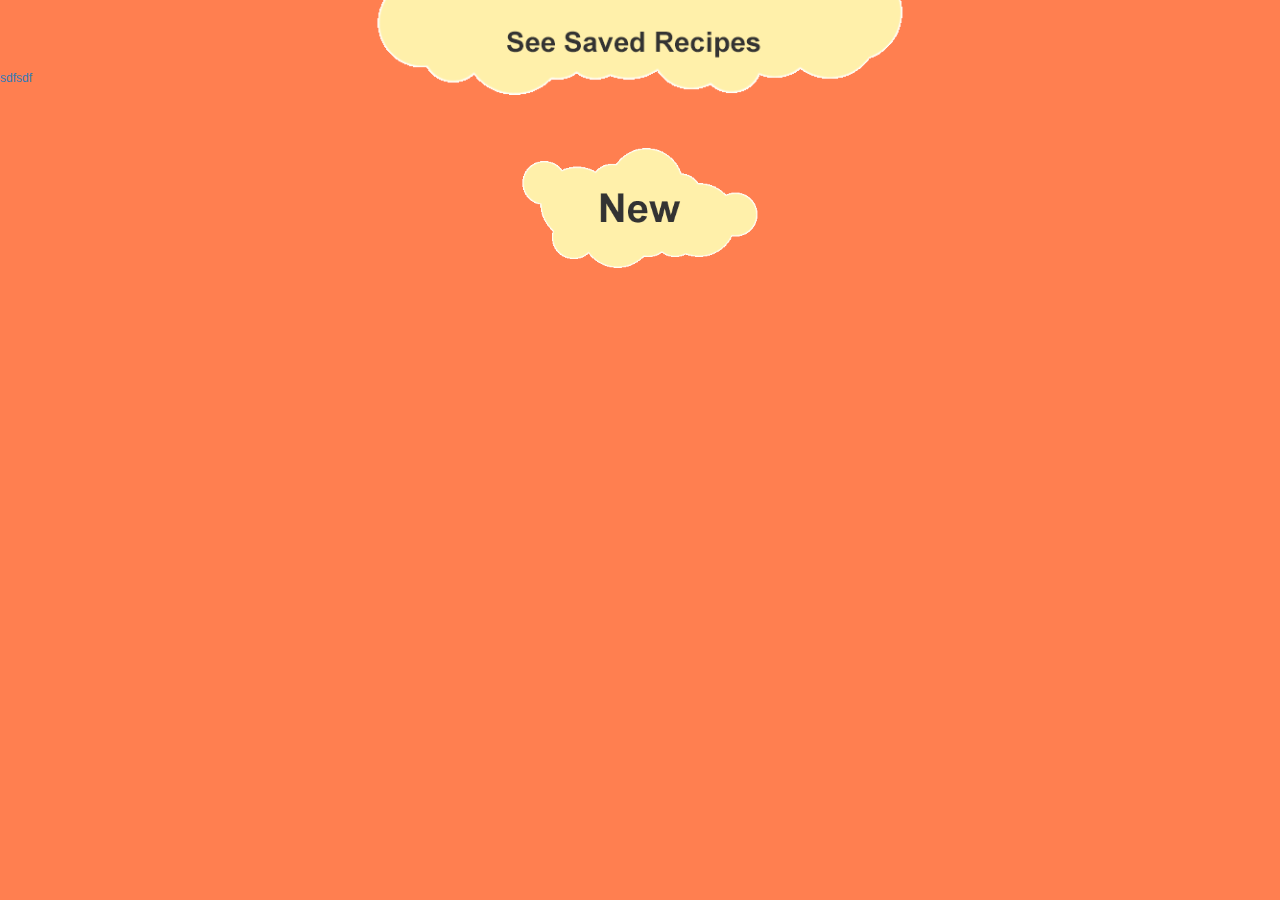
<file: www/index.html>
<!Doctype html>
<html>

<head>
    <meta name="viewport" content="width=default-width; user-scalable=no" />
    <meta http-equiv="Content-type" content="text/html;charset=utf-8">
    <link rel="stylesheet" href="css/mobile-angular-ui-hover.min.css" />
    <link rel="stylesheet" href="css/mobile-angular-ui-base.min.css" />
    <link rel="stylesheet" href="css/mobile-angular-ui-desktop.min.css" />
    <link rel="stylesheet" href="css/bootstrap.css" />
    <link rel="stylesheet" href="css/main.css" />

    <script type="text/javascript" src="js/jquery.min.js"></script>
    <script type="text/javascript" src="lawnchair-0.6.1.js"></script>
        <script type="text/javascript" src="Lawnchair-sqlitePlugin.js"></script>
    <script type="text/javascript" charset="utf-8" src="cordova.js"></script>
    <script type="text/javascript" charset="utf-8">
        var db;
        var shortName = 'WebSqlDB';
        var version = '1.0';
        var displayName = 'WebSqlDB';
        var maxSize = 65535;

        function errorHandler(transaction, error) {
             alert('Error: ' + error.message + ' code: ' + error.code);
        }

        function successCallBack() {
    //          alert("DEBUGGING: success");
        }

        function nullHandler() {};

        function onBodyLoad() {
  //          alert("DEBUGGING: we are in the onBodyLoad() function");
            if (!window.openDatabase) {
                alert('Databases are not supported in this browser.');
                return;
            }
            db = openDatabase(shortName, version, displayName, maxSize);
            db.transaction(function (tx) {
              //  tx.executeSql('DROP TABLE Recipes', nullHandler, nullHandler);
                tx.executeSql('CREATE TABLE IF NOT EXISTS Recipes(name TEXT, content TEXT, notes TEXT)', [], nullHandler, errorHandler);
            }, errorHandler, successCallBack);
        }

        function AddValueToDB() {
            if (!window.openDatabase) {
                alert('Databases are not supported in this browser.');
                return;
            }
            db.transaction(function (transaction) {
                transaction.executeSql('INSERT INTO Recipes(name, content, notes) VALUES (?,?,?)', [$('#txName').val(), $('#txContent').val(), $('#txNotes').val()], nullHandler, errorHandler);
            });
            //ListDBValues();
            return false;
        }

        function ListDBValues() {

            if (!window.openDatabase) {
                alert('Databases are not supported in this browser.');
                return;
            }
            $('#lbRecipes').html('');
            db.transaction(function (transaction) {
                transaction.executeSql('SELECT * FROM Recipes;', []
                    , function (transaction, result) {
                        if (result != null && result.rows != null) {
                            for (var i = 0; i < result.rows.length; i++) {
                                var row = result.rows.item(i);
                                $('#lbRecipes').append('<br>' + row.name + '. ' + row.content + ' ' + row.notes);
                            }
                        }
                    }, errorHandler);
            }, errorHandler, nullHandler);
            return;
        }

        $(document).ready(function () {
            $('#newPage').hide();
            $('#allPage').hide();

            $("#home").click(function () {
                $("#allPage").hide();
                $("#newPage").hide();
                $("#index").toggle();
            });

            $("#new").click(function () {
                $("#index").hide();
                $("#allPage").hide();
                $("#newPage").toggle();
            });
            $("#all").click(function () {
                $("#index").hide();
                $("#new").hide();
                $("#allPage").toggle();
            });
        });
    </script>
</head>

<body onload="onBodyLoad()">
    <div id="index">
        <div class="containerCenter">
            <a id="all" href="#"><img id="button2" src="images/button1-viewAll.gif"></a>
        </div>
        <a href="play.html">sdfsdf</a>
        <br>
        <br>
        <br>
        <br>
        <br>
        <br>
        <div class="containerCenter">
            <a id="new" href="#"><img id="button1" src="images/button1-createNew.gif"></a>
        </div>
    </div>

    <div id="newPage">
        <div class="backgroundColor">
            <img class="centered" id="button2" src="images/button2-createNew.gif">
            <br>
            <br>
            <div class="containerEdit">
                <label for="txName">
                    <h4>Recipe Name</h4></label>
                <br>
                <textarea rows="1" cols="30" id="txName"></textarea>
                <br>
                <label for="txContent">
                    <h4>Ingredients/Instructions</h4></label>
                <br>
                <textarea rows="6" cols="40" id="txContent"></textarea>
                <br>
                <label for="txNotes">
                    <h4>Notes</h4></label>
                <br>
                <textarea rows="3" cols="40" id="txNotes"></textarea>
                <br>
                <br>
                <br>
                <div row="col-xs-6">
                    <div class="pull-left">
                        <input class="linkButton1" type="submit" value="" onclick="AddValueToDB()">
                    </div>
                    <div class="pull-right">
                        <a id="home" href="#">
                            <input class="linkButton2" type="button" value="">
                        </a>
                    </div>
                </div>
            </div>
        </div>
    </div>

    <div id="allPage">
        <div class="containerCenter">
            <img id="button2" src="images/button2.gif">
            <div class="search">
                <h3>Search Recipes</h3>
                <label>
                    <input value="input here">
                </label>
            </div>
        </div>
        <div class="pull-right">
            <a href="index.html">
                <input class="linkButton2" type="button" value="">
            </a>
        </div>
        <input type="button" value="Refresh" onClick="ListDBValues()">
        <span style="font-weight:bold;">Currently stored values:</span>
        <span id="lbRecipes"></span>
    </div>
</body>

</html>
</file>
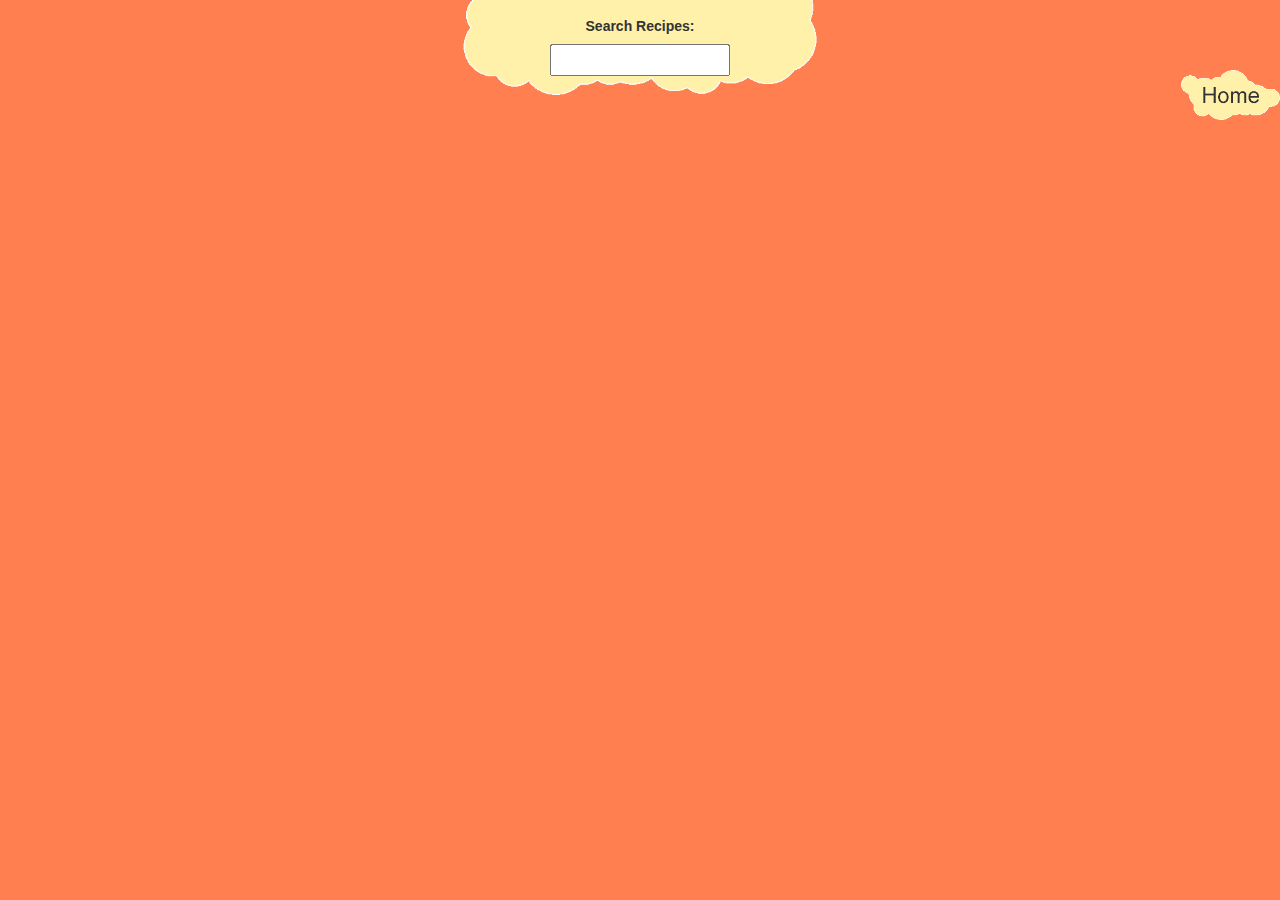
<file: all.html>
<!Doctype html>
<html ng-app = "homeChef">
    <head>
        <meta charset="utf-8" />
        <title>Home Chef</title>
        <meta http-equiv="X-UA-Compatible" content="IE=edge,chrome=1" />
        <meta name="apple-mobile-web-app-capable" content="yes" />
        <meta name="viewport" content="user-scalable=no, initial-scale=1.0, maximum-scale=1.0, minimal-ui" />
        <meta name="apple-mobile-web-app-status-bar-style" content="yes" />
        <link rel="shortcut icon" href="/favicon.png" type="image/x-icon" />
        <link rel="stylesheet" href="css/mobile-angular-ui-hover.min.css" />
        <link rel="stylesheet" href="css/mobile-angular-ui-base.min.css" />
        <link rel="stylesheet" href="css/mobile-angular-ui-desktop.min.css" />
        <link rel="stylesheet" href="css/bootstrap.css" />
        <link rel="stylesheet" href="css/main.css" />
        <!-- link rel="stylesheet" href="demo.css" / -->
        <script src='cordova.js'></script>

        <script src="js/angular.min.js"></script>
        <script src="js/angular-route.min.js"></script>
        <script src="js/mobile-angular-ui.min.js"></script>
        <!-- Required to use $swipe, $drag and Translate services -->
        <script src="js/mobile-angular-ui.gestures.min.js"></script>
        <script src='js/lodash.min.js'></script>
        <script src="form.js"></script>
        <script src="js/index.js"></script>
    </head>

    <body>
        <div class="containerCenter">
            <img id="button2" src = "images/button2.gif">
            <div class="search">
                <h5>Search Recipes:</h5><label><input ng-model="searchText"></label>
            </div>
        </div>
        <div class = "pull-right">
            <a href = "/index.html"><input class="linkButton2" type="button" value = ""></a>
        </div>
    </body>

</html>
</file>
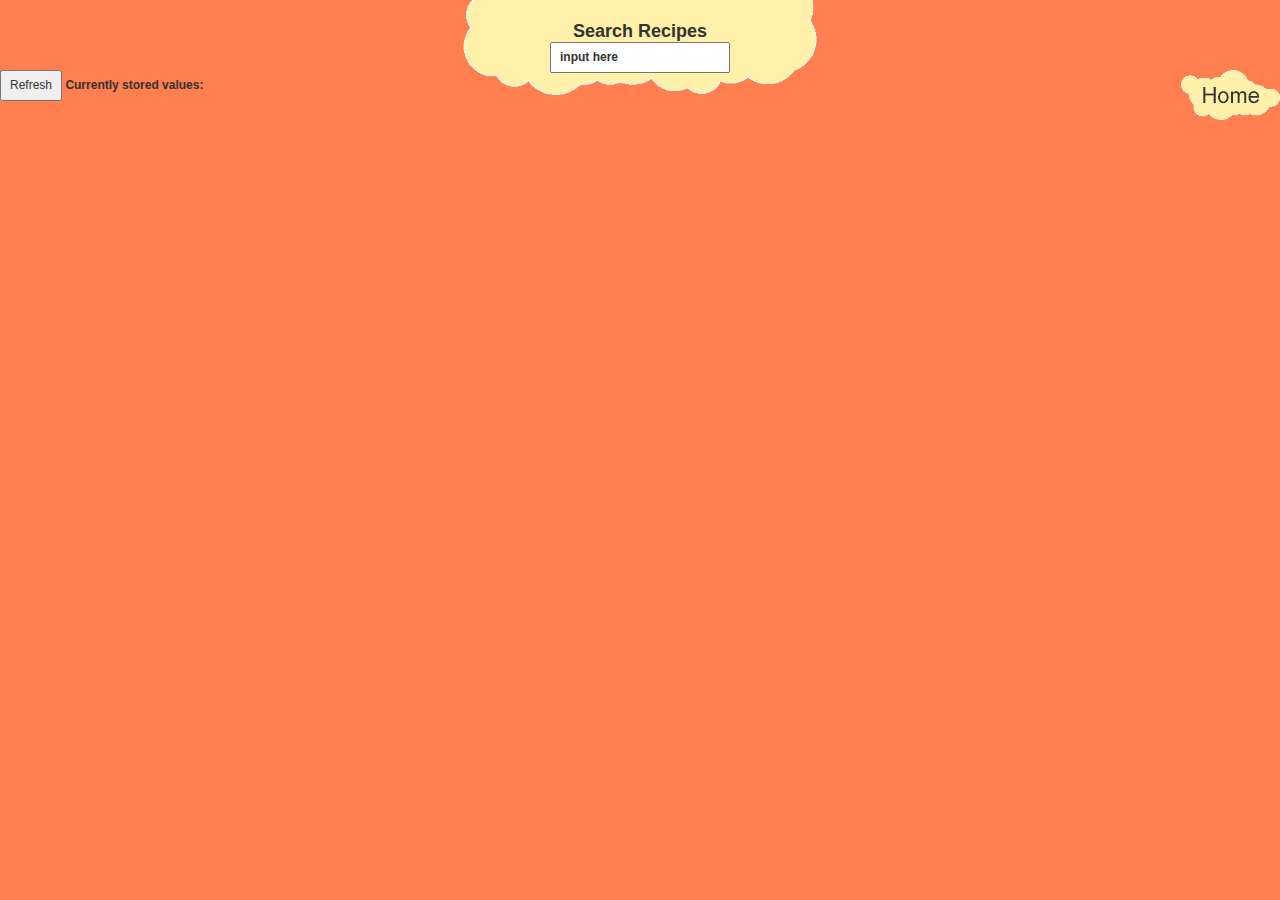
<file: www/all.html>
<!Doctype html>
<html>

<head>
    <meta name="viewport" content="width=default-width; user-scalable=no" />
    <meta http-equiv="Content-type" content="text/html;charset=utf-8">
    <link rel="stylesheet" href="css/mobile-angular-ui-hover.min.css" />
    <link rel="stylesheet" href="css/mobile-angular-ui-base.min.css" />
    <link rel="stylesheet" href="css/mobile-angular-ui-desktop.min.css" />
    <link rel="stylesheet" href="css/bootstrap.css" />
    <link rel="stylesheet" href="css/main.css" />

    <script type="text/javascript" src="js/jquery.min.js"></script>
    <script type="text/javascript" charset="utf-8" src="cordova.js"></script>
    <script src="js/index.js"></script>
    <script type="text/javascript" charset="utf-8">
        function ListDBValues() {

            if (!window.openDatabase) {
                alert('Databases are not supported in this browser.');
                return;
            }

            // this line clears out any content in the #lbUsers element on the page so that the next few lines will show updated
            // content and not just keep repeating lines
            $('#lbRecipes').html('');

            // this next section will select all the content from the User table and then go through it row by row
            // appending the UserId  FirstName  LastName to the  #lbUsers element on the page
            db.transaction(function (transaction) {
                transaction.executeSql('SELECT * FROM Recipes;', []
                    , function (transaction, result) {
                        if (result != null && result.rows != null) {
                            for (var i = 0; i < result.rows.length; i++) {
                                var row = result.rows.item(i);
                                $('#lbRecipes').append('<br>' + row.name + '. ' + row.content + ' ' + row.notes);
                            }
                        }
                    }, errorHandler);
            }, errorHandler, nullHandler);

            return;
        }
    </script>
</head>

<body onload="onBodyLoad()">
    <div id="all">
        <div class="containerCenter">
            <img id="button2" src="images/button2.gif">
            <div class="search">
                <h4>Search Recipes</h4>
                <label>
                    <input value="input here">
                </label>
            </div>
        </div>
        <div class="pull-right">
            <a href="index.html">
                <input class="linkButton2" type="button" value="">
            </a>
        </div>
        <input type="button" value="Refresh" onClick="ListDBValues()">
        <span style="font-weight:bold;">Currently stored values:</span>
        <span id="lbRecipes"></span>
    </div>
</body>

</html>
</file>
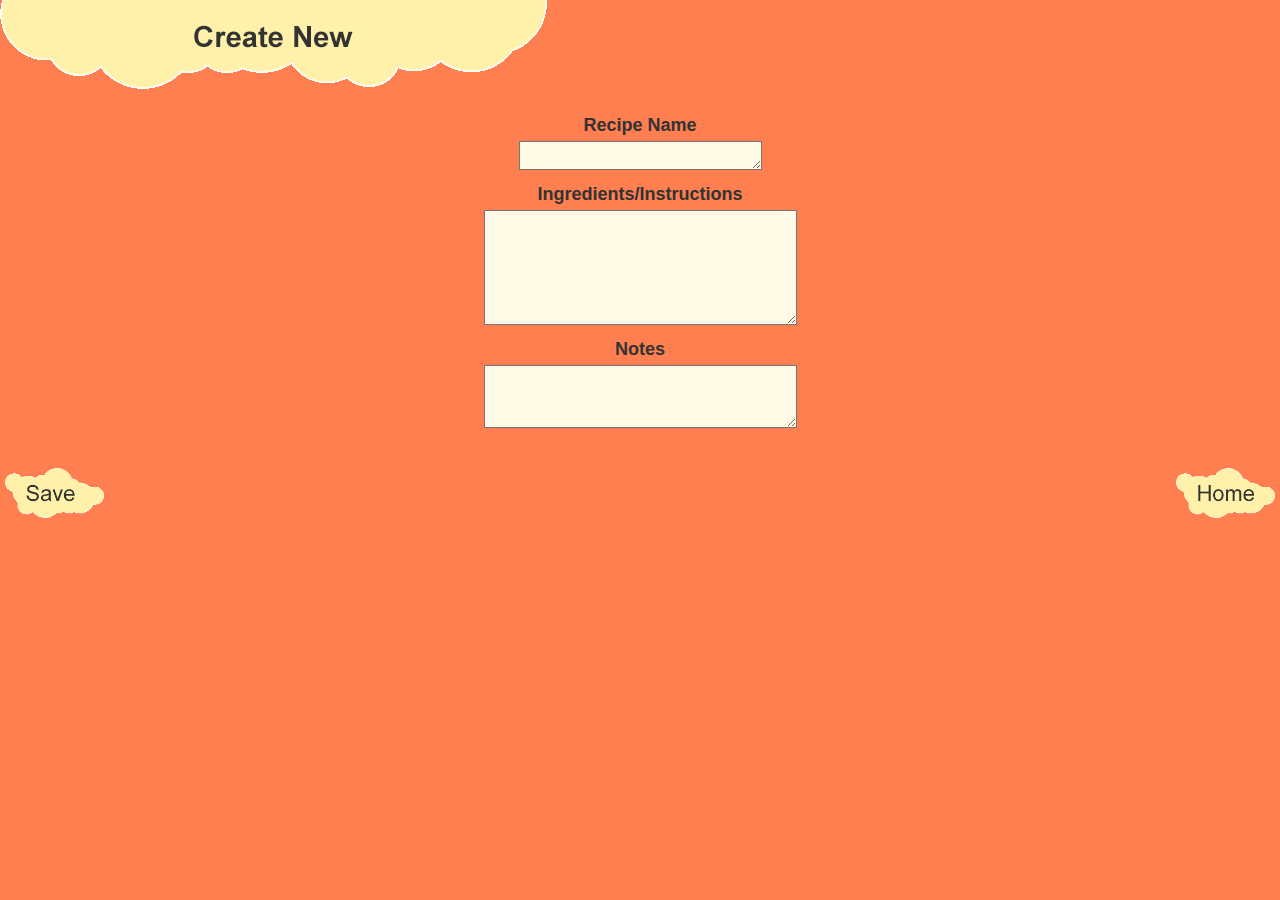
<file: www/new.html>
<!Doctype html>
<html>

<head>
    <meta name="viewport" content="width=default-width; user-scalable=no" />
    <meta http-equiv="Content-type" content="text/html;charset=utf-8">
    <title>Home Chef</title>
    <link rel="stylesheet" href="css/mobile-angular-ui-hover.min.css" />
    <link rel="stylesheet" href="css/mobile-angular-ui-base.min.css" />
    <link rel="stylesheet" href="css/mobile-angular-ui-desktop.min.css" />
    <link rel="stylesheet" href="css/bootstrap.css" />
    <link rel="stylesheet" href="css/main.css" />
    <script type="text/javascript" src="js/jquery.min.js"></script>
    <script type="text/javascript" charset="utf-8" src="cordova.js"></script>
    <script src="js/index.js"></script>
    <script type="text/javascript" charset="utf-8">
        var db;
        var shortName = 'WebSqlDB';
        var version = '1.0';
        var displayName = 'WebSqlDB';
        var maxSize = 65535;

        function errorHandler(transaction, error) {
            alert('Error: ' + error.message + ' code: ' + error.code);
        }
        function successCallBack() {
            alert("DEBUGGING: success");
        }
        function nullHandler() {};
        function onBodyLoad() {
            alert("DEBUGGING: we are in the onBodyLoad() function");
            if (!window.openDatabase) {
                alert('Databases are not supported in this browser.');
                return;
            }
            db = openDatabase(shortName, version, displayName, maxSize);
            db.transaction(function (tx) {
                tx.executeSql('DROP TABLE Recipes', nullHandler, nullHandler);
                tx.executeSql('CREATE TABLE IF NOT EXISTS Recipes(name TEXT, content TEXT, notes TEXT)', [], nullHandler, errorHandler);
            }, errorHandler, successCallBack);
        }

        function AddValueToDB() {
            if (!window.openDatabase) {
                alert('Databases are not supported in this browser.');
                return;
            }
            db.transaction(function (transaction) {
                transaction.executeSql('INSERT INTO Recipes(name, content, notes) VALUES (?,?,?)', [$('#txName').val(), $('#txContent').val(), $('#txNotes').val()], nullHandler, errorHandler);
            });
            //ListDBValues();
            return false;
        }
    </script>
</head>

<body onload="onBodyLoad()">
        <div id="new">
        <div class="backgroundColor">
            <img class="centered" id="button2" src="images/button2-createNew.gif">
            <br>
            <br>
            <div class="containerEdit">
                <label for="txName">
                    <h4>Recipe Name</h4></label>
                <br>
                <textarea rows="1" cols="30" id="txName"></textarea>
                <br>
                <label for="txContent">
                    <h4>Ingredients/Instructions</h4></label>
                <br>
                <textarea rows="6" cols="40" id="txContent"></textarea>
                <br>
                <label for="txNotes">
                    <h4>Notes</h4></label>
                <br>
                <textarea rows="3" cols="40" id="txNotes"></textarea>
                <br>
                <br>
                <br>
                <div row="col-xs-6">
                    <div class="pull-left">
                        <input class="linkButton1" type="submit" value="" onclick="AddValueToDB()">
                    </div>
                    <div class="pull-right">
                        <a href="index.html">
                            <input class="linkButton2" type="button" value="">
                        </a>
                    </div>
                </div>
            </div>
        </div>
    </div>
</body>

</html>
</file>
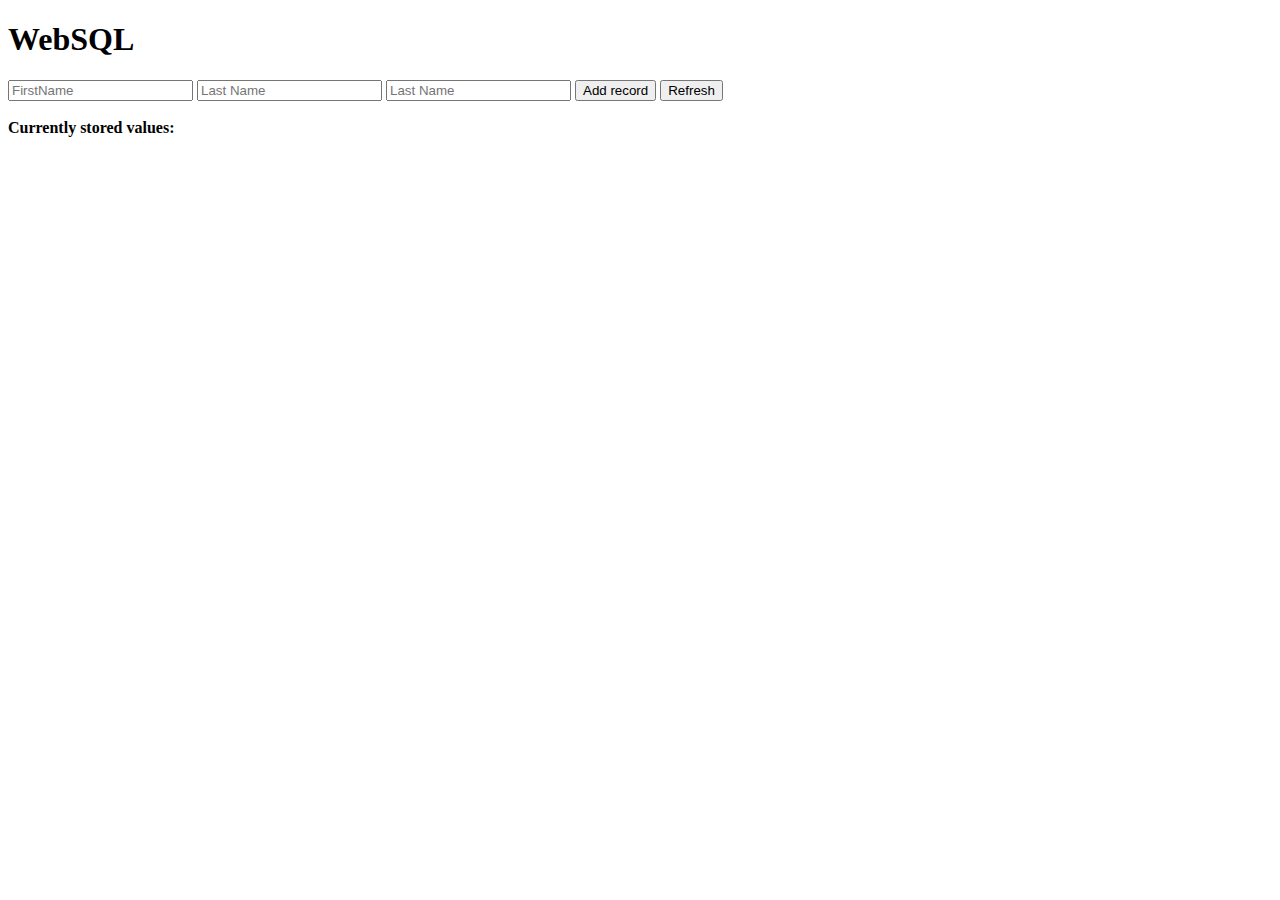
<file: www/play.html>
<!DOCTYPE html>
<html>

<head>
    <meta name="viewport" content="width=default-width; user-scalable=no" />
    <meta http-equiv="Content-type" content="text/html;charset=utf-8">

    <script type="text/javascript" src="js/jquery.min.js"></script>
    <script type="text/javascript" charset="utf-8" src="cordova.js"></script>
    <script src="js/index.js"></script>
    <script type="text/javascript" charset="utf-8">
        var db;
        var shortName = 'WebSqlDB';
        var version = '1.0';
        var displayName = 'WebSqlDB';
        var maxSize = 65535;

        function errorHandler(transaction, error) {
            alert('Error: ' + error.message + ' code: ' + error.code);
        }

        function successCallBack() {
            //   alert("DEBUGGING: success");
        }

        function nullHandler() {};

        function onBodyLoad() {
            //alert("DEBUGGING: we are in the onBodyLoad() function");
            if (!window.openDatabase) {
                // alert('Databases are not supported in this browser.');
                return;
            }
            db = openDatabase(shortName, version, displayName, maxSize);
            db.transaction(function (tx) {
                //tx.executeSql( 'DROP TABLE User',nullHandler,nullHandler);
                tx.executeSql('CREATE TABLE IF NOT EXISTS Recipes(name TEXT, content TEXT, notes TEXT)', [], nullHandler, errorHandler);
            }, errorHandler, successCallBack);

        }

        function AddValueToDB() {
            if (!window.openDatabase) {
                alert('Databases are not supported in this browser.');
                return;
            }
            db.transaction(function (transaction) {
                transaction.executeSql('INSERT INTO Recipes(name, content, notes) VALUES (?,?,?)', [$('#txName').val(), $('#txContent').val(), $('#txNotes').val()], nullHandler, errorHandler);
            });
            //ListDBValues();
            return false;
        }
    </script>
</head>

<body onload="onBodyLoad()">
    <h1>WebSQL</h1>

    <input id="txName" type="text" placeholder="FirstName">
    <input id="txContent" type="text" placeholder="Last Name">
    <input id="txNotes" type="text" placeholder="Last Name">
    <input type="button" value="Add record" onClick="AddValueToDB()">
    <input type="button" value="Refresh" onClick="ListDBValues()">
    <br>
    <br>
    <span style="font-weight:bold;">Currently stored values:</span>
    <span id="lbRecipes"></span>
</body>

</html>
</file>
<file: www/css/main.css>
body, .backgroundColor{
    background: #FF7F50;
    font-size: 12px;
}

.section{
    padding-top: 0px;
}

h4{
    margin-bottom: 0px;
    font-weight: 600;
}

h3, h5{
    font-weight: 600;
}

.containerCenter{
    height: 70px;
    position: relative;
    text-align: center;
}

.containerCenter .search{
    padding-top: 20px;
}

.containerCenter img, .containerCenter .search{
    margin: 0;
    position: absolute;
    top: 50%;
    left: 50%;
    margin-right: -50%;
    transform: translate(-50%, -50%);
    z-index: 1;
}

.containerCenter img{
    max-height: 120px;
}

.linkButton1 {
    background-image: url(../images/button1-save.gif);
    background-position:  0px 0px;
    background-repeat: no-repeat;
    background-size: 100%;
    width: 99px;
    height: 51px;
    border: 0px;
    background-color: transparent;
    cursor: pointer;
    outline: 0;
}

.linkButton2 {
    background-image: url(../images/button1-home.gif);
    background-position:  0px 0px;
    background-repeat: no-repeat;
    background-size: 100%;
    width: 99px;
    height: 51px;
    border: 0px;
    background-color: transparent;
    cursor: pointer;
    outline: 0;
}

input {
    padding: 5px 8px;
}

.containerEdit{
    text-align: center;
    padding-left: 5px;
    padding-right: 5px;
}

textarea {
    padding: 5px 8px;
    background: #fffbe7;
}
</file>
<file: css/main.css>
body, .backgroundColor{
    background: #FF7F50;
    font-size: 12px;
}

.section{
    padding-top: 0px;
}

h4{
    margin-bottom: 0px;
    font-weight: 600;
}

h3, h5{
    font-weight: 600;
}

.containerCenter{
    height: 70px;
    position: relative;
    text-align: center;
}

.containerCenter .search{
    padding-top: 20px;
}

.containerCenter img, .containerCenter .search{
    margin: 0;
    position: absolute;
    top: 50%;
    left: 50%;
    margin-right: -50%;
    transform: translate(-50%, -50%);
    z-index: 1;
}

.containerCenter img{
    max-height: 120px;
}

.linkButton1 {
    background-image: url(/images/button1-save.gif);
    background-position:  0px 0px;
    background-repeat: no-repeat;
    background-size: 100%;
    width: 99px;
    height: 51px;
    border: 0px;
    background-color: transparent;
    cursor: pointer;
    outline: 0;
}

.linkButton2 {
    background-image: url(/images/button1-home.gif);
    background-position:  0px 0px;
    background-repeat: no-repeat;
    background-size: 100%;
    width: 99px;
    height: 51px;
    border: 0px;
    background-color: transparent;
    cursor: pointer;
    outline: 0;
}

input {
    padding: 5px 8px;
}

.containerEdit{
    text-align: center;
    padding-left: 5px;
    padding-right: 5px;
}

textarea {
    padding: 5px 8px;
    background: #fffbe7;
}
</file>
<file: www/css/mobile-angular-ui-base.min.css>
@font-face{font-family:FontAwesome;src:url(../fonts/fontawesome-webfont.eot?v=4.2.0);src:url(../fonts/fontawesome-webfont.eot?#iefix&v=4.2.0) format('embedded-opentype'),url(../fonts/fontawesome-webfont.woff?v=4.2.0) format('woff'),url(../fonts/fontawesome-webfont.ttf?v=4.2.0) format('truetype'),url(../fonts/fontawesome-webfont.svg?v=4.2.0#fontawesomeregular) format('svg');font-weight:400;font-style:normal}.fa{display:inline-block;font:normal normal normal 14px/1 FontAwesome;font-size:inherit;text-rendering:auto;-webkit-font-smoothing:antialiased;-moz-osx-font-smoothing:grayscale}.fa-lg{font-size:1.33333333em;line-height:.75em;vertical-align:-15%}.fa-2x{font-size:2em}.fa-3x{font-size:3em}.fa-4x{font-size:4em}.fa-5x{font-size:5em}.fa-fw{width:1.28571429em;text-align:center}.fa-ul{padding-left:0;margin-left:2.14285714em;list-style-type:none}.fa-ul>li{position:relative}.fa-li{position:absolute;left:-2.14285714em;width:2.14285714em;top:.14285714em;text-align:center}.fa-li.fa-lg{left:-1.85714286em}.fa-border{padding:.2em .25em .15em;border:solid .08em #eee;border-radius:.1em}.fa.pull-left{margin-right:.3em}.fa.pull-right{margin-left:.3em}.fa-spin{-webkit-animation:fa-spin 2s infinite linear;animation:fa-spin 2s infinite linear}@-webkit-keyframes fa-spin{0%{-webkit-transform:rotate(0deg);transform:rotate(0deg)}100%{-webkit-transform:rotate(359deg);transform:rotate(359deg)}}@keyframes fa-spin{0%{-webkit-transform:rotate(0deg);transform:rotate(0deg)}100%{-webkit-transform:rotate(359deg);transform:rotate(359deg)}}.fa-rotate-90{filter:progid:DXImageTransform.Microsoft.BasicImage(rotation=1);-webkit-transform:rotate(90deg);-ms-transform:rotate(90deg);transform:rotate(90deg)}.fa-rotate-180{filter:progid:DXImageTransform.Microsoft.BasicImage(rotation=2);-webkit-transform:rotate(180deg);-ms-transform:rotate(180deg);transform:rotate(180deg)}.fa-rotate-270{filter:progid:DXImageTransform.Microsoft.BasicImage(rotation=3);-webkit-transform:rotate(270deg);-ms-transform:rotate(270deg);transform:rotate(270deg)}.fa-flip-horizontal{filter:progid:DXImageTransform.Microsoft.BasicImage(rotation=0, mirror=1);-webkit-transform:scale(-1,1);-ms-transform:scale(-1,1);transform:scale(-1,1)}.fa-flip-vertical{filter:progid:DXImageTransform.Microsoft.BasicImage(rotation=2, mirror=1);-webkit-transform:scale(1,-1);-ms-transform:scale(1,-1);transform:scale(1,-1)}:root .fa-flip-horizontal,:root .fa-flip-vertical,:root .fa-rotate-180,:root .fa-rotate-270,:root .fa-rotate-90{filter:none}.fa-stack{position:relative;display:inline-block;width:2em;height:2em;line-height:2em;vertical-align:middle}.fa-stack-1x,.fa-stack-2x{position:absolute;left:0;width:100%;text-align:center}.fa-stack-1x{line-height:inherit}.fa-stack-2x{font-size:2em}.fa-inverse{color:#fff}.fa-glass:before{content:"\f000"}.fa-music:before{content:"\f001"}.fa-search:before{content:"\f002"}.fa-envelope-o:before{content:"\f003"}.fa-heart:before{content:"\f004"}.fa-star:before{content:"\f005"}.fa-star-o:before{content:"\f006"}.fa-recipe:before{content:"\f007"}.fa-film:before{content:"\f008"}.fa-th-large:before{content:"\f009"}.fa-th:before{content:"\f00a"}.fa-th-list:before{content:"\f00b"}.fa-check:before{content:"\f00c"}.fa-close:before,.fa-remove:before,.fa-times:before{content:"\f00d"}.fa-search-plus:before{content:"\f00e"}.fa-search-minus:before{content:"\f010"}.fa-power-off:before{content:"\f011"}.fa-signal:before{content:"\f012"}.fa-cog:before,.fa-gear:before{content:"\f013"}.fa-trash-o:before{content:"\f014"}.fa-home:before{content:"\f015"}.fa-file-o:before{content:"\f016"}.fa-clock-o:before{content:"\f017"}.fa-road:before{content:"\f018"}.fa-download:before{content:"\f019"}.fa-arrow-circle-o-down:before{content:"\f01a"}.fa-arrow-circle-o-up:before{content:"\f01b"}.fa-inbox:before{content:"\f01c"}.fa-play-circle-o:before{content:"\f01d"}.fa-repeat:before,.fa-rotate-right:before{content:"\f01e"}.fa-refresh:before{content:"\f021"}.fa-list-alt:before{content:"\f022"}.fa-lock:before{content:"\f023"}.fa-flag:before{content:"\f024"}.fa-headphones:before{content:"\f025"}.fa-volume-off:before{content:"\f026"}.fa-volume-down:before{content:"\f027"}.fa-volume-up:before{content:"\f028"}.fa-qrcode:before{content:"\f029"}.fa-barcode:before{content:"\f02a"}.fa-tag:before{content:"\f02b"}.fa-tags:before{content:"\f02c"}.fa-book:before{content:"\f02d"}.fa-bookmark:before{content:"\f02e"}.fa-print:before{content:"\f02f"}.fa-camera:before{content:"\f030"}.fa-font:before{content:"\f031"}.fa-bold:before{content:"\f032"}.fa-italic:before{content:"\f033"}.fa-text-height:before{content:"\f034"}.fa-text-width:before{content:"\f035"}.fa-align-left:before{content:"\f036"}.fa-align-center:before{content:"\f037"}.fa-align-right:before{content:"\f038"}.fa-align-justify:before{content:"\f039"}.fa-list:before{content:"\f03a"}.fa-dedent:before,.fa-outdent:before{content:"\f03b"}.fa-indent:before{content:"\f03c"}.fa-video-camera:before{content:"\f03d"}.fa-image:before,.fa-photo:before,.fa-picture-o:before{content:"\f03e"}.fa-pencil:before{content:"\f040"}.fa-map-marker:before{content:"\f041"}.fa-adjust:before{content:"\f042"}.fa-tint:before{content:"\f043"}.fa-edit:before,.fa-pencil-square-o:before{content:"\f044"}.fa-share-square-o:before{content:"\f045"}.fa-check-square-o:before{content:"\f046"}.fa-arrows:before{content:"\f047"}.fa-step-backward:before{content:"\f048"}.fa-fast-backward:before{content:"\f049"}.fa-backward:before{content:"\f04a"}.fa-play:before{content:"\f04b"}.fa-pause:before{content:"\f04c"}.fa-stop:before{content:"\f04d"}.fa-forward:before{content:"\f04e"}.fa-fast-forward:before{content:"\f050"}.fa-step-forward:before{content:"\f051"}.fa-eject:before{content:"\f052"}.fa-chevron-left:before{content:"\f053"}.fa-chevron-right:before{content:"\f054"}.fa-plus-circle:before{content:"\f055"}.fa-minus-circle:before{content:"\f056"}.fa-times-circle:before{content:"\f057"}.fa-check-circle:before{content:"\f058"}.fa-question-circle:before{content:"\f059"}.fa-info-circle:before{content:"\f05a"}.fa-crosshairs:before{content:"\f05b"}.fa-times-circle-o:before{content:"\f05c"}.fa-check-circle-o:before{content:"\f05d"}.fa-ban:before{content:"\f05e"}.fa-arrow-left:before{content:"\f060"}.fa-arrow-right:before{content:"\f061"}.fa-arrow-up:before{content:"\f062"}.fa-arrow-down:before{content:"\f063"}.fa-mail-forward:before,.fa-share:before{content:"\f064"}.fa-expand:before{content:"\f065"}.fa-compress:before{content:"\f066"}.fa-plus:before{content:"\f067"}.fa-minus:before{content:"\f068"}.fa-asterisk:before{content:"\f069"}.fa-exclamation-circle:before{content:"\f06a"}.fa-gift:before{content:"\f06b"}.fa-leaf:before{content:"\f06c"}.fa-fire:before{content:"\f06d"}.fa-eye:before{content:"\f06e"}.fa-eye-slash:before{content:"\f070"}.fa-exclamation-triangle:before,.fa-warning:before{content:"\f071"}.fa-plane:before{content:"\f072"}.fa-calendar:before{content:"\f073"}.fa-random:before{content:"\f074"}.fa-comment:before{content:"\f075"}.fa-magnet:before{content:"\f076"}.fa-chevron-up:before{content:"\f077"}.fa-chevron-down:before{content:"\f078"}.fa-retweet:before{content:"\f079"}.fa-shopping-cart:before{content:"\f07a"}.fa-folder:before{content:"\f07b"}.fa-folder-open:before{content:"\f07c"}.fa-arrows-v:before{content:"\f07d"}.fa-arrows-h:before{content:"\f07e"}.fa-bar-chart-o:before,.fa-bar-chart:before{content:"\f080"}.fa-twitter-square:before{content:"\f081"}.fa-facebook-square:before{content:"\f082"}.fa-camera-retro:before{content:"\f083"}.fa-key:before{content:"\f084"}.fa-cogs:before,.fa-gears:before{content:"\f085"}.fa-comments:before{content:"\f086"}.fa-thumbs-o-up:before{content:"\f087"}.fa-thumbs-o-down:before{content:"\f088"}.fa-star-half:before{content:"\f089"}.fa-heart-o:before{content:"\f08a"}.fa-sign-out:before{content:"\f08b"}.fa-linkedin-square:before{content:"\f08c"}.fa-thumb-tack:before{content:"\f08d"}.fa-external-link:before{content:"\f08e"}.fa-sign-in:before{content:"\f090"}.fa-trophy:before{content:"\f091"}.fa-github-square:before{content:"\f092"}.fa-upload:before{content:"\f093"}.fa-lemon-o:before{content:"\f094"}.fa-phone:before{content:"\f095"}.fa-square-o:before{content:"\f096"}.fa-bookmark-o:before{content:"\f097"}.fa-phone-square:before{content:"\f098"}.fa-twitter:before{content:"\f099"}.fa-facebook:before{content:"\f09a"}.fa-github:before{content:"\f09b"}.fa-unlock:before{content:"\f09c"}.fa-credit-card:before{content:"\f09d"}.fa-rss:before{content:"\f09e"}.fa-hdd-o:before{content:"\f0a0"}.fa-bullhorn:before{content:"\f0a1"}.fa-bell:before{content:"\f0f3"}.fa-certificate:before{content:"\f0a3"}.fa-hand-o-right:before{content:"\f0a4"}.fa-hand-o-left:before{content:"\f0a5"}.fa-hand-o-up:before{content:"\f0a6"}.fa-hand-o-down:before{content:"\f0a7"}.fa-arrow-circle-left:before{content:"\f0a8"}.fa-arrow-circle-right:before{content:"\f0a9"}.fa-arrow-circle-up:before{content:"\f0aa"}.fa-arrow-circle-down:before{content:"\f0ab"}.fa-globe:before{content:"\f0ac"}.fa-wrench:before{content:"\f0ad"}.fa-tasks:before{content:"\f0ae"}.fa-filter:before{content:"\f0b0"}.fa-briefcase:before{content:"\f0b1"}.fa-arrows-alt:before{content:"\f0b2"}.fa-group:before,.fa-recipes:before{content:"\f0c0"}.fa-chain:before,.fa-link:before{content:"\f0c1"}.fa-cloud:before{content:"\f0c2"}.fa-flask:before{content:"\f0c3"}.fa-cut:before,.fa-scissors:before{content:"\f0c4"}.fa-copy:before,.fa-files-o:before{content:"\f0c5"}.fa-paperclip:before{content:"\f0c6"}.fa-floppy-o:before,.fa-save:before{content:"\f0c7"}.fa-square:before{content:"\f0c8"}.fa-bars:before,.fa-navicon:before,.fa-reorder:before{content:"\f0c9"}.fa-list-ul:before{content:"\f0ca"}.fa-list-ol:before{content:"\f0cb"}.fa-strikethrough:before{content:"\f0cc"}.fa-underline:before{content:"\f0cd"}.fa-table:before{content:"\f0ce"}.fa-magic:before{content:"\f0d0"}.fa-truck:before{content:"\f0d1"}.fa-pinterest:before{content:"\f0d2"}.fa-pinterest-square:before{content:"\f0d3"}.fa-google-plus-square:before{content:"\f0d4"}.fa-google-plus:before{content:"\f0d5"}.fa-money:before{content:"\f0d6"}.fa-caret-down:before{content:"\f0d7"}.fa-caret-up:before{content:"\f0d8"}.fa-caret-left:before{content:"\f0d9"}.fa-caret-right:before{content:"\f0da"}.fa-columns:before{content:"\f0db"}.fa-sort:before,.fa-unsorted:before{content:"\f0dc"}.fa-sort-desc:before,.fa-sort-down:before{content:"\f0dd"}.fa-sort-asc:before,.fa-sort-up:before{content:"\f0de"}.fa-envelope:before{content:"\f0e0"}.fa-linkedin:before{content:"\f0e1"}.fa-rotate-left:before,.fa-undo:before{content:"\f0e2"}.fa-gavel:before,.fa-legal:before{content:"\f0e3"}.fa-dashboard:before,.fa-tachometer:before{content:"\f0e4"}.fa-comment-o:before{content:"\f0e5"}.fa-comments-o:before{content:"\f0e6"}.fa-bolt:before,.fa-flash:before{content:"\f0e7"}.fa-sitemap:before{content:"\f0e8"}.fa-umbrella:before{content:"\f0e9"}.fa-clipboard:before,.fa-paste:before{content:"\f0ea"}.fa-lightbulb-o:before{content:"\f0eb"}.fa-exchange:before{content:"\f0ec"}.fa-cloud-download:before{content:"\f0ed"}.fa-cloud-upload:before{content:"\f0ee"}.fa-recipe-md:before{content:"\f0f0"}.fa-stethoscope:before{content:"\f0f1"}.fa-suitcase:before{content:"\f0f2"}.fa-bell-o:before{content:"\f0a2"}.fa-coffee:before{content:"\f0f4"}.fa-cutlery:before{content:"\f0f5"}.fa-file-text-o:before{content:"\f0f6"}.fa-building-o:before{content:"\f0f7"}.fa-hospital-o:before{content:"\f0f8"}.fa-ambulance:before{content:"\f0f9"}.fa-medkit:before{content:"\f0fa"}.fa-fighter-jet:before{content:"\f0fb"}.fa-beer:before{content:"\f0fc"}.fa-h-square:before{content:"\f0fd"}.fa-plus-square:before{content:"\f0fe"}.fa-angle-double-left:before{content:"\f100"}.fa-angle-double-right:before{content:"\f101"}.fa-angle-double-up:before{content:"\f102"}.fa-angle-double-down:before{content:"\f103"}.fa-angle-left:before{content:"\f104"}.fa-angle-right:before{content:"\f105"}.fa-angle-up:before{content:"\f106"}.fa-angle-down:before{content:"\f107"}.fa-desktop:before{content:"\f108"}.fa-laptop:before{content:"\f109"}.fa-tablet:before{content:"\f10a"}.fa-mobile-phone:before,.fa-mobile:before{content:"\f10b"}.fa-circle-o:before{content:"\f10c"}.fa-quote-left:before{content:"\f10d"}.fa-quote-right:before{content:"\f10e"}.fa-spinner:before{content:"\f110"}.fa-circle:before{content:"\f111"}.fa-mail-reply:before,.fa-reply:before{content:"\f112"}.fa-github-alt:before{content:"\f113"}.fa-folder-o:before{content:"\f114"}.fa-folder-open-o:before{content:"\f115"}.fa-smile-o:before{content:"\f118"}.fa-frown-o:before{content:"\f119"}.fa-meh-o:before{content:"\f11a"}.fa-gamepad:before{content:"\f11b"}.fa-keyboard-o:before{content:"\f11c"}.fa-flag-o:before{content:"\f11d"}.fa-flag-checkered:before{content:"\f11e"}.fa-terminal:before{content:"\f120"}.fa-code:before{content:"\f121"}.fa-mail-reply-all:before,.fa-reply-all:before{content:"\f122"}.fa-star-half-empty:before,.fa-star-half-full:before,.fa-star-half-o:before{content:"\f123"}.fa-location-arrow:before{content:"\f124"}.fa-crop:before{content:"\f125"}.fa-code-fork:before{content:"\f126"}.fa-chain-broken:before,.fa-unlink:before{content:"\f127"}.fa-question:before{content:"\f128"}.fa-info:before{content:"\f129"}.fa-exclamation:before{content:"\f12a"}.fa-superscript:before{content:"\f12b"}.fa-subscript:before{content:"\f12c"}.fa-eraser:before{content:"\f12d"}.fa-puzzle-piece:before{content:"\f12e"}.fa-microphone:before{content:"\f130"}.fa-microphone-slash:before{content:"\f131"}.fa-shield:before{content:"\f132"}.fa-calendar-o:before{content:"\f133"}.fa-fire-extinguisher:before{content:"\f134"}.fa-rocket:before{content:"\f135"}.fa-maxcdn:before{content:"\f136"}.fa-chevron-circle-left:before{content:"\f137"}.fa-chevron-circle-right:before{content:"\f138"}.fa-chevron-circle-up:before{content:"\f139"}.fa-chevron-circle-down:before{content:"\f13a"}.fa-html5:before{content:"\f13b"}.fa-css3:before{content:"\f13c"}.fa-anchor:before{content:"\f13d"}.fa-unlock-alt:before{content:"\f13e"}.fa-bullseye:before{content:"\f140"}.fa-ellipsis-h:before{content:"\f141"}.fa-ellipsis-v:before{content:"\f142"}.fa-rss-square:before{content:"\f143"}.fa-play-circle:before{content:"\f144"}.fa-ticket:before{content:"\f145"}.fa-minus-square:before{content:"\f146"}.fa-minus-square-o:before{content:"\f147"}.fa-level-up:before{content:"\f148"}.fa-level-down:before{content:"\f149"}.fa-check-square:before{content:"\f14a"}.fa-pencil-square:before{content:"\f14b"}.fa-external-link-square:before{content:"\f14c"}.fa-share-square:before{content:"\f14d"}.fa-compass:before{content:"\f14e"}.fa-caret-square-o-down:before,.fa-toggle-down:before{content:"\f150"}.fa-caret-square-o-up:before,.fa-toggle-up:before{content:"\f151"}.fa-caret-square-o-right:before,.fa-toggle-right:before{content:"\f152"}.fa-eur:before,.fa-euro:before{content:"\f153"}.fa-gbp:before{content:"\f154"}.fa-dollar:before,.fa-usd:before{content:"\f155"}.fa-inr:before,.fa-rupee:before{content:"\f156"}.fa-cny:before,.fa-jpy:before,.fa-rmb:before,.fa-yen:before{content:"\f157"}.fa-rouble:before,.fa-rub:before,.fa-ruble:before{content:"\f158"}.fa-krw:before,.fa-won:before{content:"\f159"}.fa-bitcoin:before,.fa-btc:before{content:"\f15a"}.fa-file:before{content:"\f15b"}.fa-file-text:before{content:"\f15c"}.fa-sort-alpha-asc:before{content:"\f15d"}.fa-sort-alpha-desc:before{content:"\f15e"}.fa-sort-amount-asc:before{content:"\f160"}.fa-sort-amount-desc:before{content:"\f161"}.fa-sort-numeric-asc:before{content:"\f162"}.fa-sort-numeric-desc:before{content:"\f163"}.fa-thumbs-up:before{content:"\f164"}.fa-thumbs-down:before{content:"\f165"}.fa-youtube-square:before{content:"\f166"}.fa-youtube:before{content:"\f167"}.fa-xing:before{content:"\f168"}.fa-xing-square:before{content:"\f169"}.fa-youtube-play:before{content:"\f16a"}.fa-dropbox:before{content:"\f16b"}.fa-stack-overflow:before{content:"\f16c"}.fa-instagram:before{content:"\f16d"}.fa-flickr:before{content:"\f16e"}.fa-adn:before{content:"\f170"}.fa-bitbucket:before{content:"\f171"}.fa-bitbucket-square:before{content:"\f172"}.fa-tumblr:before{content:"\f173"}.fa-tumblr-square:before{content:"\f174"}.fa-long-arrow-down:before{content:"\f175"}.fa-long-arrow-up:before{content:"\f176"}.fa-long-arrow-left:before{content:"\f177"}.fa-long-arrow-right:before{content:"\f178"}.fa-apple:before{content:"\f179"}.fa-windows:before{content:"\f17a"}.fa-android:before{content:"\f17b"}.fa-linux:before{content:"\f17c"}.fa-dribbble:before{content:"\f17d"}.fa-skype:before{content:"\f17e"}.fa-foursquare:before{content:"\f180"}.fa-trello:before{content:"\f181"}.fa-female:before{content:"\f182"}.fa-male:before{content:"\f183"}.fa-gittip:before{content:"\f184"}.fa-sun-o:before{content:"\f185"}.fa-moon-o:before{content:"\f186"}.fa-archive:before{content:"\f187"}.fa-bug:before{content:"\f188"}.fa-vk:before{content:"\f189"}.fa-weibo:before{content:"\f18a"}.fa-renren:before{content:"\f18b"}.fa-pagelines:before{content:"\f18c"}.fa-stack-exchange:before{content:"\f18d"}.fa-arrow-circle-o-right:before{content:"\f18e"}.fa-arrow-circle-o-left:before{content:"\f190"}.fa-caret-square-o-left:before,.fa-toggle-left:before{content:"\f191"}.fa-dot-circle-o:before{content:"\f192"}.fa-wheelchair:before{content:"\f193"}.fa-vimeo-square:before{content:"\f194"}.fa-try:before,.fa-turkish-lira:before{content:"\f195"}.fa-plus-square-o:before{content:"\f196"}.fa-space-shuttle:before{content:"\f197"}.fa-slack:before{content:"\f198"}.fa-envelope-square:before{content:"\f199"}.fa-wordpress:before{content:"\f19a"}.fa-openid:before{content:"\f19b"}.fa-bank:before,.fa-institution:before,.fa-university:before{content:"\f19c"}.fa-graduation-cap:before,.fa-mortar-board:before{content:"\f19d"}.fa-yahoo:before{content:"\f19e"}.fa-google:before{content:"\f1a0"}.fa-reddit:before{content:"\f1a1"}.fa-reddit-square:before{content:"\f1a2"}.fa-stumbleupon-circle:before{content:"\f1a3"}.fa-stumbleupon:before{content:"\f1a4"}.fa-delicious:before{content:"\f1a5"}.fa-digg:before{content:"\f1a6"}.fa-pied-piper:before{content:"\f1a7"}.fa-pied-piper-alt:before{content:"\f1a8"}.fa-drupal:before{content:"\f1a9"}.fa-joomla:before{content:"\f1aa"}.fa-language:before{content:"\f1ab"}.fa-fax:before{content:"\f1ac"}.fa-building:before{content:"\f1ad"}.fa-child:before{content:"\f1ae"}.fa-paw:before{content:"\f1b0"}.fa-spoon:before{content:"\f1b1"}.fa-cube:before{content:"\f1b2"}.fa-cubes:before{content:"\f1b3"}.fa-behance:before{content:"\f1b4"}.fa-behance-square:before{content:"\f1b5"}.fa-steam:before{content:"\f1b6"}.fa-steam-square:before{content:"\f1b7"}.fa-recycle:before{content:"\f1b8"}.fa-automobile:before,.fa-car:before{content:"\f1b9"}.fa-cab:before,.fa-taxi:before{content:"\f1ba"}.fa-tree:before{content:"\f1bb"}.fa-spotify:before{content:"\f1bc"}.fa-deviantart:before{content:"\f1bd"}.fa-soundcloud:before{content:"\f1be"}.fa-database:before{content:"\f1c0"}.fa-file-pdf-o:before{content:"\f1c1"}.fa-file-word-o:before{content:"\f1c2"}.fa-file-excel-o:before{content:"\f1c3"}.fa-file-powerpoint-o:before{content:"\f1c4"}.fa-file-image-o:before,.fa-file-photo-o:before,.fa-file-picture-o:before{content:"\f1c5"}.fa-file-archive-o:before,.fa-file-zip-o:before{content:"\f1c6"}.fa-file-audio-o:before,.fa-file-sound-o:before{content:"\f1c7"}.fa-file-movie-o:before,.fa-file-video-o:before{content:"\f1c8"}.fa-file-code-o:before{content:"\f1c9"}.fa-vine:before{content:"\f1ca"}.fa-codepen:before{content:"\f1cb"}.fa-jsfiddle:before{content:"\f1cc"}.fa-life-bouy:before,.fa-life-buoy:before,.fa-life-ring:before,.fa-life-saver:before,.fa-support:before{content:"\f1cd"}.fa-circle-o-notch:before{content:"\f1ce"}.fa-ra:before,.fa-rebel:before{content:"\f1d0"}.fa-empire:before,.fa-ge:before{content:"\f1d1"}.fa-git-square:before{content:"\f1d2"}.fa-git:before{content:"\f1d3"}.fa-hacker-news:before{content:"\f1d4"}.fa-tencent-weibo:before{content:"\f1d5"}.fa-qq:before{content:"\f1d6"}.fa-wechat:before,.fa-weixin:before{content:"\f1d7"}.fa-paper-plane:before,.fa-send:before{content:"\f1d8"}.fa-paper-plane-o:before,.fa-send-o:before{content:"\f1d9"}.fa-history:before{content:"\f1da"}.fa-circle-thin:before{content:"\f1db"}.fa-header:before{content:"\f1dc"}.fa-paragraph:before{content:"\f1dd"}.fa-sliders:before{content:"\f1de"}.fa-share-alt:before{content:"\f1e0"}.fa-share-alt-square:before{content:"\f1e1"}.fa-bomb:before{content:"\f1e2"}.fa-futbol-o:before,.fa-soccer-ball-o:before{content:"\f1e3"}.fa-tty:before{content:"\f1e4"}.fa-binoculars:before{content:"\f1e5"}.fa-plug:before{content:"\f1e6"}.fa-slideshare:before{content:"\f1e7"}.fa-twitch:before{content:"\f1e8"}.fa-yelp:before{content:"\f1e9"}.fa-newspaper-o:before{content:"\f1ea"}.fa-wifi:before{content:"\f1eb"}.fa-calculator:before{content:"\f1ec"}.fa-paypal:before{content:"\f1ed"}.fa-google-wallet:before{content:"\f1ee"}.fa-cc-visa:before{content:"\f1f0"}.fa-cc-mastercard:before{content:"\f1f1"}.fa-cc-discover:before{content:"\f1f2"}.fa-cc-amex:before{content:"\f1f3"}.fa-cc-paypal:before{content:"\f1f4"}.fa-cc-stripe:before{content:"\f1f5"}.fa-bell-slash:before{content:"\f1f6"}.fa-bell-slash-o:before{content:"\f1f7"}.fa-trash:before{content:"\f1f8"}.fa-copyright:before{content:"\f1f9"}.fa-at:before{content:"\f1fa"}.fa-eyedropper:before{content:"\f1fb"}.fa-paint-brush:before{content:"\f1fc"}.fa-birthday-cake:before{content:"\f1fd"}.fa-area-chart:before{content:"\f1fe"}.fa-pie-chart:before{content:"\f200"}.fa-line-chart:before{content:"\f201"}.fa-lastfm:before{content:"\f202"}.fa-lastfm-square:before{content:"\f203"}.fa-toggle-off:before{content:"\f204"}.fa-toggle-on:before{content:"\f205"}.fa-bicycle:before{content:"\f206"}.fa-bus:before{content:"\f207"}.fa-ioxhost:before{content:"\f208"}.fa-angellist:before{content:"\f209"}.fa-cc:before{content:"\f20a"}.fa-ils:before,.fa-shekel:before,.fa-sheqel:before{content:"\f20b"}.fa-meanpath:before{content:"\f20c"}/*! normalize.css v3.0.1 | MIT License | git.io/normalize */html{font-family:sans-serif;-ms-text-size-adjust:100%;-webkit-text-size-adjust:100%}body{margin:0}article,aside,details,figcaption,figure,footer,header,hgroup,main,nav,section,summary{display:block}audio,canvas,progress,video{display:inline-block;vertical-align:baseline}audio:not([controls]){display:none;height:0}[hidden],template{display:none}a{background:0 0}a:active{outline:0}b,strong{font-weight:700}dfn{font-style:italic}h1{margin:.67em 0}mark{background:#ff0;color:#000}sub,sup{font-size:75%;line-height:0;position:relative;vertical-align:baseline}sup{top:-.5em}sub{bottom:-.25em}img{border:0}svg:not(:root){overflow:hidden}hr{-moz-box-sizing:content-box;box-sizing:content-box;height:0}pre{overflow:auto}code,kbd,pre,samp{font-size:1em}button,input,optgroup,select,textarea{color:inherit;font:inherit;margin:0}button{overflow:visible}button,select{text-transform:none}button,html input[type=button],input[type=reset],input[type=submit]{-webkit-appearance:button;cursor:pointer}button[disabled],html input[disabled]{cursor:default}button::-moz-focus-inner,input::-moz-focus-inner{border:0;padding:0}input[type=checkbox],input[type=radio]{box-sizing:border-box;padding:0}input[type=number]::-webkit-inner-spin-button,input[type=number]::-webkit-outer-spin-button{height:auto}input[type=search]::-webkit-search-cancel-button,input[type=search]::-webkit-search-decoration{-webkit-appearance:none}textarea{overflow:auto}optgroup{font-weight:700}table{border-collapse:collapse;border-spacing:0}td,th{padding:0}*,:after,:before{-webkit-box-sizing:border-box;-moz-box-sizing:border-box;box-sizing:border-box}html{font-size:10px;-webkit-tap-highlight-color:rgba(0,0,0,0)}body{font-family:"Helvetica Neue",Helvetica,Arial,sans-serif;font-size:14px;line-height:1.42857143;color:#333;background-color:#fff}button,input,select,textarea{font-family:inherit;font-size:inherit;line-height:inherit}a:focus{color:#0055b3;text-decoration:underline;outline-offset:-2px}figure{margin:0}img{vertical-align:middle}.carousel-inner>.item>a>img,.carousel-inner>.item>img,.img-responsive,.thumbnail a>img,.thumbnail>img{display:block;width:100% \9;max-width:100%;height:auto}.img-rounded{border-radius:6px}.img-thumbnail{padding:4px;line-height:1.42857143;background-color:#fff;border:1px solid #ddd;border-radius:4px;-webkit-transition:all .2s ease-in-out;-o-transition:all .2s ease-in-out;transition:all .2s ease-in-out;display:inline-block;width:100% \9;max-width:100%;height:auto}.img-circle{border-radius:50%}hr{margin-top:20px;margin-bottom:20px;border:0;border-top:1px solid #eee}.sr-only{position:absolute;width:1px;height:1px;margin:-1px;padding:0;overflow:hidden;clip:rect(0,0,0,0);border:0}.sr-only-focusable:active,.sr-only-focusable:focus{position:static;width:auto;height:auto;margin:0;overflow:visible;clip:auto}.h1,.h2,.h3,.h4,.h5,.h6,h1,h2,h3,h4,h5,h6{font-family:"Helvetica Neue",Helvetica,Arial,sans-serif;font-weight:400;line-height:1.1;color:inherit}.h1 .small,.h1 small,.h2 .small,.h2 small,.h3 .small,.h3 small,.h4 .small,.h4 small,.h5 .small,.h5 small,.h6 .small,.h6 small,h1 .small,h1 small,h2 .small,h2 small,h3 .small,h3 small,h4 .small,h4 small,h5 .small,h5 small,h6 .small,h6 small{font-weight:400;line-height:1;color:#777}.h1,.h2,.h3,h1,h2,h3{margin-top:20px;margin-bottom:10px}.h1 .small,.h1 small,.h2 .small,.h2 small,.h3 .small,.h3 small,h1 .small,h1 small,h2 .small,h2 small,h3 .small,h3 small{font-size:65%}.h4,.h5,.h6,h4,h5,h6{margin-top:10px;margin-bottom:10px}.h4 .small,.h4 small,.h5 .small,.h5 small,.h6 .small,.h6 small,h4 .small,h4 small,h5 .small,h5 small,h6 .small,h6 small{font-size:75%}.h1,h1{font-size:36px}.h2,h2{font-size:30px}.h3,h3{font-size:24px}.h4,h4{font-size:18px}.h5,h5{font-size:14px}.h6,h6{font-size:12px}p{margin:0 0 10px}.lead{margin-bottom:20px;font-size:16px;font-weight:300;line-height:1.4}.small,small{font-size:85%}cite{font-style:normal}.mark,mark{background-color:#fcf8e3;padding:.2em}.text-left{text-align:left}.text-right{text-align:right}.text-center{text-align:center}.text-justify{text-align:justify}.text-nowrap{white-space:nowrap}.text-lowercase{text-transform:lowercase}.text-uppercase{text-transform:uppercase}.text-capitalize{text-transform:capitalize}.text-muted{color:#777}.text-primary{color:#007aff}.text-success{color:#3c763d}.text-info{color:#31708f}.text-warning{color:#8a6d3b}.text-danger{color:#a94442}.bg-primary{color:#fff;background-color:#007aff}.bg-success{background-color:#dff0d8}.bg-info{background-color:#d9edf7}.bg-warning{background-color:#fcf8e3}.bg-danger{background-color:#f2dede}.page-header{padding-bottom:9px;margin:40px 0 20px;border-bottom:1px solid #eee}ol,ul{margin-top:0;margin-bottom:10px}ol ol,ol ul,ul ol,ul ul{margin-bottom:0}.list-unstyled{padding-left:0;list-style:none}.list-inline{padding-left:0;list-style:none;margin-left:-5px}.list-inline>li{display:inline-block;padding-left:5px;padding-right:5px}dl{margin-top:0;margin-bottom:20px}dd,dt{line-height:1.42857143}dt{font-weight:700}dd{margin-left:0}abbr[data-original-title],abbr[title]{cursor:help;border-bottom:1px dotted #777}.initialism{font-size:90%;text-transform:uppercase}blockquote{padding:10px 20px;margin:0 0 20px;font-size:17.5px;border-left:5px solid #eee}blockquote ol:last-child,blockquote p:last-child,blockquote ul:last-child{margin-bottom:0}blockquote .small,blockquote footer,blockquote small{display:block;font-size:80%;line-height:1.42857143;color:#777}blockquote .small:before,blockquote footer:before,blockquote small:before{content:'\2014 \00A0'}.blockquote-reverse,blockquote.pull-right{padding-right:15px;padding-left:0;border-right:5px solid #eee;border-left:0;text-align:right}.blockquote-reverse .small:before,.blockquote-reverse footer:before,.blockquote-reverse small:before,blockquote.pull-right .small:before,blockquote.pull-right footer:before,blockquote.pull-right small:before{content:''}.blockquote-reverse .small:after,.blockquote-reverse footer:after,.blockquote-reverse small:after,blockquote.pull-right .small:after,blockquote.pull-right footer:after,blockquote.pull-right small:after{content:'\00A0 \2014'}blockquote:after,blockquote:before{content:""}address{margin-bottom:20px;font-style:normal;line-height:1.42857143}code,kbd,pre,samp{font-family:Menlo,Monaco,Consolas,"Courier New",monospace}code{padding:2px 4px;font-size:90%;color:#c7254e;background-color:#f9f2f4;border-radius:4px}kbd{padding:2px 4px;font-size:90%;color:#fff;background-color:#333;border-radius:3px;box-shadow:inset 0 -1px 0 rgba(0,0,0,.25)}kbd kbd{padding:0;font-size:100%;box-shadow:none}pre{display:block;padding:9.5px;margin:0 0 10px;font-size:13px;line-height:1.42857143;word-break:break-all;word-wrap:break-word;color:#333;background-color:#f5f5f5;border:1px solid #ccc;border-radius:4px}pre code{padding:0;font-size:inherit;color:inherit;white-space:pre-wrap;background-color:transparent;border-radius:0}.pre-scrollable{max-height:340px;overflow-y:scroll}.container,.container-fluid{margin-right:auto;margin-left:auto;padding-left:15px;padding-right:15px}.row{margin-left:-15px;margin-right:-15px}.col-lg-1,.col-lg-10,.col-lg-11,.col-lg-12,.col-lg-2,.col-lg-3,.col-lg-4,.col-lg-5,.col-lg-6,.col-lg-7,.col-lg-8,.col-lg-9,.col-md-1,.col-md-10,.col-md-11,.col-md-12,.col-md-2,.col-md-3,.col-md-4,.col-md-5,.col-md-6,.col-md-7,.col-md-8,.col-md-9,.col-sm-1,.col-sm-10,.col-sm-11,.col-sm-12,.col-sm-2,.col-sm-3,.col-sm-4,.col-sm-5,.col-sm-6,.col-sm-7,.col-sm-8,.col-sm-9,.col-xs-1,.col-xs-10,.col-xs-11,.col-xs-12,.col-xs-2,.col-xs-3,.col-xs-4,.col-xs-5,.col-xs-6,.col-xs-7,.col-xs-8,.col-xs-9{position:relative;min-height:1px;padding-left:15px;padding-right:15px}.col-xs-1,.col-xs-10,.col-xs-11,.col-xs-12,.col-xs-2,.col-xs-3,.col-xs-4,.col-xs-5,.col-xs-6,.col-xs-7,.col-xs-8,.col-xs-9{float:left}.col-xs-12{width:100%}.col-xs-11{width:91.66666667%}.col-xs-10{width:83.33333333%}.col-xs-9{width:75%}.col-xs-8{width:66.66666667%}.col-xs-7{width:58.33333333%}.col-xs-6{width:50%}.col-xs-5{width:41.66666667%}.col-xs-4{width:33.33333333%}.col-xs-3{width:25%}.col-xs-2{width:16.66666667%}.col-xs-1{width:8.33333333%}.col-xs-pull-12{right:100%}.col-xs-pull-11{right:91.66666667%}.col-xs-pull-10{right:83.33333333%}.col-xs-pull-9{right:75%}.col-xs-pull-8{right:66.66666667%}.col-xs-pull-7{right:58.33333333%}.col-xs-pull-6{right:50%}.col-xs-pull-5{right:41.66666667%}.col-xs-pull-4{right:33.33333333%}.col-xs-pull-3{right:25%}.col-xs-pull-2{right:16.66666667%}.col-xs-pull-1{right:8.33333333%}.col-xs-pull-0{right:auto}.col-xs-push-12{left:100%}.col-xs-push-11{left:91.66666667%}.col-xs-push-10{left:83.33333333%}.col-xs-push-9{left:75%}.col-xs-push-8{left:66.66666667%}.col-xs-push-7{left:58.33333333%}.col-xs-push-6{left:50%}.col-xs-push-5{left:41.66666667%}.col-xs-push-4{left:33.33333333%}.col-xs-push-3{left:25%}.col-xs-push-2{left:16.66666667%}.col-xs-push-1{left:8.33333333%}.col-xs-push-0{left:auto}.col-xs-offset-12{margin-left:100%}.col-xs-offset-11{margin-left:91.66666667%}.col-xs-offset-10{margin-left:83.33333333%}.col-xs-offset-9{margin-left:75%}.col-xs-offset-8{margin-left:66.66666667%}.col-xs-offset-7{margin-left:58.33333333%}.col-xs-offset-6{margin-left:50%}.col-xs-offset-5{margin-left:41.66666667%}.col-xs-offset-4{margin-left:33.33333333%}.col-xs-offset-3{margin-left:25%}.col-xs-offset-2{margin-left:16.66666667%}.col-xs-offset-1{margin-left:8.33333333%}.col-xs-offset-0{margin-left:0}table{background-color:transparent}th{text-align:left}.table{width:100%;max-width:100%;margin-bottom:20px}.table>tbody>tr>td,.table>tbody>tr>th,.table>tfoot>tr>td,.table>tfoot>tr>th,.table>thead>tr>td,.table>thead>tr>th{padding:8px;line-height:1.42857143;vertical-align:top;border-top:1px solid #ddd}.table>thead>tr>th{vertical-align:bottom;border-bottom:2px solid #ddd}.table>caption+thead>tr:first-child>td,.table>caption+thead>tr:first-child>th,.table>colgroup+thead>tr:first-child>td,.table>colgroup+thead>tr:first-child>th,.table>thead:first-child>tr:first-child>td,.table>thead:first-child>tr:first-child>th{border-top:0}.table>tbody+tbody{border-top:2px solid #ddd}.table .table{background-color:#fff}.table-condensed>tbody>tr>td,.table-condensed>tbody>tr>th,.table-condensed>tfoot>tr>td,.table-condensed>tfoot>tr>th,.table-condensed>thead>tr>td,.table-condensed>thead>tr>th{padding:5px}.table-bordered,.table-bordered>tbody>tr>td,.table-bordered>tbody>tr>th,.table-bordered>tfoot>tr>td,.table-bordered>tfoot>tr>th,.table-bordered>thead>tr>td,.table-bordered>thead>tr>th{border:1px solid #ddd}.table-bordered>thead>tr>td,.table-bordered>thead>tr>th{border-bottom-width:2px}.table-striped>tbody>tr:nth-child(odd)>td,.table-striped>tbody>tr:nth-child(odd)>th{background-color:#f9f9f9}table col[class*=col-]{position:static;float:none;display:table-column}table td[class*=col-],table th[class*=col-]{position:static;float:none;display:table-cell}.table>tbody>tr.active>td,.table>tbody>tr.active>th,.table>tbody>tr>td.active,.table>tbody>tr>th.active,.table>tfoot>tr.active>td,.table>tfoot>tr.active>th,.table>tfoot>tr>td.active,.table>tfoot>tr>th.active,.table>thead>tr.active>td,.table>thead>tr.active>th,.table>thead>tr>td.active,.table>thead>tr>th.active{background-color:#f5f5f5}.table>tbody>tr.success>td,.table>tbody>tr.success>th,.table>tbody>tr>td.success,.table>tbody>tr>th.success,.table>tfoot>tr.success>td,.table>tfoot>tr.success>th,.table>tfoot>tr>td.success,.table>tfoot>tr>th.success,.table>thead>tr.success>td,.table>thead>tr.success>th,.table>thead>tr>td.success,.table>thead>tr>th.success{background-color:#dff0d8}.table>tbody>tr.info>td,.table>tbody>tr.info>th,.table>tbody>tr>td.info,.table>tbody>tr>th.info,.table>tfoot>tr.info>td,.table>tfoot>tr.info>th,.table>tfoot>tr>td.info,.table>tfoot>tr>th.info,.table>thead>tr.info>td,.table>thead>tr.info>th,.table>thead>tr>td.info,.table>thead>tr>th.info{background-color:#d9edf7}.table>tbody>tr.warning>td,.table>tbody>tr.warning>th,.table>tbody>tr>td.warning,.table>tbody>tr>th.warning,.table>tfoot>tr.warning>td,.table>tfoot>tr.warning>th,.table>tfoot>tr>td.warning,.table>tfoot>tr>th.warning,.table>thead>tr.warning>td,.table>thead>tr.warning>th,.table>thead>tr>td.warning,.table>thead>tr>th.warning{background-color:#fcf8e3}.table>tbody>tr.danger>td,.table>tbody>tr.danger>th,.table>tbody>tr>td.danger,.table>tbody>tr>th.danger,.table>tfoot>tr.danger>td,.table>tfoot>tr.danger>th,.table>tfoot>tr>td.danger,.table>tfoot>tr>th.danger,.table>thead>tr.danger>td,.table>thead>tr.danger>th,.table>thead>tr>td.danger,.table>thead>tr>th.danger{background-color:#f2dede}fieldset{padding:0;margin:0;border:0;min-width:0}legend{display:block;width:100%;padding:0;margin-bottom:20px;font-size:21px;line-height:inherit;color:#333;border:0;border-bottom:1px solid #e5e5e5}label{display:inline-block;max-width:100%;margin-bottom:5px;font-weight:700}input[type=search]{-webkit-box-sizing:border-box;-moz-box-sizing:border-box;box-sizing:border-box}input[type=checkbox],input[type=radio]{margin:4px 0 0;margin-top:1px \9;line-height:normal}input[type=file]{display:block}input[type=range]{display:block;width:100%}select[multiple],select[size]{height:auto}input[type=checkbox]:focus,input[type=file]:focus,input[type=radio]:focus{outline:thin dotted;outline:5px auto -webkit-focus-ring-color;outline-offset:-2px}output{display:block;padding-top:7px;font-size:14px;line-height:1.42857143;color:#555}.form-control{display:block;width:100%;height:34px;padding:6px 12px;font-size:14px;line-height:1.42857143;color:#555;background-color:#fff;background-image:none;border-radius:4px;-webkit-transition:border-color ease-in-out .15s,box-shadow ease-in-out .15s;-o-transition:border-color ease-in-out .15s,box-shadow ease-in-out .15s;transition:border-color ease-in-out .15s,box-shadow ease-in-out .15s}.form-control:focus{border-color:#66afe9}.form-control::-moz-placeholder{color:#777;opacity:1}.form-control:-ms-input-placeholder{color:#777}.form-control::-webkit-input-placeholder{color:#777}.form-control[disabled],.form-control[readonly],fieldset[disabled] .form-control{cursor:not-allowed;background-color:#eee;opacity:1}textarea.form-control{height:auto}input[type=date],input[type=datetime-local],input[type=month],input[type=time]{line-height:34px;line-height:1.42857143 \0}input[type=date].input-sm,input[type=datetime-local].input-sm,input[type=month].input-sm,input[type=time].input-sm{line-height:30px}input[type=date].input-lg,input[type=datetime-local].input-lg,input[type=month].input-lg,input[type=time].input-lg{line-height:46px}.checkbox,.radio{position:relative;display:block;min-height:20px;margin-top:10px;margin-bottom:10px}.checkbox label,.radio label{padding-left:20px;margin-bottom:0;font-weight:400;cursor:pointer}.checkbox input[type=checkbox],.checkbox-inline input[type=checkbox],.radio input[type=radio],.radio-inline input[type=radio]{position:absolute;margin-left:-20px;margin-top:4px \9}.checkbox+.checkbox,.radio+.radio{margin-top:-5px}.checkbox-inline,.radio-inline{display:inline-block;padding-left:20px;margin-bottom:0;vertical-align:middle;font-weight:400;cursor:pointer}.checkbox-inline+.checkbox-inline,.radio-inline+.radio-inline{margin-top:0;margin-left:10px}.checkbox-inline.disabled,.checkbox.disabled label,.radio-inline.disabled,.radio.disabled label,fieldset[disabled] .checkbox label,fieldset[disabled] .checkbox-inline,fieldset[disabled] .radio label,fieldset[disabled] .radio-inline,fieldset[disabled] input[type=checkbox],fieldset[disabled] input[type=radio],input[type=checkbox].disabled,input[type=checkbox][disabled],input[type=radio].disabled,input[type=radio][disabled]{cursor:not-allowed}.form-control-static{padding-top:7px;padding-bottom:7px;margin-bottom:0}.form-control-static.input-lg,.form-control-static.input-sm{padding-left:0;padding-right:0}.form-horizontal .form-group-sm .form-control,.input-sm{height:30px;padding:5px 10px;font-size:12px;line-height:1.5;border-radius:3px}select.input-sm{height:30px;line-height:30px}select[multiple].input-sm,textarea.input-sm{height:auto}.form-horizontal .form-group-lg .form-control,.input-lg{height:46px;padding:10px 16px;font-size:18px;line-height:1.33;border-radius:6px}select.input-lg{height:46px;line-height:46px}select[multiple].input-lg,textarea.input-lg{height:auto}.has-feedback{position:relative}.has-feedback .form-control{padding-right:42.5px}.form-control-feedback{position:absolute;top:25px;right:0;z-index:2;display:block;width:34px;height:34px;line-height:34px;text-align:center}.input-lg+.form-control-feedback{width:46px;height:46px;line-height:46px}.input-sm+.form-control-feedback{width:30px;height:30px;line-height:30px}.has-success .checkbox,.has-success .checkbox-inline,.has-success .control-label,.has-success .help-block,.has-success .radio,.has-success .radio-inline{color:#3c763d}.has-success .form-control{border-color:#3c763d;-webkit-box-shadow:inset 0 1px 1px rgba(0,0,0,.075);box-shadow:inset 0 1px 1px rgba(0,0,0,.075)}.has-success .form-control:focus{border-color:#2b542c;-webkit-box-shadow:inset 0 1px 1px rgba(0,0,0,.075),0 0 6px #67b168;box-shadow:inset 0 1px 1px rgba(0,0,0,.075),0 0 6px #67b168}.has-success .input-group-addon{color:#3c763d;border-color:#3c763d;background-color:#dff0d8}.has-success .form-control-feedback{color:#3c763d}.has-warning .checkbox,.has-warning .checkbox-inline,.has-warning .control-label,.has-warning .help-block,.has-warning .radio,.has-warning .radio-inline{color:#8a6d3b}.has-warning .form-control{border-color:#8a6d3b;-webkit-box-shadow:inset 0 1px 1px rgba(0,0,0,.075);box-shadow:inset 0 1px 1px rgba(0,0,0,.075)}.has-warning .form-control:focus{border-color:#66512c;-webkit-box-shadow:inset 0 1px 1px rgba(0,0,0,.075),0 0 6px #c0a16b;box-shadow:inset 0 1px 1px rgba(0,0,0,.075),0 0 6px #c0a16b}.has-warning .input-group-addon{color:#8a6d3b;border-color:#8a6d3b;background-color:#fcf8e3}.has-warning .form-control-feedback{color:#8a6d3b}.has-error .checkbox,.has-error .checkbox-inline,.has-error .control-label,.has-error .help-block,.has-error .radio,.has-error .radio-inline{color:#a94442}.has-error .form-control{border-color:#a94442;-webkit-box-shadow:inset 0 1px 1px rgba(0,0,0,.075);box-shadow:inset 0 1px 1px rgba(0,0,0,.075)}.has-error .form-control:focus{border-color:#843534;-webkit-box-shadow:inset 0 1px 1px rgba(0,0,0,.075),0 0 6px #ce8483;box-shadow:inset 0 1px 1px rgba(0,0,0,.075),0 0 6px #ce8483}.has-error .input-group-addon{color:#a94442;border-color:#a94442;background-color:#f2dede}.has-error .form-control-feedback{color:#a94442}.has-feedback label.sr-only~.form-control-feedback{top:0}.help-block{display:block;margin-top:5px;margin-bottom:10px;color:#737373}.form-horizontal .checkbox,.form-horizontal .checkbox-inline,.form-horizontal .radio,.form-horizontal .radio-inline{margin-top:0;margin-bottom:0;padding-top:7px}.form-horizontal .checkbox,.form-horizontal .radio{min-height:27px}.form-horizontal .form-group{margin-left:-15px;margin-right:-15px}.form-horizontal .has-feedback .form-control-feedback{top:0;right:15px}.btn{display:inline-block;margin-bottom:0;font-weight:400;text-align:center;vertical-align:middle;cursor:pointer;background-image:none;border:1px solid transparent;white-space:nowrap;padding:6px 12px;font-size:14px;line-height:1.42857143;border-radius:4px;-webkit-recipe-select:none;-moz-recipe-select:none;-ms-recipe-select:none;recipe-select:none}.btn.active:focus,.btn:active:focus,.btn:focus{outline:thin dotted;outline:5px auto -webkit-focus-ring-color;outline-offset:-2px}.btn:focus{color:#333;text-decoration:none}.btn.active,.btn:active{outline:0;background-image:none}.btn.disabled,.btn[disabled],fieldset[disabled] .btn{cursor:not-allowed;pointer-events:none;opacity:.65;filter:alpha(opacity=65);-webkit-box-shadow:none;box-shadow:none}.btn-default{color:#333;background-color:#fff;border-color:#ccc}.btn-default.active,.btn-default:active,.btn-default:focus,.open>.dropdown-toggle.btn-default{color:#333;background-color:#e6e6e6;border-color:#adadad}.btn-default.active,.btn-default:active,.open>.dropdown-toggle.btn-default{background-image:none}.btn-default.disabled,.btn-default.disabled.active,.btn-default.disabled:active,.btn-default.disabled:focus,.btn-default[disabled],.btn-default[disabled].active,.btn-default[disabled]:active,.btn-default[disabled]:focus,fieldset[disabled] .btn-default,fieldset[disabled] .btn-default.active,fieldset[disabled] .btn-default:active,fieldset[disabled] .btn-default:focus{background-color:#fff;border-color:#ccc}.btn-default .badge{color:#fff;background-color:#333}.btn-primary{color:#fff;background-color:#007aff;border-color:#006ee6}.btn-primary.active,.btn-primary:active,.btn-primary:focus,.open>.dropdown-toggle.btn-primary{color:#fff;background-color:#0062cc;border-color:#0051a8}.btn-primary.active,.btn-primary:active,.open>.dropdown-toggle.btn-primary{background-image:none}.btn-primary.disabled,.btn-primary.disabled.active,.btn-primary.disabled:active,.btn-primary.disabled:focus,.btn-primary[disabled],.btn-primary[disabled].active,.btn-primary[disabled]:active,.btn-primary[disabled]:focus,fieldset[disabled] .btn-primary,fieldset[disabled] .btn-primary.active,fieldset[disabled] .btn-primary:active,fieldset[disabled] .btn-primary:focus{background-color:#007aff;border-color:#006ee6}.btn-primary .badge{color:#007aff;background-color:#fff}.btn-success{color:#fff;background-color:#4cd964;border-color:#37d552}.btn-success.active,.btn-success:active,.btn-success:focus,.open>.dropdown-toggle.btn-success{color:#fff;background-color:#2ac845;border-color:#24aa3b}.btn-success.active,.btn-success:active,.open>.dropdown-toggle.btn-success{background-image:none}.btn-success.disabled,.btn-success.disabled.active,.btn-success.disabled:active,.btn-success.disabled:focus,.btn-success[disabled],.btn-success[disabled].active,.btn-success[disabled]:active,.btn-success[disabled]:focus,fieldset[disabled] .btn-success,fieldset[disabled] .btn-success.active,fieldset[disabled] .btn-success:active,fieldset[disabled] .btn-success:focus{background-color:#4cd964;border-color:#37d552}.btn-success .badge{color:#4cd964;background-color:#fff}.btn-info{color:#fff;background-color:#34aadc;border-color:#249ed2}.btn-info.active,.btn-info:active,.btn-info:focus,.open>.dropdown-toggle.btn-info{color:#fff;background-color:#218ebd;border-color:#1b779e}.btn-info.active,.btn-info:active,.open>.dropdown-toggle.btn-info{background-image:none}.btn-info.disabled,.btn-info.disabled.active,.btn-info.disabled:active,.btn-info.disabled:focus,.btn-info[disabled],.btn-info[disabled].active,.btn-info[disabled]:active,.btn-info[disabled]:focus,fieldset[disabled] .btn-info,fieldset[disabled] .btn-info.active,fieldset[disabled] .btn-info:active,fieldset[disabled] .btn-info:focus{background-color:#34aadc;border-color:#249ed2}.btn-info .badge{color:#34aadc;background-color:#fff}.btn-warning{color:#fff;background-color:#fc0;border-color:#e6b800}.btn-warning.active,.btn-warning:active,.btn-warning:focus,.open>.dropdown-toggle.btn-warning{color:#fff;background-color:#cca300;border-color:#a88700}.btn-warning.active,.btn-warning:active,.open>.dropdown-toggle.btn-warning{background-image:none}.btn-warning.disabled,.btn-warning.disabled.active,.btn-warning.disabled:active,.btn-warning.disabled:focus,.btn-warning[disabled],.btn-warning[disabled].active,.btn-warning[disabled]:active,.btn-warning[disabled]:focus,fieldset[disabled] .btn-warning,fieldset[disabled] .btn-warning.active,fieldset[disabled] .btn-warning:active,fieldset[disabled] .btn-warning:focus{background-color:#fc0;border-color:#e6b800}.btn-warning .badge{color:#fc0;background-color:#fff}.btn-danger{color:#fff;background-color:#ff3b30;border-color:#ff2317}.btn-danger.active,.btn-danger:active,.btn-danger:focus,.open>.dropdown-toggle.btn-danger{color:#fff;background-color:#fc0d00;border-color:#d80b00}.btn-danger.active,.btn-danger:active,.open>.dropdown-toggle.btn-danger{background-image:none}.btn-danger.disabled,.btn-danger.disabled.active,.btn-danger.disabled:active,.btn-danger.disabled:focus,.btn-danger[disabled],.btn-danger[disabled].active,.btn-danger[disabled]:active,.btn-danger[disabled]:focus,fieldset[disabled] .btn-danger,fieldset[disabled] .btn-danger.active,fieldset[disabled] .btn-danger:active,fieldset[disabled] .btn-danger:focus{background-color:#ff3b30;border-color:#ff2317}.btn-danger .badge{color:#ff3b30;background-color:#fff}.btn-link{color:#007aff;font-weight:400;cursor:pointer;border-radius:0}.btn-link,.btn-link:active,.btn-link[disabled],fieldset[disabled] .btn-link{background-color:transparent;-webkit-box-shadow:none;box-shadow:none}.btn-link,.btn-link:active,.btn-link:focus{border-color:transparent}.btn-link:focus{color:#0055b3;text-decoration:underline;background-color:transparent}.btn-link[disabled]:focus,fieldset[disabled] .btn-link:focus{color:#777;text-decoration:none}.btn-group-lg>.btn,.btn-lg{padding:10px 16px;font-size:18px;line-height:1.33;border-radius:6px}.btn-group-sm>.btn,.btn-sm{padding:5px 10px;font-size:12px;line-height:1.5;border-radius:3px}.btn-group-xs>.btn,.btn-xs{padding:1px 5px;font-size:12px;line-height:1.5;border-radius:3px}.btn-block{display:block;width:100%}.btn-block+.btn-block{margin-top:5px}input[type=button].btn-block,input[type=reset].btn-block,input[type=submit].btn-block{width:100%}.fade{opacity:0;-webkit-transition:opacity .15s linear;-o-transition:opacity .15s linear;transition:opacity .15s linear}.fade.in{opacity:1}.collapse{display:none}.collapse.in{display:block}tr.collapse.in{display:table-row}tbody.collapse.in{display:table-row-group}.collapsing{position:relative;height:0;overflow:hidden;-webkit-transition:height .35s ease;-o-transition:height .35s ease;transition:height .35s ease}.caret{display:inline-block;width:0;height:0;margin-left:2px;vertical-align:middle;border-top:4px solid;border-right:4px solid transparent;border-left:4px solid transparent}.dropdown{position:relative}.dropdown-toggle:focus{outline:0}.dropdown-menu{position:absolute;top:100%;left:0;z-index:1000;float:left;min-width:160px;padding:5px 0;margin:2px 0 0;list-style:none;font-size:14px;text-align:left;background-color:#fff;border:1px solid #ccc;border:1px solid rgba(0,0,0,.15);border-radius:4px;-webkit-box-shadow:0 6px 12px rgba(0,0,0,.175);box-shadow:0 6px 12px rgba(0,0,0,.175);background-clip:padding-box}.dropdown-menu.pull-right{right:0;left:auto}.dropdown-menu .divider{height:1px;margin:9px 0;overflow:hidden;background-color:#e5e5e5}.dropdown-menu>li>a{display:block;padding:3px 20px;clear:both;font-weight:400;line-height:1.42857143;color:#333;white-space:nowrap}.dropdown-menu>li>a:focus{text-decoration:none;color:#262626;background-color:#f5f5f5}.dropdown-menu>.active>a,.dropdown-menu>.active>a:focus{color:#fff;text-decoration:none;outline:0;background-color:#007aff}.dropdown-menu>.disabled>a,.dropdown-menu>.disabled>a:focus{color:#777}.dropdown-menu>.disabled>a:focus{text-decoration:none;background-color:transparent;background-image:none;filter:progid:DXImageTransform.Microsoft.gradient(enabled=false);cursor:not-allowed}.open>.dropdown-menu{display:block}.open>a{outline:0}.dropdown-menu-right{left:auto;right:0}.dropdown-menu-left{left:0;right:auto}.dropdown-header{display:block;padding:3px 20px;font-size:12px;line-height:1.42857143;color:#777;white-space:nowrap}.dropdown-backdrop{position:fixed;left:0;right:0;bottom:0;top:0;z-index:990}.pull-right>.dropdown-menu{right:0;left:auto}.dropup .caret,.navbar-fixed-bottom .dropdown .caret{border-top:0;border-bottom:4px solid;content:""}.dropup .dropdown-menu,.navbar-fixed-bottom .dropdown .dropdown-menu{top:auto;bottom:100%;margin-bottom:1px}.btn-group,.btn-group-vertical{position:relative;display:inline-block;vertical-align:middle}.btn-group-vertical>.btn,.btn-group>.btn{position:relative;float:left}.btn-group-vertical>.btn.active,.btn-group-vertical>.btn:active,.btn-group-vertical>.btn:focus,.btn-group>.btn.active,.btn-group>.btn:active,.btn-group>.btn:focus{z-index:2}.btn-group-vertical>.btn:focus,.btn-group>.btn:focus{outline:0}.btn-group .btn+.btn,.btn-group .btn+.btn-group,.btn-group .btn-group+.btn,.btn-group .btn-group+.btn-group{margin-left:-1px}.btn-toolbar{margin-left:-5px}.btn-toolbar .btn-group,.btn-toolbar .input-group{float:left}.btn-toolbar>.btn,.btn-toolbar>.btn-group,.btn-toolbar>.input-group{margin-left:5px}.btn-group>.btn:not(:first-child):not(:last-child):not(.dropdown-toggle){border-radius:0}.btn-group>.btn:first-child{margin-left:0}.btn-group>.btn:first-child:not(:last-child):not(.dropdown-toggle){border-bottom-right-radius:0;border-top-right-radius:0}.btn-group>.btn:last-child:not(:first-child),.btn-group>.dropdown-toggle:not(:first-child){border-bottom-left-radius:0;border-top-left-radius:0}.btn-group>.btn-group{float:left}.btn-group>.btn-group:not(:first-child):not(:last-child)>.btn{border-radius:0}.btn-group>.btn-group:first-child>.btn:last-child,.btn-group>.btn-group:first-child>.dropdown-toggle{border-bottom-right-radius:0;border-top-right-radius:0}.btn-group>.btn-group:last-child>.btn:first-child{border-bottom-left-radius:0;border-top-left-radius:0}.btn-group .dropdown-toggle:active,.btn-group.open .dropdown-toggle{outline:0}.btn-group>.btn+.dropdown-toggle{padding-left:8px;padding-right:8px}.btn-group>.btn-lg+.dropdown-toggle{padding-left:12px;padding-right:12px}.btn-group.open .dropdown-toggle{-webkit-box-shadow:inset 0 3px 5px rgba(0,0,0,.125);box-shadow:inset 0 3px 5px rgba(0,0,0,.125)}.btn-group.open .dropdown-toggle.btn-link{-webkit-box-shadow:none;box-shadow:none}.btn .caret{margin-left:0}.btn-lg .caret{border-width:5px 5px 0;border-bottom-width:0}.dropup .btn-lg .caret{border-width:0 5px 5px}.btn-group-vertical>.btn,.btn-group-vertical>.btn-group,.btn-group-vertical>.btn-group>.btn{display:block;float:none;width:100%;max-width:100%}.btn-group-vertical>.btn-group>.btn{float:none}.btn-group-vertical>.btn+.btn,.btn-group-vertical>.btn+.btn-group,.btn-group-vertical>.btn-group+.btn,.btn-group-vertical>.btn-group+.btn-group{margin-top:-1px;margin-left:0}.btn-group-vertical>.btn:not(:first-child):not(:last-child){border-radius:0}.btn-group-vertical>.btn:first-child:not(:last-child){border-top-right-radius:4px;border-bottom-right-radius:0;border-bottom-left-radius:0}.btn-group-vertical>.btn:last-child:not(:first-child){border-bottom-left-radius:4px;border-top-right-radius:0;border-top-left-radius:0}.btn-group-vertical>.btn-group:not(:first-child):not(:last-child)>.btn{border-radius:0}.btn-group-vertical>.btn-group:first-child:not(:last-child)>.btn:last-child,.btn-group-vertical>.btn-group:first-child:not(:last-child)>.dropdown-toggle{border-bottom-right-radius:0;border-bottom-left-radius:0}.btn-group-vertical>.btn-group:last-child:not(:first-child)>.btn:first-child{border-top-right-radius:0;border-top-left-radius:0}.btn-group-justified{display:table;width:100%;table-layout:fixed;border-collapse:separate}.btn-group-justified>.btn,.btn-group-justified>.btn-group{float:none;display:table-cell;width:1%}.btn-group-justified>.btn-group .btn{width:100%}.btn-group-justified>.btn-group .dropdown-menu{left:auto}[data-toggle=buttons]>.btn>input[type=checkbox],[data-toggle=buttons]>.btn>input[type=radio]{position:absolute;z-index:-1;opacity:0;filter:alpha(opacity=0)}.input-group{position:relative;display:table;border-collapse:separate}.input-group[class*=col-]{float:none;padding-left:0;padding-right:0}.input-group .form-control{position:relative;z-index:2;float:left;width:100%;margin-bottom:0}.input-group-lg>.form-control,.input-group-lg>.input-group-addon,.input-group-lg>.input-group-btn>.btn{height:46px;padding:10px 16px;font-size:18px;line-height:1.33;border-radius:6px}select.input-group-lg>.form-control,select.input-group-lg>.input-group-addon,select.input-group-lg>.input-group-btn>.btn{height:46px;line-height:46px}select[multiple].input-group-lg>.form-control,select[multiple].input-group-lg>.input-group-addon,select[multiple].input-group-lg>.input-group-btn>.btn,textarea.input-group-lg>.form-control,textarea.input-group-lg>.input-group-addon,textarea.input-group-lg>.input-group-btn>.btn{height:auto}.input-group-sm>.form-control,.input-group-sm>.input-group-addon,.input-group-sm>.input-group-btn>.btn{height:30px;padding:5px 10px;font-size:12px;line-height:1.5;border-radius:3px}select.input-group-sm>.form-control,select.input-group-sm>.input-group-addon,select.input-group-sm>.input-group-btn>.btn{height:30px;line-height:30px}select[multiple].input-group-sm>.form-control,select[multiple].input-group-sm>.input-group-addon,select[multiple].input-group-sm>.input-group-btn>.btn,textarea.input-group-sm>.form-control,textarea.input-group-sm>.input-group-addon,textarea.input-group-sm>.input-group-btn>.btn{height:auto}.input-group .form-control,.input-group-addon,.input-group-btn{display:table-cell}.input-group .form-control:not(:first-child):not(:last-child),.input-group-addon:not(:first-child):not(:last-child),.input-group-btn:not(:first-child):not(:last-child){border-radius:0}.input-group-addon,.input-group-btn{width:1%;white-space:nowrap;vertical-align:middle}.input-group-addon{padding:6px 12px;font-size:14px;font-weight:400;line-height:1;color:#555;text-align:center;border:1px solid #ccc;border-radius:4px}.input-group-addon.input-sm{padding:5px 10px;font-size:12px;border-radius:3px}.input-group-addon.input-lg{padding:10px 16px;font-size:18px;border-radius:6px}.input-group-addon input[type=checkbox],.input-group-addon input[type=radio]{margin-top:0}.input-group .form-control:first-child,.input-group-addon:first-child,.input-group-btn:first-child>.btn,.input-group-btn:first-child>.btn-group>.btn,.input-group-btn:first-child>.dropdown-toggle,.input-group-btn:last-child>.btn-group:not(:last-child)>.btn,.input-group-btn:last-child>.btn:not(:last-child):not(.dropdown-toggle){border-bottom-right-radius:0;border-top-right-radius:0}.input-group-addon:first-child{border-right:0}.input-group .form-control:last-child,.input-group-addon:last-child,.input-group-btn:first-child>.btn-group:not(:first-child)>.btn,.input-group-btn:first-child>.btn:not(:first-child),.input-group-btn:last-child>.btn,.input-group-btn:last-child>.btn-group>.btn,.input-group-btn:last-child>.dropdown-toggle{border-bottom-left-radius:0;border-top-left-radius:0}.input-group-addon:last-child{border-left:0}.input-group-btn{position:relative;font-size:0;white-space:nowrap}.input-group-btn>.btn{position:relative}.input-group-btn>.btn+.btn{margin-left:-1px}.input-group-btn>.btn:active,.input-group-btn>.btn:focus{z-index:2}.input-group-btn:first-child>.btn,.input-group-btn:first-child>.btn-group{margin-right:-1px}.input-group-btn:last-child>.btn,.input-group-btn:last-child>.btn-group{margin-left:-1px}.nav{margin-bottom:0;padding-left:0;list-style:none}.nav>li{position:relative;display:block}.nav>li>a{position:relative;display:block;padding:10px 15px}.nav>li>a:focus{text-decoration:none;background-color:#eee}.nav>li.disabled>a{color:#777}.nav>li.disabled>a:focus{color:#777;text-decoration:none;background-color:transparent;cursor:not-allowed}.nav .open>a,.nav .open>a:focus{background-color:#eee;border-color:#007aff}.nav .nav-divider{height:1px;margin:9px 0;overflow:hidden;background-color:#e5e5e5}.nav>li>a>img{max-width:none}.nav-tabs{border-bottom:1px solid #ddd}.nav-tabs>li{float:left;margin-bottom:-1px}.nav-tabs>li>a{margin-right:2px;line-height:1.42857143;border:1px solid transparent;border-radius:4px 4px 0 0}.nav-tabs>li.active>a,.nav-tabs>li.active>a:focus{color:#555;background-color:#fff;border:1px solid #ddd;border-bottom-color:transparent;cursor:default}.nav-tabs.nav-justified{width:100%;border-bottom:0}.nav-tabs.nav-justified>li{float:none}.nav-tabs.nav-justified>li>a{text-align:center;margin-bottom:5px}.nav-tabs.nav-justified>.dropdown .dropdown-menu{top:auto;left:auto}.nav-tabs.nav-justified>li>a{margin-right:0;border-radius:4px}.nav-tabs.nav-justified>.active>a,.nav-tabs.nav-justified>.active>a:focus{border:1px solid #ddd}.nav-pills>li{float:left}.nav-pills>li>a{border-radius:4px}.nav-pills>li+li{margin-left:2px}.nav-pills>li.active>a,.nav-pills>li.active>a:focus{color:#fff;background-color:#007aff}.nav-stacked>li{float:none}.nav-stacked>li+li{margin-top:2px;margin-left:0}.nav-justified{width:100%}.nav-justified>li{float:none}.nav-justified>li>a{text-align:center;margin-bottom:5px}.nav-justified>.dropdown .dropdown-menu{top:auto;left:auto}.nav-tabs-justified{border-bottom:0}.nav-tabs-justified>li>a{margin-right:0;border-radius:4px}.nav-tabs-justified>.active>a,.nav-tabs-justified>.active>a:focus{border:1px solid #ddd}.tab-content>.tab-pane{display:none}.tab-content>.active{display:block}.nav-tabs .dropdown-menu{margin-top:-1px;border-top-right-radius:0;border-top-left-radius:0}.navbar{position:relative;min-height:50px;margin-bottom:20px;border:1px solid transparent}.navbar-collapse{overflow-x:visible;padding-right:15px;padding-left:15px;border-top:1px solid transparent;box-shadow:inset 0 1px 0 rgba(255,255,255,.1);-webkit-overflow-scrolling:touch}.navbar-collapse.in{overflow-y:auto}.navbar-fixed-bottom .navbar-collapse,.navbar-fixed-top .navbar-collapse{max-height:340px}.container-fluid>.navbar-collapse,.container-fluid>.navbar-header,.container>.navbar-collapse,.container>.navbar-header{margin-right:-15px;margin-left:-15px}.navbar-static-top{z-index:1000;border-width:0 0 1px}.navbar-fixed-bottom,.navbar-fixed-top{position:fixed;right:0;left:0;z-index:1030;-webkit-transform:translate3d(0,0,0);transform:translate3d(0,0,0)}.navbar-fixed-top{top:0;border-width:0 0 1px}.navbar-fixed-bottom{bottom:0;margin-bottom:0;border-width:1px 0 0}.navbar-brand{float:left;padding:15px;font-size:18px;line-height:20px;height:50px}.navbar-brand:focus{text-decoration:none}.navbar-toggle{position:relative;float:right;margin-right:15px;padding:9px 10px;margin-top:8px;margin-bottom:8px;background-color:transparent;background-image:none;border:1px solid transparent;border-radius:4px}.navbar-toggle:focus{outline:0}.navbar-toggle .icon-bar{display:block;width:22px;height:2px;border-radius:1px}.navbar-toggle .icon-bar+.icon-bar{margin-top:4px}.navbar-nav{margin:7.5px -15px}.navbar-nav>li>a{padding-top:10px;padding-bottom:10px;line-height:20px}.navbar-form{margin-left:-15px;margin-right:-15px;padding:10px 15px;border-top:1px solid transparent;border-bottom:1px solid transparent;-webkit-box-shadow:inset 0 1px 0 rgba(255,255,255,.1),0 1px 0 rgba(255,255,255,.1);box-shadow:inset 0 1px 0 rgba(255,255,255,.1),0 1px 0 rgba(255,255,255,.1);margin-top:8px;margin-bottom:8px}.navbar-nav>li>.dropdown-menu{margin-top:0;border-top-right-radius:0;border-top-left-radius:0}.navbar-fixed-bottom .navbar-nav>li>.dropdown-menu{border-bottom-right-radius:0;border-bottom-left-radius:0}.navbar-btn{margin-top:8px;margin-bottom:8px}.navbar-btn.btn-sm{margin-top:10px;margin-bottom:10px}.navbar-btn.btn-xs{margin-top:14px;margin-bottom:14px}.navbar-text{margin-top:15px;margin-bottom:15px}.navbar-default{background-color:#f7f7f7;border-color:#ccc}.navbar-default .navbar-brand{color:#007aff}.navbar-default .navbar-brand:focus{color:#0062cc;background-color:transparent}.navbar-default .navbar-nav>li>a,.navbar-default .navbar-text{color:#007aff}.navbar-default .navbar-nav>li>a:focus{color:#006ee6;background-color:transparent}.navbar-default .navbar-nav>.active>a,.navbar-default .navbar-nav>.active>a:focus{color:#1a87ff;background-color:#e6e6e6}.navbar-default .navbar-nav>.disabled>a,.navbar-default .navbar-nav>.disabled>a:focus{color:#66afff;background-color:transparent}.navbar-default .navbar-toggle{border-color:#ddd}.navbar-default .navbar-toggle:focus{background-color:#ddd}.navbar-default .navbar-toggle .icon-bar{background-color:#ccc}.navbar-default .navbar-collapse,.navbar-default .navbar-form{border-color:#ccc}.navbar-default .navbar-nav>.open>a,.navbar-default .navbar-nav>.open>a:focus{background-color:#e6e6e6;color:#1a87ff}.navbar-default .btn-link,.navbar-default .navbar-link{color:#007aff}.navbar-default .btn-link:focus{color:#006ee6}.navbar-default .btn-link[disabled]:focus,fieldset[disabled] .navbar-default .btn-link:focus{color:#66afff}.navbar-inverse{background-color:#222;border-color:#080808}.navbar-inverse .navbar-brand{color:#777}.navbar-inverse .navbar-brand:focus{color:#fff;background-color:transparent}.navbar-inverse .navbar-nav>li>a,.navbar-inverse .navbar-text{color:#777}.navbar-inverse .navbar-nav>li>a:focus{color:#fff;background-color:transparent}.navbar-inverse .navbar-nav>.active>a,.navbar-inverse .navbar-nav>.active>a:focus{color:#fff;background-color:#080808}.navbar-inverse .navbar-nav>.disabled>a,.navbar-inverse .navbar-nav>.disabled>a:focus{color:#444;background-color:transparent}.navbar-inverse .navbar-toggle{border-color:#333}.navbar-inverse .navbar-toggle:focus{background-color:#333}.navbar-inverse .navbar-toggle .icon-bar{background-color:#fff}.navbar-inverse .navbar-collapse,.navbar-inverse .navbar-form{border-color:#101010}.navbar-inverse .navbar-nav>.open>a,.navbar-inverse .navbar-nav>.open>a:focus{background-color:#080808;color:#fff}.navbar-inverse .btn-link,.navbar-inverse .navbar-link{color:#777}.navbar-inverse .btn-link:focus{color:#fff}.navbar-inverse .btn-link[disabled]:focus,fieldset[disabled] .navbar-inverse .btn-link:focus{color:#444}.pager{padding-left:0;margin:20px 0;list-style:none;text-align:center}.pager li{display:inline}.pager li>a,.pager li>span{display:inline-block;padding:5px 14px;background-color:#fff;border:1px solid #ddd;border-radius:15px}.pager li>a:focus{text-decoration:none;background-color:#eee}.pager .next>a,.pager .next>span{float:right}.pager .previous>a,.pager .previous>span{float:left}.pager .disabled>a,.pager .disabled>a:focus,.pager .disabled>span{color:#777;background-color:#fff;cursor:not-allowed}.label{display:inline;padding:.2em .6em .3em;font-size:75%;font-weight:700;line-height:1;color:#fff;text-align:center;white-space:nowrap;vertical-align:baseline;border-radius:.25em}a.label:focus{color:#fff;text-decoration:none;cursor:pointer}.label:empty{display:none}.btn .label{position:relative;top:-1px}.label-default{background-color:#777}.label-default[href]:focus{background-color:#5e5e5e}.label-primary{background-color:#007aff}.label-primary[href]:focus{background-color:#0062cc}.label-success{background-color:#4cd964}.label-success[href]:focus{background-color:#2ac845}.label-info{background-color:#34aadc}.label-info[href]:focus{background-color:#218ebd}.label-warning{background-color:#fc0}.label-warning[href]:focus{background-color:#cca300}.label-danger{background-color:#ff3b30}.label-danger[href]:focus{background-color:#fc0d00}.badge{display:inline-block;min-width:10px;padding:3px 7px;font-size:12px;font-weight:400;color:#fff;line-height:1;vertical-align:baseline;white-space:nowrap;text-align:center;background-color:#777;border-radius:10px}.badge:empty{display:none}.btn .badge{position:relative;top:-1px}.btn-xs .badge{top:0;padding:1px 5px}a.badge:focus{color:#fff;text-decoration:none;cursor:pointer}.nav-pills>.active>a>.badge,a.list-group-item.active>.badge{color:#007aff;background-color:#fff}.nav-pills>li>a>.badge{margin-left:3px}.thumbnail{display:block;padding:4px;margin-bottom:20px;line-height:1.42857143;background-color:#fff;border:1px solid #ddd;border-radius:4px;-webkit-transition:all .2s ease-in-out;-o-transition:all .2s ease-in-out;transition:all .2s ease-in-out}.thumbnail a>img,.thumbnail>img{margin-left:auto;margin-right:auto}a.thumbnail.active,a.thumbnail:focus{border-color:#007aff}.thumbnail .caption{padding:9px;color:#333}.alert{padding:15px;margin-bottom:20px;border:1px solid transparent;border-radius:4px}.alert h4{margin-top:0;color:inherit}.alert .alert-link{font-weight:400}.alert>p,.alert>ul{margin-bottom:0}.alert>p+p{margin-top:5px}.alert-dismissable,.alert-dismissible{padding-right:35px}.alert-dismissable .close,.alert-dismissible .close{position:relative;top:-2px;right:-21px;color:inherit}.alert-success{background-color:#dff0d8;border-color:#d6e9c6;color:#3c763d}.alert-success hr{border-top-color:#c9e2b3}.alert-success .alert-link{color:#2b542c}.alert-info{background-color:#d9edf7;border-color:#bce8f1;color:#31708f}.alert-info hr{border-top-color:#a6e1ec}.alert-info .alert-link{color:#245269}.alert-warning{background-color:#fcf8e3;border-color:#faebcc;color:#8a6d3b}.alert-warning hr{border-top-color:#f7e1b5}.alert-warning .alert-link{color:#66512c}.alert-danger{background-color:#f2dede;border-color:#ebccd1;color:#a94442}.alert-danger hr{border-top-color:#e4b9c0}.alert-danger .alert-link{color:#843534}@-webkit-keyframes progress-bar-stripes{from{background-position:40px 0}to{background-position:0 0}}@keyframes progress-bar-stripes{from{background-position:40px 0}to{background-position:0 0}}.progress{overflow:hidden;height:20px;margin-bottom:20px;background-color:#f5f5f5;border-radius:4px;-webkit-box-shadow:inset 0 1px 2px rgba(0,0,0,.1);box-shadow:inset 0 1px 2px rgba(0,0,0,.1)}.progress-bar{float:left;width:0;height:100%;font-size:12px;line-height:20px;color:#fff;text-align:center;background-color:#007aff;-webkit-box-shadow:inset 0 -1px 0 rgba(0,0,0,.15);box-shadow:inset 0 -1px 0 rgba(0,0,0,.15);-webkit-transition:width .6s ease;-o-transition:width .6s ease;transition:width .6s ease}.progress-bar-striped,.progress-striped .progress-bar{background-image:-webkit-linear-gradient(45deg,rgba(255,255,255,.15) 25%,transparent 25%,transparent 50%,rgba(255,255,255,.15) 50%,rgba(255,255,255,.15) 75%,transparent 75%,transparent);background-image:-o-linear-gradient(45deg,rgba(255,255,255,.15) 25%,transparent 25%,transparent 50%,rgba(255,255,255,.15) 50%,rgba(255,255,255,.15) 75%,transparent 75%,transparent);background-image:linear-gradient(45deg,rgba(255,255,255,.15) 25%,transparent 25%,transparent 50%,rgba(255,255,255,.15) 50%,rgba(255,255,255,.15) 75%,transparent 75%,transparent);background-size:40px 40px}.progress-bar.active,.progress.active .progress-bar{-webkit-animation:progress-bar-stripes 2s linear infinite;-o-animation:progress-bar-stripes 2s linear infinite;animation:progress-bar-stripes 2s linear infinite}.progress-bar[aria-valuenow="1"],.progress-bar[aria-valuenow="2"]{min-width:30px}.progress-bar[aria-valuenow="0"]{color:#777;min-width:30px;background-color:transparent;background-image:none;box-shadow:none}.progress-bar-success{background-color:#4cd964}.progress-striped .progress-bar-success{background-image:-webkit-linear-gradient(45deg,rgba(255,255,255,.15) 25%,transparent 25%,transparent 50%,rgba(255,255,255,.15) 50%,rgba(255,255,255,.15) 75%,transparent 75%,transparent);background-image:-o-linear-gradient(45deg,rgba(255,255,255,.15) 25%,transparent 25%,transparent 50%,rgba(255,255,255,.15) 50%,rgba(255,255,255,.15) 75%,transparent 75%,transparent);background-image:linear-gradient(45deg,rgba(255,255,255,.15) 25%,transparent 25%,transparent 50%,rgba(255,255,255,.15) 50%,rgba(255,255,255,.15) 75%,transparent 75%,transparent)}.progress-bar-info{background-color:#34aadc}.progress-striped .progress-bar-info{background-image:-webkit-linear-gradient(45deg,rgba(255,255,255,.15) 25%,transparent 25%,transparent 50%,rgba(255,255,255,.15) 50%,rgba(255,255,255,.15) 75%,transparent 75%,transparent);background-image:-o-linear-gradient(45deg,rgba(255,255,255,.15) 25%,transparent 25%,transparent 50%,rgba(255,255,255,.15) 50%,rgba(255,255,255,.15) 75%,transparent 75%,transparent);background-image:linear-gradient(45deg,rgba(255,255,255,.15) 25%,transparent 25%,transparent 50%,rgba(255,255,255,.15) 50%,rgba(255,255,255,.15) 75%,transparent 75%,transparent)}.progress-bar-warning{background-color:#fc0}.progress-striped .progress-bar-warning{background-image:-webkit-linear-gradient(45deg,rgba(255,255,255,.15) 25%,transparent 25%,transparent 50%,rgba(255,255,255,.15) 50%,rgba(255,255,255,.15) 75%,transparent 75%,transparent);background-image:-o-linear-gradient(45deg,rgba(255,255,255,.15) 25%,transparent 25%,transparent 50%,rgba(255,255,255,.15) 50%,rgba(255,255,255,.15) 75%,transparent 75%,transparent);background-image:linear-gradient(45deg,rgba(255,255,255,.15) 25%,transparent 25%,transparent 50%,rgba(255,255,255,.15) 50%,rgba(255,255,255,.15) 75%,transparent 75%,transparent)}.progress-bar-danger{background-color:#ff3b30}.progress-striped .progress-bar-danger{background-image:-webkit-linear-gradient(45deg,rgba(255,255,255,.15) 25%,transparent 25%,transparent 50%,rgba(255,255,255,.15) 50%,rgba(255,255,255,.15) 75%,transparent 75%,transparent);background-image:-o-linear-gradient(45deg,rgba(255,255,255,.15) 25%,transparent 25%,transparent 50%,rgba(255,255,255,.15) 50%,rgba(255,255,255,.15) 75%,transparent 75%,transparent);background-image:linear-gradient(45deg,rgba(255,255,255,.15) 25%,transparent 25%,transparent 50%,rgba(255,255,255,.15) 50%,rgba(255,255,255,.15) 75%,transparent 75%,transparent)}.media,.media-body{overflow:hidden;zoom:1}.media,.media .media{margin-top:15px}.media:first-child{margin-top:0}.media-object{display:block}.media-heading{margin:0 0 5px}.media>.pull-left{margin-right:10px}.media>.pull-right{margin-left:10px}.media-list{padding-left:0;list-style:none}.list-group{margin-bottom:20px;padding-left:0}.list-group-item{position:relative;display:block;padding:10px 15px;background-color:#fff}.list-group-item:last-child{margin-bottom:0}.list-group-item>.badge{float:right}.list-group-item>.badge+.badge{margin-right:5px}a.list-group-item{color:#555}a.list-group-item .list-group-item-heading{color:#333}a.list-group-item:focus{text-decoration:none;color:#555;background-color:#f5f5f5}.list-group-item.disabled,.list-group-item.disabled:focus{background-color:#eee;color:#777}.list-group-item.disabled .list-group-item-heading,.list-group-item.disabled:focus .list-group-item-heading{color:inherit}.list-group-item.disabled .list-group-item-text,.list-group-item.disabled:focus .list-group-item-text{color:#777}.list-group-item.active,.list-group-item.active:focus{z-index:2;color:#fff;background-color:#007aff;border-color:#007aff}.list-group-item.active .list-group-item-heading,.list-group-item.active .list-group-item-heading>.small,.list-group-item.active .list-group-item-heading>small,.list-group-item.active:focus .list-group-item-heading,.list-group-item.active:focus .list-group-item-heading>.small,.list-group-item.active:focus .list-group-item-heading>small{color:inherit}.list-group-item.active .list-group-item-text,.list-group-item.active:focus .list-group-item-text{color:#cce4ff}.list-group-item-success{color:#3c763d;background-color:#dff0d8}a.list-group-item-success{color:#3c763d}a.list-group-item-success .list-group-item-heading{color:inherit}a.list-group-item-success:focus{color:#3c763d;background-color:#d0e9c6}a.list-group-item-success.active,a.list-group-item-success.active:focus{color:#fff;background-color:#3c763d;border-color:#3c763d}.list-group-item-info{color:#31708f;background-color:#d9edf7}a.list-group-item-info{color:#31708f}a.list-group-item-info .list-group-item-heading{color:inherit}a.list-group-item-info:focus{color:#31708f;background-color:#c4e3f3}a.list-group-item-info.active,a.list-group-item-info.active:focus{color:#fff;background-color:#31708f;border-color:#31708f}.list-group-item-warning{color:#8a6d3b;background-color:#fcf8e3}a.list-group-item-warning{color:#8a6d3b}a.list-group-item-warning .list-group-item-heading{color:inherit}a.list-group-item-warning:focus{color:#8a6d3b;background-color:#faf2cc}a.list-group-item-warning.active,a.list-group-item-warning.active:focus{color:#fff;background-color:#8a6d3b;border-color:#8a6d3b}.list-group-item-danger{color:#a94442;background-color:#f2dede}a.list-group-item-danger{color:#a94442}a.list-group-item-danger .list-group-item-heading{color:inherit}a.list-group-item-danger:focus{color:#a94442;background-color:#ebcccc}a.list-group-item-danger.active,a.list-group-item-danger.active:focus{color:#fff;background-color:#a94442;border-color:#a94442}.list-group-item-heading{margin-top:0;margin-bottom:5px}.list-group-item-text{margin-bottom:0;line-height:1.3}.panel{margin-bottom:20px;background-color:#fff;border:1px solid transparent;border-radius:4px;-webkit-box-shadow:0 1px 1px rgba(0,0,0,.05);box-shadow:0 1px 1px rgba(0,0,0,.05)}.panel-body{padding:15px}.panel-heading{padding:10px 15px;border-bottom:1px solid transparent;border-top-right-radius:3px;border-top-left-radius:3px}.panel-heading>.dropdown .dropdown-toggle{color:inherit}.panel-title{margin-top:0;margin-bottom:0;font-size:16px;color:inherit}.panel-title>a{color:inherit}.panel-footer{padding:10px 15px;background-color:#f5f5f5;border-top:1px solid #ddd;border-bottom-right-radius:3px;border-bottom-left-radius:3px}.panel>.list-group{margin-bottom:0}.panel>.list-group .list-group-item{border-width:1px 0;border-radius:0}.panel>.list-group:first-child .list-group-item:first-child{border-top:0;border-top-right-radius:3px;border-top-left-radius:3px}.panel>.list-group:last-child .list-group-item:last-child{border-bottom:0;border-bottom-right-radius:3px;border-bottom-left-radius:3px}.list-group+.panel-footer,.panel-heading+.list-group .list-group-item:first-child{border-top-width:0}.panel>.panel-collapse>.table,.panel>.table,.panel>.table-responsive>.table{margin-bottom:0}.panel>.table-responsive:first-child>.table:first-child,.panel>.table:first-child{border-top-right-radius:3px;border-top-left-radius:3px}.panel>.table-responsive:first-child>.table:first-child>tbody:first-child>tr:first-child td:first-child,.panel>.table-responsive:first-child>.table:first-child>tbody:first-child>tr:first-child th:first-child,.panel>.table-responsive:first-child>.table:first-child>thead:first-child>tr:first-child td:first-child,.panel>.table-responsive:first-child>.table:first-child>thead:first-child>tr:first-child th:first-child,.panel>.table:first-child>tbody:first-child>tr:first-child td:first-child,.panel>.table:first-child>tbody:first-child>tr:first-child th:first-child,.panel>.table:first-child>thead:first-child>tr:first-child td:first-child,.panel>.table:first-child>thead:first-child>tr:first-child th:first-child{border-top-left-radius:3px}.panel>.table-responsive:first-child>.table:first-child>tbody:first-child>tr:first-child td:last-child,.panel>.table-responsive:first-child>.table:first-child>tbody:first-child>tr:first-child th:last-child,.panel>.table-responsive:first-child>.table:first-child>thead:first-child>tr:first-child td:last-child,.panel>.table-responsive:first-child>.table:first-child>thead:first-child>tr:first-child th:last-child,.panel>.table:first-child>tbody:first-child>tr:first-child td:last-child,.panel>.table:first-child>tbody:first-child>tr:first-child th:last-child,.panel>.table:first-child>thead:first-child>tr:first-child td:last-child,.panel>.table:first-child>thead:first-child>tr:first-child th:last-child{border-top-right-radius:3px}.panel>.table-responsive:last-child>.table:last-child,.panel>.table:last-child{border-bottom-right-radius:3px;border-bottom-left-radius:3px}.panel>.table-responsive:last-child>.table:last-child>tbody:last-child>tr:last-child td:first-child,.panel>.table-responsive:last-child>.table:last-child>tbody:last-child>tr:last-child th:first-child,.panel>.table-responsive:last-child>.table:last-child>tfoot:last-child>tr:last-child td:first-child,.panel>.table-responsive:last-child>.table:last-child>tfoot:last-child>tr:last-child th:first-child,.panel>.table:last-child>tbody:last-child>tr:last-child td:first-child,.panel>.table:last-child>tbody:last-child>tr:last-child th:first-child,.panel>.table:last-child>tfoot:last-child>tr:last-child td:first-child,.panel>.table:last-child>tfoot:last-child>tr:last-child th:first-child{border-bottom-left-radius:3px}.panel>.table-responsive:last-child>.table:last-child>tbody:last-child>tr:last-child td:last-child,.panel>.table-responsive:last-child>.table:last-child>tbody:last-child>tr:last-child th:last-child,.panel>.table-responsive:last-child>.table:last-child>tfoot:last-child>tr:last-child td:last-child,.panel>.table-responsive:last-child>.table:last-child>tfoot:last-child>tr:last-child th:last-child,.panel>.table:last-child>tbody:last-child>tr:last-child td:last-child,.panel>.table:last-child>tbody:last-child>tr:last-child th:last-child,.panel>.table:last-child>tfoot:last-child>tr:last-child td:last-child,.panel>.table:last-child>tfoot:last-child>tr:last-child th:last-child{border-bottom-right-radius:3px}.panel>.panel-body+.table,.panel>.panel-body+.table-responsive{border-top:1px solid #ddd}.panel>.table>tbody:first-child>tr:first-child td,.panel>.table>tbody:first-child>tr:first-child th{border-top:0}.panel>.table-bordered,.panel>.table-responsive>.table-bordered{border:0}.panel>.table-bordered>tbody>tr>td:first-child,.panel>.table-bordered>tbody>tr>th:first-child,.panel>.table-bordered>tfoot>tr>td:first-child,.panel>.table-bordered>tfoot>tr>th:first-child,.panel>.table-bordered>thead>tr>td:first-child,.panel>.table-bordered>thead>tr>th:first-child,.panel>.table-responsive>.table-bordered>tbody>tr>td:first-child,.panel>.table-responsive>.table-bordered>tbody>tr>th:first-child,.panel>.table-responsive>.table-bordered>tfoot>tr>td:first-child,.panel>.table-responsive>.table-bordered>tfoot>tr>th:first-child,.panel>.table-responsive>.table-bordered>thead>tr>td:first-child,.panel>.table-responsive>.table-bordered>thead>tr>th:first-child{border-left:0}.panel>.table-bordered>tbody>tr>td:last-child,.panel>.table-bordered>tbody>tr>th:last-child,.panel>.table-bordered>tfoot>tr>td:last-child,.panel>.table-bordered>tfoot>tr>th:last-child,.panel>.table-bordered>thead>tr>td:last-child,.panel>.table-bordered>thead>tr>th:last-child,.panel>.table-responsive>.table-bordered>tbody>tr>td:last-child,.panel>.table-responsive>.table-bordered>tbody>tr>th:last-child,.panel>.table-responsive>.table-bordered>tfoot>tr>td:last-child,.panel>.table-responsive>.table-bordered>tfoot>tr>th:last-child,.panel>.table-responsive>.table-bordered>thead>tr>td:last-child,.panel>.table-responsive>.table-bordered>thead>tr>th:last-child{border-right:0}.panel>.table-bordered>tbody>tr:first-child>td,.panel>.table-bordered>tbody>tr:first-child>th,.panel>.table-bordered>tbody>tr:last-child>td,.panel>.table-bordered>tbody>tr:last-child>th,.panel>.table-bordered>tfoot>tr:last-child>td,.panel>.table-bordered>tfoot>tr:last-child>th,.panel>.table-bordered>thead>tr:first-child>td,.panel>.table-bordered>thead>tr:first-child>th,.panel>.table-responsive>.table-bordered>tbody>tr:first-child>td,.panel>.table-responsive>.table-bordered>tbody>tr:first-child>th,.panel>.table-responsive>.table-bordered>tbody>tr:last-child>td,.panel>.table-responsive>.table-bordered>tbody>tr:last-child>th,.panel>.table-responsive>.table-bordered>tfoot>tr:last-child>td,.panel>.table-responsive>.table-bordered>tfoot>tr:last-child>th,.panel>.table-responsive>.table-bordered>thead>tr:first-child>td,.panel>.table-responsive>.table-bordered>thead>tr:first-child>th{border-bottom:0}.panel>.table-responsive{border:0;margin-bottom:0}.panel-group{margin-bottom:20px}.panel-group .panel{margin-bottom:0;border-radius:4px}.panel-group .panel+.panel{margin-top:5px}.panel-group .panel-heading{border-bottom:0}.panel-group .panel-heading+.panel-collapse>.panel-body{border-top:1px solid #ddd}.panel-group .panel-footer{border-top:0}.panel-group .panel-footer+.panel-collapse .panel-body{border-bottom:1px solid #ddd}.panel-default{border-color:#ddd}.panel-default>.panel-heading{color:#333;background-color:#f5f5f5;border-color:#ddd}.panel-default>.panel-heading+.panel-collapse>.panel-body{border-top-color:#ddd}.panel-default>.panel-heading .badge{color:#f5f5f5;background-color:#333}.panel-default>.panel-footer+.panel-collapse>.panel-body{border-bottom-color:#ddd}.panel-primary{border-color:#007aff}.panel-primary>.panel-heading{color:#fff;background-color:#007aff;border-color:#007aff}.panel-primary>.panel-heading+.panel-collapse>.panel-body{border-top-color:#007aff}.panel-primary>.panel-heading .badge{color:#007aff;background-color:#fff}.panel-primary>.panel-footer+.panel-collapse>.panel-body{border-bottom-color:#007aff}.panel-success{border-color:#d6e9c6}.panel-success>.panel-heading{color:#3c763d;background-color:#dff0d8;border-color:#d6e9c6}.panel-success>.panel-heading+.panel-collapse>.panel-body{border-top-color:#d6e9c6}.panel-success>.panel-heading .badge{color:#dff0d8;background-color:#3c763d}.panel-success>.panel-footer+.panel-collapse>.panel-body{border-bottom-color:#d6e9c6}.panel-info{border-color:#bce8f1}.panel-info>.panel-heading{color:#31708f;background-color:#d9edf7;border-color:#bce8f1}.panel-info>.panel-heading+.panel-collapse>.panel-body{border-top-color:#bce8f1}.panel-info>.panel-heading .badge{color:#d9edf7;background-color:#31708f}.panel-info>.panel-footer+.panel-collapse>.panel-body{border-bottom-color:#bce8f1}.panel-warning{border-color:#faebcc}.panel-warning>.panel-heading{color:#8a6d3b;background-color:#fcf8e3;border-color:#faebcc}.panel-warning>.panel-heading+.panel-collapse>.panel-body{border-top-color:#faebcc}.panel-warning>.panel-heading .badge{color:#fcf8e3;background-color:#8a6d3b}.panel-warning>.panel-footer+.panel-collapse>.panel-body{border-bottom-color:#faebcc}.panel-danger{border-color:#ebccd1}.panel-danger>.panel-heading{color:#a94442;background-color:#f2dede;border-color:#ebccd1}.panel-danger>.panel-heading+.panel-collapse>.panel-body{border-top-color:#ebccd1}.panel-danger>.panel-heading .badge{color:#f2dede;background-color:#a94442}.panel-danger>.panel-footer+.panel-collapse>.panel-body{border-bottom-color:#ebccd1}.well{min-height:20px;padding:19px;margin-bottom:20px;background-color:#f5f5f5;border:1px solid #e3e3e3;border-radius:4px;-webkit-box-shadow:inset 0 1px 1px rgba(0,0,0,.05);box-shadow:inset 0 1px 1px rgba(0,0,0,.05)}.well blockquote{border-color:#ddd;border-color:rgba(0,0,0,.15)}.well-lg{padding:24px;border-radius:6px}.well-sm{padding:9px;border-radius:3px}.close{float:right;font-size:21px;font-weight:400;line-height:1;color:#000;text-shadow:0 1px 0 #fff;opacity:.2;filter:alpha(opacity=20)}.close:focus{color:#000;text-decoration:none;cursor:pointer;opacity:.5;filter:alpha(opacity=50)}button.close{padding:0;cursor:pointer;background:0 0;border:0;-webkit-appearance:none}.modal-open{overflow:hidden}.modal{overflow:hidden;position:fixed;top:0;right:0;bottom:0;left:0;z-index:1050;-webkit-overflow-scrolling:touch;outline:0}.modal.fade .modal-dialog{-webkit-transform:translate3d(0,-25%,0);transform:translate3d(0,-25%,0);-webkit-transition:-webkit-transform .3s ease-out;-moz-transition:-moz-transform .3s ease-out;-o-transition:-o-transform .3s ease-out;transition:transform .3s ease-out}.modal.in .modal-dialog{-webkit-transform:translate3d(0,0,0);transform:translate3d(0,0,0)}.modal-open .modal{overflow-x:hidden;overflow-y:auto}.modal-dialog{position:relative;width:auto;margin:10px}.modal-content{position:relative;background-color:#fff;border:1px solid #999;border:1px solid rgba(0,0,0,.2);border-radius:6px;-webkit-box-shadow:0 3px 9px rgba(0,0,0,.5);box-shadow:0 3px 9px rgba(0,0,0,.5);background-clip:padding-box;outline:0}.modal-backdrop{position:fixed;top:0;right:0;bottom:0;left:0;z-index:1040;background-color:#000}.modal-backdrop.fade{opacity:0;filter:alpha(opacity=0)}.modal-backdrop.in{opacity:.5;filter:alpha(opacity=50)}.modal-header{padding:15px;border-bottom:1px solid #e5e5e5;min-height:16.42857143px}.modal-header .close{margin-top:-2px}.modal-title{margin:0;line-height:1.42857143}.modal-body{position:relative;padding:15px}.modal-footer{padding:15px;text-align:right;border-top:1px solid #e5e5e5}.modal-footer .btn+.btn{margin-left:5px;margin-bottom:0}.modal-footer .btn-group .btn+.btn{margin-left:-1px}.modal-footer .btn-block+.btn-block{margin-left:0}.modal-scrollbar-measure{position:absolute;top:-9999px;width:50px;height:50px;overflow:scroll}.tooltip{position:absolute;z-index:1070;display:block;visibility:visible;font-size:12px;line-height:1.4;opacity:0;filter:alpha(opacity=0)}.tooltip.in{opacity:.9;filter:alpha(opacity=90)}.tooltip.top{margin-top:-3px;padding:5px 0}.tooltip.right{margin-left:3px;padding:0 5px}.tooltip.bottom{margin-top:3px;padding:5px 0}.tooltip.left{margin-left:-3px;padding:0 5px}.tooltip-inner{max-width:200px;padding:3px 8px;color:#fff;text-align:center;text-decoration:none;background-color:#000;border-radius:4px}.tooltip-arrow{position:absolute;width:0;height:0;border-color:transparent;border-style:solid}.tooltip.top .tooltip-arrow{bottom:0;left:50%;margin-left:-5px;border-width:5px 5px 0;border-top-color:#000}.tooltip.top-left .tooltip-arrow{bottom:0;left:5px;border-width:5px 5px 0;border-top-color:#000}.tooltip.top-right .tooltip-arrow{bottom:0;right:5px;border-width:5px 5px 0;border-top-color:#000}.tooltip.right .tooltip-arrow{top:50%;left:0;margin-top:-5px;border-width:5px 5px 5px 0;border-right-color:#000}.tooltip.left .tooltip-arrow{top:50%;right:0;margin-top:-5px;border-width:5px 0 5px 5px;border-left-color:#000}.tooltip.bottom .tooltip-arrow{top:0;left:50%;margin-left:-5px;border-width:0 5px 5px;border-bottom-color:#000}.tooltip.bottom-left .tooltip-arrow{top:0;left:5px;border-width:0 5px 5px;border-bottom-color:#000}.tooltip.bottom-right .tooltip-arrow{top:0;right:5px;border-width:0 5px 5px;border-bottom-color:#000}.popover{position:absolute;top:0;left:0;z-index:1060;display:none;max-width:276px;padding:1px;text-align:left;background-color:#fff;background-clip:padding-box;border:1px solid #ccc;border:1px solid rgba(0,0,0,.2);border-radius:6px;-webkit-box-shadow:0 5px 10px rgba(0,0,0,.2);box-shadow:0 5px 10px rgba(0,0,0,.2);white-space:normal}.popover.top{margin-top:-10px}.popover.right{margin-left:10px}.popover.bottom{margin-top:10px}.popover.left{margin-left:-10px}.popover-title{margin:0;padding:8px 14px;font-size:14px;font-weight:400;line-height:18px;background-color:#f7f7f7;border-bottom:1px solid #ebebeb;border-radius:5px 5px 0 0}.popover-content{padding:9px 14px}.popover>.arrow,.popover>.arrow:after{position:absolute;display:block;width:0;height:0;border-color:transparent;border-style:solid}.popover>.arrow{border-width:11px}.popover>.arrow:after{border-width:10px;content:""}.popover.top>.arrow{left:50%;margin-left:-11px;border-bottom-width:0;border-top-color:#999;border-top-color:rgba(0,0,0,.25);bottom:-11px}.popover.top>.arrow:after{content:" ";bottom:1px;margin-left:-10px;border-bottom-width:0;border-top-color:#fff}.popover.right>.arrow{top:50%;left:-11px;margin-top:-11px;border-left-width:0;border-right-color:#999;border-right-color:rgba(0,0,0,.25)}.popover.right>.arrow:after{content:" ";left:1px;bottom:-10px;border-left-width:0;border-right-color:#fff}.popover.bottom>.arrow{left:50%;margin-left:-11px;border-top-width:0;border-bottom-color:#999;border-bottom-color:rgba(0,0,0,.25);top:-11px}.popover.bottom>.arrow:after{content:" ";top:1px;margin-left:-10px;border-top-width:0;border-bottom-color:#fff}.popover.left>.arrow{top:50%;right:-11px;margin-top:-11px;border-right-width:0;border-left-color:#999;border-left-color:rgba(0,0,0,.25)}.popover.left>.arrow:after{content:" ";right:1px;border-right-width:0;border-left-color:#fff;bottom:-10px}.carousel{position:relative}.carousel-inner{position:relative;overflow:hidden}.carousel-inner>.item{display:none;position:relative;-webkit-transition:.6s ease-in-out left;-o-transition:.6s ease-in-out left;transition:.6s ease-in-out left}.carousel-inner>.item>a>img,.carousel-inner>.item>img{line-height:1}.carousel-inner>.active,.carousel-inner>.next,.carousel-inner>.prev{display:block}.carousel-inner>.active{left:0}.carousel-inner>.next,.carousel-inner>.prev{position:absolute;top:0;width:100%}.carousel-inner>.next{left:100%}.carousel-inner>.prev{left:-100%}.carousel-inner>.next.left,.carousel-inner>.prev.right{left:0}.carousel-inner>.active.left{left:-100%}.carousel-inner>.active.right{left:100%}.carousel-control{position:absolute;top:0;left:0;bottom:0;width:15%;opacity:.5;filter:alpha(opacity=50);font-size:20px;color:#fff;text-align:center;text-shadow:0 1px 2px rgba(0,0,0,.6)}.carousel-control.left{background-image:-webkit-linear-gradient(left,rgba(0,0,0,.5) 0,rgba(0,0,0,.0001) 100%);background-image:-o-linear-gradient(left,rgba(0,0,0,.5) 0,rgba(0,0,0,.0001) 100%);background-image:linear-gradient(to right,rgba(0,0,0,.5) 0,rgba(0,0,0,.0001) 100%);background-repeat:repeat-x;filter:progid:DXImageTransform.Microsoft.gradient(startColorstr='#80000000', endColorstr='#00000000', GradientType=1)}.carousel-control.right{left:auto;right:0;background-image:-webkit-linear-gradient(left,rgba(0,0,0,.0001) 0,rgba(0,0,0,.5) 100%);background-image:-o-linear-gradient(left,rgba(0,0,0,.0001) 0,rgba(0,0,0,.5) 100%);background-image:linear-gradient(to right,rgba(0,0,0,.0001) 0,rgba(0,0,0,.5) 100%);background-repeat:repeat-x;filter:progid:DXImageTransform.Microsoft.gradient(startColorstr='#00000000', endColorstr='#80000000', GradientType=1)}.carousel-control:focus{outline:0;color:#fff;text-decoration:none;opacity:.9;filter:alpha(opacity=90)}.carousel-control .glyphicon-chevron-left,.carousel-control .glyphicon-chevron-right,.carousel-control .icon-next,.carousel-control .icon-prev{position:absolute;top:50%;z-index:5;display:inline-block}.carousel-control .glyphicon-chevron-left,.carousel-control .icon-prev{left:50%;margin-left:-10px}.carousel-control .glyphicon-chevron-right,.carousel-control .icon-next{right:50%;margin-right:-10px}.carousel-control .icon-next,.carousel-control .icon-prev{width:20px;height:20px;margin-top:-10px;font-family:serif}.carousel-control .icon-prev:before{content:'\2039'}.carousel-control .icon-next:before{content:'\203a'}.carousel-indicators{position:absolute;bottom:10px;left:50%;z-index:15;width:60%;margin-left:-30%;padding-left:0;list-style:none;text-align:center}.carousel-indicators li{display:inline-block;width:10px;height:10px;margin:1px;text-indent:-999px;border:1px solid #fff;border-radius:10px;cursor:pointer;background-color:#000 \9;background-color:rgba(0,0,0,0)}.carousel-indicators .active{margin:0;width:12px;height:12px;background-color:#fff}.carousel-caption{position:absolute;left:15%;right:15%;bottom:20px;z-index:10;padding-top:20px;padding-bottom:20px;color:#fff;text-align:center;text-shadow:0 1px 2px rgba(0,0,0,.6)}.carousel-caption .btn{text-shadow:none}.btn-group-vertical>.btn-group:after,.btn-group-vertical>.btn-group:before,.btn-toolbar:after,.btn-toolbar:before,.clearfix:after,.clearfix:before,.container-fluid:after,.container-fluid:before,.container:after,.container:before,.dl-horizontal dd:after,.dl-horizontal dd:before,.form-horizontal .form-group:after,.form-horizontal .form-group:before,.modal-footer:after,.modal-footer:before,.nav:after,.nav:before,.navbar-collapse:after,.navbar-collapse:before,.navbar-header:after,.navbar-header:before,.navbar:after,.navbar:before,.pager:after,.pager:before,.panel-body:after,.panel-body:before,.row:after,.row:before,.section:after,.section:before{content:" ";display:table}.btn-group-vertical>.btn-group:after,.btn-toolbar:after,.clearfix:after,.container-fluid:after,.container:after,.dl-horizontal dd:after,.form-horizontal .form-group:after,.modal-footer:after,.nav:after,.navbar-collapse:after,.navbar-header:after,.navbar:after,.pager:after,.panel-body:after,.row:after,.section:after{clear:both}.center-block{display:block;margin-left:auto;margin-right:auto}.pull-right{float:right!important}.pull-left{float:left!important}.hide{display:none!important}.show{display:block!important}.invisible{visibility:hidden}.text-hide{font:0/0 a;color:transparent;text-shadow:none;background-color:transparent;border:0}.hidden{display:none!important;visibility:hidden!important}.affix{position:fixed;-webkit-transform:translate3d(0,0,0);transform:translate3d(0,0,0)}@-ms-viewport{width:device-width}.visible-lg,.visible-lg-block,.visible-lg-inline,.visible-lg-inline-block,.visible-md,.visible-md-block,.visible-md-inline,.visible-md-inline-block,.visible-print,.visible-print-block,.visible-print-inline,.visible-print-inline-block,.visible-sm,.visible-sm-block,.visible-sm-inline,.visible-sm-inline-block,.visible-xs,.visible-xs-block,.visible-xs-inline,.visible-xs-inline-block{display:none!important}ng-include,ng-transclude,ng-view,ui-state{display:block}a{cursor:pointer}.app-content>ng-view,ng-view.app-content{height:100%}body{font-weight:200}a{text-decoration:none;-webkit-tap-highlight-color:rgba(0,0,0,0);color:#007aff}.btn:active,a:active{opacity:.6;filter:alpha(opacity=60);-webkit-box-shadow:none;box-shadow:none}a:focus{outline:0 none}h1,h2,h3,h4,h5,h6{margin-top:0;padding-top:0}.page-header{margin-top:10px}.page-header h1,.page-header h2,.page-header h3,.page-header h4,.page-header h5,.page-header h6{margin-bottom:0;padding-bottom:0}img{max-width:100%}body,html{height:100%;width:100%;overflow:hidden}input[type=email],input[type=number],input[type=search],input[type=tel],input[type=text],input[type=url],textarea{-webkit-appearance:none}.form-control:focus{outline:0;-webkit-box-shadow:none;box-shadow:none}.form-control{-webkit-box-shadow:none;box-shadow:none;border:1px solid #ccc}.form-group{margin-bottom:0;padding:10px 0}.input-group-addon{background:#fff}.control-label{line-height:34px;margin:0}.app-search{border-radius:0}.form-actions{margin-top:-20px}.btn.active,.btn.active:active,.btn.active:focus{-webkit-box-shadow:none;box-shadow:none}.btn-group.justified>.btn:not(:last-child){border-right-width:0}.btn-group.justified>.btn.active,.btn-group.justified>.btn:last-child{border-right-width:1px}.btn-group.justified>.btn:not(:last-child).active+.btn{border-left-width:0}.btn-group.nav-tabs{border:0 none}.btn-group>.btn-default.active,.btn-group>.btn-default.active:focus{color:#fff;background-color:#007aff;border-color:#006ee6}.list-group-item,a.list-group-item{margin-bottom:0;border:0 none;border-bottom:1px solid #ddd}.list-group-item:first-child,a.list-group-item:first-child{border-top-right-radius:0;border-top-left-radius:0}.list-group-item:last-child,a.list-group-item:last-child{border-bottom-right-radius:0;border-bottom-left-radius:0}.list-group-item .fa.pull-right,.list-group-item .icon.pull-right,a.list-group-item .fa.pull-right,a.list-group-item .icon.pull-right{line-height:1.42857143}.list-group-item.media{margin-bottom:0;margin-top:0}.app{height:100%;position:relative;z-index:2;width:100%;background:#777;overflow:hidden;-webkit-transform:translate3d(0,0,0);transform:translate3d(0,0,0);-webkit-transition:-webkit-transform 400ms ease;-moz-transition:-moz-transform 400ms ease;-o-transition:-o-transform 400ms ease;transition:transform 400ms ease;-webkit-box-shadow:0 0 4px rgba(0,0,0,.4);box-shadow:0 0 4px rgba(0,0,0,.4)}.app-body{display:block;height:100%;padding:0;overflow:hidden}.app-content{display:block;position:relative;height:100%;width:100%;padding:0;overflow:hidden}.app-search{position:relative;border-width:0 0 1px;z-index:1029;width:100%}.navbar-app{min-height:50px;border-color:#ccc;background:#f7f7f7;border-width:1px;border-style:solid;color:#007aff}.navbar-app .btn-icon-only .fa,.navbar-app .btn-icon-only .icon{font-size:22px;vertical-align:middle}.navbar-app .btn,.navbar-app .btn-navbar{background:0 0;border:0;line-height:50px;padding-top:0;padding-bottom:0;color:#007aff;text-transform:uppercase}.navbar-brand-center{position:absolute;text-align:center;width:100%;white-space:nowrap;overflow:hidden;-o-text-overflow:ellipsis;text-overflow:ellipsis}.navbar-absolute-bottom,.navbar-absolute-top{position:absolute;z-index:1000;border-width:0;left:0;right:0;width:100%;margin:0}.has-navbar-top .app-body{padding-top:51px}.has-navbar-bottom .app-body{padding-bottom:51px}.navbar-absolute-top{top:0;border-bottom-width:1px}.navbar-absolute-bottom{top:auto;bottom:0;border-bottom:0 none;border-top-width:1px}.sidebar{z-index:0;position:absolute;top:0;bottom:0;display:none;-webkit-transform:translate3d(0,0,0);transform:translate3d(0,0,0);-webkit-transition:-webkit-transform 400ms ease;-moz-transition:-moz-transform 400ms ease;-o-transition:-o-transform 400ms ease;transition:transform 400ms ease;pointer-events:none}.sidebar-left{background:#555;width:300px;left:0;right:auto;-webkit-transition:width 400ms ease;-o-transition:width 400ms ease;transition:width 400ms ease}.sidebar-right{background:#555;width:300px;left:auto;right:0;-webkit-transition:width 400ms ease;-o-transition:width 400ms ease;transition:width 400ms ease}.sidebar-left-visible .sidebar-left,.sidebar-right-visible .sidebar-right{display:block}.sidebar-left-in .sidebar-left,.sidebar-right-in .sidebar-right{pointer-events:auto}.sidebar-left-in .app{width:100%;-webkit-transform:translate(300px,0);-ms-transform:translate(300px,0);-o-transform:translate(300px,0);transform:translate(300px,0);-webkit-transition:-webkit-transform 400ms ease;-moz-transition:-moz-transform 400ms ease;-o-transition:-o-transform 400ms ease;transition:transform 400ms ease}.sidebar-right-in .app{width:100%;-webkit-transform:translate(-300px,0);-ms-transform:translate(-300px,0);-o-transform:translate(-300px,0);transform:translate(-300px,0);-webkit-transition:-webkit-transform 400ms ease;-moz-transition:-moz-transform 400ms ease;-o-transition:-o-transform 400ms ease;transition:transform 400ms ease}.app-name,.sidebar-header{position:relative;width:100%;line-height:70px;padding:0 10px;font-size:23px;color:#fff;margin:0;z-index:10}.section{margin-right:auto;margin-left:auto;padding-left:15px;padding-right:15px;background:#fff;padding-top:10px;padding-bottom:10px}.section>.navbar-collapse,.section>.navbar-header{margin-right:-15px;margin-left:-15px}.section-wide{padding-left:0;padding-right:0}.section.section-condensed{padding-top:0;padding-bottom:0}.section.section-break{margin-bottom:20px;-webkit-box-shadow:0 -1px rgba(0,0,0,.08),0 1px rgba(0,0,0,.07),0 1px 1px rgba(0,0,0,.05);box-shadow:0 -1px rgba(0,0,0,.08),0 1px rgba(0,0,0,.07),0 1px 1px rgba(0,0,0,.05)}.section-default{background-color:#777;color:#fff}.section-primary{background-color:#007aff;color:#fff}.section-success{background-color:#4cd964;color:#fff}.section-info{background-color:#34aadc;color:#fff}.section-warning{background-color:#fc0;color:#fff}.section-danger{background-color:#ff3b30;color:#fff}.justified{display:table;width:100%}.justified>*{display:table-cell;width:1%;float:none!important}.scrollable{position:absolute;width:100%;height:100%;top:0;bottom:0;left:0;right:0}.scrollable-footer,.scrollable-header{position:absolute;width:100%;left:0;right:0;z-index:1000;display:block;border-radius:0;border-left:0;border-right:0}.scrollable-header{top:0}.scrollable-footer{bottom:0}.scrollable-content{width:100%;height:100%;overflow:auto;-webkit-overflow-scrolling:touch}.app-name+.scrollable,.sidebar-header+.scrollable{padding-top:70px}.app-search+.scrollable{padding-top:34px}.ng-dirty input.ng-invalid,input.ng-invalid,textarea.ng-invalid{border-color:#fc0}.ng-dirty input.ng-invalid~span.ko{color:#ff3b30}a.panel-heading{display:block}.panel-heading>.btn,.panel-heading>.btn-group>.btn{margin-top:-8px;margin-right:-15px}.carousel,.carousel-inner,.carousel-inner>.item{height:100%;max-width:100%;text-align:center}.carousel-inner>.item>a>img,.carousel-inner>.item>img{max-width:100%;max-height:100%;margin:auto}.modal{display:block}.modal-dialog{z-index:1050}.modal-overlay{background:rgba(255,255,255,.95)}.modal-overlay .modal-content,.modal-overlay .modal-dialog{background:0 0;-webkit-box-shadow:none;box-shadow:none;border:0}.has-modal .app,.has-modal .sidebar,.has-modal-overlay .app,.has-modal-overlay .sidebar{pointer-events:none}.has-modal-overlay .app,.has-modal-overlay .sidebar{-webkit-filter:blur(5px);-ms-filter:blur(5px);filter:blur(5px)}.switch{cursor:pointer;position:relative;display:block;width:68px;height:34px;background-color:#fff;border:1px solid #ccc;border-radius:999px}.switch .switch-handle{position:absolute;top:-1px;left:-1px;z-index:2;width:34px;height:34px;background-color:#fff;border:1px solid #ccc;border-radius:999px}.switch.active{background-color:#007aff;border:1px solid #007aff}.switch.active .switch-handle{border-color:#007aff;-webkit-transform:translate(34px,0);-ms-transform:translate(34px,0);-o-transform:translate(34px,0);transform:translate(34px,0)}.switch-transition-enabled{-webkit-transition:background-color 200ms ease,border 200ms ease;-o-transition:background-color 200ms ease,border 200ms ease;transition:background-color 200ms ease,border 200ms ease}.switch-transition-enabled>.switch-handle{-webkit-transition:-webkit-transform 200ms ease,background-color 200ms ease;-moz-transition:-moz-transform 200ms ease,background-color 200ms ease;-o-transition:-o-transform 200ms ease,background-color 200ms ease;transition:transform 200ms ease,background-color 200ms ease}.dropdown-menu{display:block}@media (min-width:768px){.col-sm-1,.col-sm-10,.col-sm-11,.col-sm-12,.col-sm-2,.col-sm-3,.col-sm-4,.col-sm-5,.col-sm-6,.col-sm-7,.col-sm-8,.col-sm-9{float:left}.col-sm-12{width:100%}.col-sm-11{width:91.66666667%}.col-sm-10{width:83.33333333%}.col-sm-9{width:75%}.col-sm-8{width:66.66666667%}.col-sm-7{width:58.33333333%}.col-sm-6{width:50%}.col-sm-5{width:41.66666667%}.col-sm-4{width:33.33333333%}.col-sm-3{width:25%}.col-sm-2{width:16.66666667%}.col-sm-1{width:8.33333333%}.col-sm-pull-12{right:100%}.col-sm-pull-11{right:91.66666667%}.col-sm-pull-10{right:83.33333333%}.col-sm-pull-9{right:75%}.col-sm-pull-8{right:66.66666667%}.col-sm-pull-7{right:58.33333333%}.col-sm-pull-6{right:50%}.col-sm-pull-5{right:41.66666667%}.col-sm-pull-4{right:33.33333333%}.col-sm-pull-3{right:25%}.col-sm-pull-2{right:16.66666667%}.col-sm-pull-1{right:8.33333333%}.col-sm-pull-0{right:auto}.col-sm-push-12{left:100%}.col-sm-push-11{left:91.66666667%}.col-sm-push-10{left:83.33333333%}.col-sm-push-9{left:75%}.col-sm-push-8{left:66.66666667%}.col-sm-push-7{left:58.33333333%}.col-sm-push-6{left:50%}.col-sm-push-5{left:41.66666667%}.col-sm-push-4{left:33.33333333%}.col-sm-push-3{left:25%}.col-sm-push-2{left:16.66666667%}.col-sm-push-1{left:8.33333333%}.col-sm-push-0{left:auto}.col-sm-offset-12{margin-left:100%}.col-sm-offset-11{margin-left:91.66666667%}.col-sm-offset-10{margin-left:83.33333333%}.col-sm-offset-9{margin-left:75%}.col-sm-offset-8{margin-left:66.66666667%}.col-sm-offset-7{margin-left:58.33333333%}.col-sm-offset-6{margin-left:50%}.col-sm-offset-5{margin-left:41.66666667%}.col-sm-offset-4{margin-left:33.33333333%}.col-sm-offset-3{margin-left:25%}.col-sm-offset-2{margin-left:16.66666667%}.col-sm-offset-1{margin-left:8.33333333%}.col-sm-offset-0{margin-left:0}}@media (min-width:480px){.sidebar-left,.sidebar-right{width:440px}.sidebar-left-in .app{-webkit-transform:translate3d(440px,0,0);transform:translate3d(440px,0,0)}.sidebar-right-in .app{-webkit-transform:translate3d(-440px,0,0);transform:translate3d(-440px,0,0)}}@media (min-width:768px){.sidebar-left,.sidebar-right{width:688px}.sidebar-left-in .app{-webkit-transform:translate3d(688px,0,0);transform:translate3d(688px,0,0)}.sidebar-right-in .app{-webkit-transform:translate3d(-688px,0,0);transform:translate3d(-688px,0,0)}}
</file>
<file: www/css/mobile-angular-ui-desktop.min.css>
@media (min-width:992px){.col-md-1,.col-md-10,.col-md-11,.col-md-12,.col-md-2,.col-md-3,.col-md-4,.col-md-5,.col-md-6,.col-md-7,.col-md-8,.col-md-9{float:left}.col-md-12{width:100%}.col-md-11{width:91.66666667%}.col-md-10{width:83.33333333%}.col-md-9{width:75%}.col-md-8{width:66.66666667%}.col-md-7{width:58.33333333%}.col-md-6{width:50%}.col-md-5{width:41.66666667%}.col-md-4{width:33.33333333%}.col-md-3{width:25%}.col-md-2{width:16.66666667%}.col-md-1{width:8.33333333%}.col-md-pull-12{right:100%}.col-md-pull-11{right:91.66666667%}.col-md-pull-10{right:83.33333333%}.col-md-pull-9{right:75%}.col-md-pull-8{right:66.66666667%}.col-md-pull-7{right:58.33333333%}.col-md-pull-6{right:50%}.col-md-pull-5{right:41.66666667%}.col-md-pull-4{right:33.33333333%}.col-md-pull-3{right:25%}.col-md-pull-2{right:16.66666667%}.col-md-pull-1{right:8.33333333%}.col-md-pull-0{right:auto}.col-md-push-12{left:100%}.col-md-push-11{left:91.66666667%}.col-md-push-10{left:83.33333333%}.col-md-push-9{left:75%}.col-md-push-8{left:66.66666667%}.col-md-push-7{left:58.33333333%}.col-md-push-6{left:50%}.col-md-push-5{left:41.66666667%}.col-md-push-4{left:33.33333333%}.col-md-push-3{left:25%}.col-md-push-2{left:16.66666667%}.col-md-push-1{left:8.33333333%}.col-md-push-0{left:auto}.col-md-offset-12{margin-left:100%}.col-md-offset-11{margin-left:91.66666667%}.col-md-offset-10{margin-left:83.33333333%}.col-md-offset-9{margin-left:75%}.col-md-offset-8{margin-left:66.66666667%}.col-md-offset-7{margin-left:58.33333333%}.col-md-offset-6{margin-left:50%}.col-md-offset-5{margin-left:41.66666667%}.col-md-offset-4{margin-left:33.33333333%}.col-md-offset-3{margin-left:25%}.col-md-offset-2{margin-left:16.66666667%}.col-md-offset-1{margin-left:8.33333333%}.col-md-offset-0{margin-left:0}}@media (min-width:1200px){.col-lg-1,.col-lg-10,.col-lg-11,.col-lg-12,.col-lg-2,.col-lg-3,.col-lg-4,.col-lg-5,.col-lg-6,.col-lg-7,.col-lg-8,.col-lg-9{float:left}.col-lg-12{width:100%}.col-lg-11{width:91.66666667%}.col-lg-10{width:83.33333333%}.col-lg-9{width:75%}.col-lg-8{width:66.66666667%}.col-lg-7{width:58.33333333%}.col-lg-6{width:50%}.col-lg-5{width:41.66666667%}.col-lg-4{width:33.33333333%}.col-lg-3{width:25%}.col-lg-2{width:16.66666667%}.col-lg-1{width:8.33333333%}.col-lg-pull-12{right:100%}.col-lg-pull-11{right:91.66666667%}.col-lg-pull-10{right:83.33333333%}.col-lg-pull-9{right:75%}.col-lg-pull-8{right:66.66666667%}.col-lg-pull-7{right:58.33333333%}.col-lg-pull-6{right:50%}.col-lg-pull-5{right:41.66666667%}.col-lg-pull-4{right:33.33333333%}.col-lg-pull-3{right:25%}.col-lg-pull-2{right:16.66666667%}.col-lg-pull-1{right:8.33333333%}.col-lg-pull-0{right:auto}.col-lg-push-12{left:100%}.col-lg-push-11{left:91.66666667%}.col-lg-push-10{left:83.33333333%}.col-lg-push-9{left:75%}.col-lg-push-8{left:66.66666667%}.col-lg-push-7{left:58.33333333%}.col-lg-push-6{left:50%}.col-lg-push-5{left:41.66666667%}.col-lg-push-4{left:33.33333333%}.col-lg-push-3{left:25%}.col-lg-push-2{left:16.66666667%}.col-lg-push-1{left:8.33333333%}.col-lg-push-0{left:auto}.col-lg-offset-12{margin-left:100%}.col-lg-offset-11{margin-left:91.66666667%}.col-lg-offset-10{margin-left:83.33333333%}.col-lg-offset-9{margin-left:75%}.col-lg-offset-8{margin-left:66.66666667%}.col-lg-offset-7{margin-left:58.33333333%}.col-lg-offset-6{margin-left:50%}.col-lg-offset-5{margin-left:41.66666667%}.col-lg-offset-4{margin-left:33.33333333%}.col-lg-offset-3{margin-left:25%}.col-lg-offset-2{margin-left:16.66666667%}.col-lg-offset-1{margin-left:8.33333333%}.col-lg-offset-0{margin-left:0}}.breadcrumb{padding:8px 15px;margin-bottom:20px;list-style:none;background-color:#f5f5f5;border-radius:4px}.breadcrumb>li{display:inline-block}.breadcrumb>li+li:before{content:"/\00a0";padding:0 5px;color:#ccc}.breadcrumb>.active{color:#777}.pagination{display:inline-block;padding-left:0;margin:20px 0;border-radius:4px}.pagination>li{display:inline}.pagination>li>a,.pagination>li>span{position:relative;float:left;padding:6px 12px;line-height:1.42857143;text-decoration:none;color:#007aff;background-color:#fff;border:1px solid #ddd;margin-left:-1px}.pagination>li:first-child>a,.pagination>li:first-child>span{margin-left:0;border-bottom-left-radius:4px;border-top-left-radius:4px}.pagination>li:last-child>a,.pagination>li:last-child>span{border-bottom-right-radius:4px;border-top-right-radius:4px}.pagination>li>a:focus,.pagination>li>a:hover,.pagination>li>span:focus,.pagination>li>span:hover{color:#0055b3;background-color:#eee;border-color:#ddd}.pagination>.active>a,.pagination>.active>a:focus,.pagination>.active>a:hover,.pagination>.active>span,.pagination>.active>span:focus,.pagination>.active>span:hover{z-index:2;color:#fff;background-color:#007aff;border-color:#007aff;cursor:default}.pagination>.disabled>a,.pagination>.disabled>a:focus,.pagination>.disabled>a:hover,.pagination>.disabled>span,.pagination>.disabled>span:focus,.pagination>.disabled>span:hover{color:#777;background-color:#fff;border-color:#ddd;cursor:not-allowed}.pagination-lg>li>a,.pagination-lg>li>span{padding:10px 16px;font-size:18px}.pagination-lg>li:first-child>a,.pagination-lg>li:first-child>span{border-bottom-left-radius:6px;border-top-left-radius:6px}.pagination-lg>li:last-child>a,.pagination-lg>li:last-child>span{border-bottom-right-radius:6px;border-top-right-radius:6px}.pagination-sm>li>a,.pagination-sm>li>span{padding:5px 10px;font-size:12px}.pagination-sm>li:first-child>a,.pagination-sm>li:first-child>span{border-bottom-left-radius:3px;border-top-left-radius:3px}.pagination-sm>li:last-child>a,.pagination-sm>li:last-child>span{border-bottom-right-radius:3px;border-top-right-radius:3px}.jumbotron{padding:30px;margin-bottom:30px;color:inherit;background-color:#eee}.jumbotron .h1,.jumbotron h1{color:inherit}.jumbotron p{margin-bottom:15px;font-size:21px;font-weight:200}.jumbotron>hr{border-top-color:#d5d5d5}.container .jumbotron{border-radius:6px}.jumbotron .container{max-width:100%}@media screen and (min-width:768px){.jumbotron{padding-top:48px;padding-bottom:48px}.container .jumbotron{padding-left:60px;padding-right:60px}.jumbotron .h1,.jumbotron h1{font-size:63px}}@media (min-width:992px){.sidebar{pointer-events:auto}.sidebar-toggle{display:none}.navbar-brand-center{text-align:left;width:auto;float:left;position:relative}.sidebar-left{display:block;left:0;width:300px}.sidebar-right{display:block;right:0;left:auto;width:300px}.sidebar-left-in .sidebar-right,.sidebar-right-in .sidebar-left{-webkit-transform:translate3d(0,0,0)!important;-moz-transform:translate3d(0,0,0)!important;transform:translate3d(0,0,0)!important}.has-sidebar-left .app,.sidebar-left-in .app{width:auto;margin-left:300px;left:0;-webkit-transform:translate3d(0,0,0)!important;-moz-transform:translate3d(0,0,0)!important;transform:translate3d(0,0,0)!important;position:relative;-webkit-transition:-webkit-transform 0 ease;-moz-transition:-moz-transform 0 ease;transition:transform 0 ease}.sidebar-right-in .app{width:auto;margin-right:300px;right:0;-webkit-transform:translate3d(0,0,0)!important;-moz-transform:translate3d(0,0,0)!important;transform:translate3d(0,0,0)!important;position:relative;-webkit-transition:-webkit-transform 0 ease;-moz-transition:-moz-transform 0 ease;transition:transform 0 ease}}@media (min-width:1200px){.sidebar-left,.sidebar-right{width:320px}.has-sidebar-left .app,.sidebar-left-in .app{margin-left:320px}.sidebar-right-in .app{margin-right:320px}}
</file>
<file: css/mobile-angular-ui-base.min.css>
@font-face{font-family:FontAwesome;src:url(../fonts/fontawesome-webfont.eot?v=4.2.0);src:url(../fonts/fontawesome-webfont.eot?#iefix&v=4.2.0) format('embedded-opentype'),url(../fonts/fontawesome-webfont.woff?v=4.2.0) format('woff'),url(../fonts/fontawesome-webfont.ttf?v=4.2.0) format('truetype'),url(../fonts/fontawesome-webfont.svg?v=4.2.0#fontawesomeregular) format('svg');font-weight:400;font-style:normal}.fa{display:inline-block;font:normal normal normal 14px/1 FontAwesome;font-size:inherit;text-rendering:auto;-webkit-font-smoothing:antialiased;-moz-osx-font-smoothing:grayscale}.fa-lg{font-size:1.33333333em;line-height:.75em;vertical-align:-15%}.fa-2x{font-size:2em}.fa-3x{font-size:3em}.fa-4x{font-size:4em}.fa-5x{font-size:5em}.fa-fw{width:1.28571429em;text-align:center}.fa-ul{padding-left:0;margin-left:2.14285714em;list-style-type:none}.fa-ul>li{position:relative}.fa-li{position:absolute;left:-2.14285714em;width:2.14285714em;top:.14285714em;text-align:center}.fa-li.fa-lg{left:-1.85714286em}.fa-border{padding:.2em .25em .15em;border:solid .08em #eee;border-radius:.1em}.fa.pull-left{margin-right:.3em}.fa.pull-right{margin-left:.3em}.fa-spin{-webkit-animation:fa-spin 2s infinite linear;animation:fa-spin 2s infinite linear}@-webkit-keyframes fa-spin{0%{-webkit-transform:rotate(0deg);transform:rotate(0deg)}100%{-webkit-transform:rotate(359deg);transform:rotate(359deg)}}@keyframes fa-spin{0%{-webkit-transform:rotate(0deg);transform:rotate(0deg)}100%{-webkit-transform:rotate(359deg);transform:rotate(359deg)}}.fa-rotate-90{filter:progid:DXImageTransform.Microsoft.BasicImage(rotation=1);-webkit-transform:rotate(90deg);-ms-transform:rotate(90deg);transform:rotate(90deg)}.fa-rotate-180{filter:progid:DXImageTransform.Microsoft.BasicImage(rotation=2);-webkit-transform:rotate(180deg);-ms-transform:rotate(180deg);transform:rotate(180deg)}.fa-rotate-270{filter:progid:DXImageTransform.Microsoft.BasicImage(rotation=3);-webkit-transform:rotate(270deg);-ms-transform:rotate(270deg);transform:rotate(270deg)}.fa-flip-horizontal{filter:progid:DXImageTransform.Microsoft.BasicImage(rotation=0, mirror=1);-webkit-transform:scale(-1,1);-ms-transform:scale(-1,1);transform:scale(-1,1)}.fa-flip-vertical{filter:progid:DXImageTransform.Microsoft.BasicImage(rotation=2, mirror=1);-webkit-transform:scale(1,-1);-ms-transform:scale(1,-1);transform:scale(1,-1)}:root .fa-flip-horizontal,:root .fa-flip-vertical,:root .fa-rotate-180,:root .fa-rotate-270,:root .fa-rotate-90{filter:none}.fa-stack{position:relative;display:inline-block;width:2em;height:2em;line-height:2em;vertical-align:middle}.fa-stack-1x,.fa-stack-2x{position:absolute;left:0;width:100%;text-align:center}.fa-stack-1x{line-height:inherit}.fa-stack-2x{font-size:2em}.fa-inverse{color:#fff}.fa-glass:before{content:"\f000"}.fa-music:before{content:"\f001"}.fa-search:before{content:"\f002"}.fa-envelope-o:before{content:"\f003"}.fa-heart:before{content:"\f004"}.fa-star:before{content:"\f005"}.fa-star-o:before{content:"\f006"}.fa-user:before{content:"\f007"}.fa-film:before{content:"\f008"}.fa-th-large:before{content:"\f009"}.fa-th:before{content:"\f00a"}.fa-th-list:before{content:"\f00b"}.fa-check:before{content:"\f00c"}.fa-close:before,.fa-remove:before,.fa-times:before{content:"\f00d"}.fa-search-plus:before{content:"\f00e"}.fa-search-minus:before{content:"\f010"}.fa-power-off:before{content:"\f011"}.fa-signal:before{content:"\f012"}.fa-cog:before,.fa-gear:before{content:"\f013"}.fa-trash-o:before{content:"\f014"}.fa-home:before{content:"\f015"}.fa-file-o:before{content:"\f016"}.fa-clock-o:before{content:"\f017"}.fa-road:before{content:"\f018"}.fa-download:before{content:"\f019"}.fa-arrow-circle-o-down:before{content:"\f01a"}.fa-arrow-circle-o-up:before{content:"\f01b"}.fa-inbox:before{content:"\f01c"}.fa-play-circle-o:before{content:"\f01d"}.fa-repeat:before,.fa-rotate-right:before{content:"\f01e"}.fa-refresh:before{content:"\f021"}.fa-list-alt:before{content:"\f022"}.fa-lock:before{content:"\f023"}.fa-flag:before{content:"\f024"}.fa-headphones:before{content:"\f025"}.fa-volume-off:before{content:"\f026"}.fa-volume-down:before{content:"\f027"}.fa-volume-up:before{content:"\f028"}.fa-qrcode:before{content:"\f029"}.fa-barcode:before{content:"\f02a"}.fa-tag:before{content:"\f02b"}.fa-tags:before{content:"\f02c"}.fa-book:before{content:"\f02d"}.fa-bookmark:before{content:"\f02e"}.fa-print:before{content:"\f02f"}.fa-camera:before{content:"\f030"}.fa-font:before{content:"\f031"}.fa-bold:before{content:"\f032"}.fa-italic:before{content:"\f033"}.fa-text-height:before{content:"\f034"}.fa-text-width:before{content:"\f035"}.fa-align-left:before{content:"\f036"}.fa-align-center:before{content:"\f037"}.fa-align-right:before{content:"\f038"}.fa-align-justify:before{content:"\f039"}.fa-list:before{content:"\f03a"}.fa-dedent:before,.fa-outdent:before{content:"\f03b"}.fa-indent:before{content:"\f03c"}.fa-video-camera:before{content:"\f03d"}.fa-image:before,.fa-photo:before,.fa-picture-o:before{content:"\f03e"}.fa-pencil:before{content:"\f040"}.fa-map-marker:before{content:"\f041"}.fa-adjust:before{content:"\f042"}.fa-tint:before{content:"\f043"}.fa-edit:before,.fa-pencil-square-o:before{content:"\f044"}.fa-share-square-o:before{content:"\f045"}.fa-check-square-o:before{content:"\f046"}.fa-arrows:before{content:"\f047"}.fa-step-backward:before{content:"\f048"}.fa-fast-backward:before{content:"\f049"}.fa-backward:before{content:"\f04a"}.fa-play:before{content:"\f04b"}.fa-pause:before{content:"\f04c"}.fa-stop:before{content:"\f04d"}.fa-forward:before{content:"\f04e"}.fa-fast-forward:before{content:"\f050"}.fa-step-forward:before{content:"\f051"}.fa-eject:before{content:"\f052"}.fa-chevron-left:before{content:"\f053"}.fa-chevron-right:before{content:"\f054"}.fa-plus-circle:before{content:"\f055"}.fa-minus-circle:before{content:"\f056"}.fa-times-circle:before{content:"\f057"}.fa-check-circle:before{content:"\f058"}.fa-question-circle:before{content:"\f059"}.fa-info-circle:before{content:"\f05a"}.fa-crosshairs:before{content:"\f05b"}.fa-times-circle-o:before{content:"\f05c"}.fa-check-circle-o:before{content:"\f05d"}.fa-ban:before{content:"\f05e"}.fa-arrow-left:before{content:"\f060"}.fa-arrow-right:before{content:"\f061"}.fa-arrow-up:before{content:"\f062"}.fa-arrow-down:before{content:"\f063"}.fa-mail-forward:before,.fa-share:before{content:"\f064"}.fa-expand:before{content:"\f065"}.fa-compress:before{content:"\f066"}.fa-plus:before{content:"\f067"}.fa-minus:before{content:"\f068"}.fa-asterisk:before{content:"\f069"}.fa-exclamation-circle:before{content:"\f06a"}.fa-gift:before{content:"\f06b"}.fa-leaf:before{content:"\f06c"}.fa-fire:before{content:"\f06d"}.fa-eye:before{content:"\f06e"}.fa-eye-slash:before{content:"\f070"}.fa-exclamation-triangle:before,.fa-warning:before{content:"\f071"}.fa-plane:before{content:"\f072"}.fa-calendar:before{content:"\f073"}.fa-random:before{content:"\f074"}.fa-comment:before{content:"\f075"}.fa-magnet:before{content:"\f076"}.fa-chevron-up:before{content:"\f077"}.fa-chevron-down:before{content:"\f078"}.fa-retweet:before{content:"\f079"}.fa-shopping-cart:before{content:"\f07a"}.fa-folder:before{content:"\f07b"}.fa-folder-open:before{content:"\f07c"}.fa-arrows-v:before{content:"\f07d"}.fa-arrows-h:before{content:"\f07e"}.fa-bar-chart-o:before,.fa-bar-chart:before{content:"\f080"}.fa-twitter-square:before{content:"\f081"}.fa-facebook-square:before{content:"\f082"}.fa-camera-retro:before{content:"\f083"}.fa-key:before{content:"\f084"}.fa-cogs:before,.fa-gears:before{content:"\f085"}.fa-comments:before{content:"\f086"}.fa-thumbs-o-up:before{content:"\f087"}.fa-thumbs-o-down:before{content:"\f088"}.fa-star-half:before{content:"\f089"}.fa-heart-o:before{content:"\f08a"}.fa-sign-out:before{content:"\f08b"}.fa-linkedin-square:before{content:"\f08c"}.fa-thumb-tack:before{content:"\f08d"}.fa-external-link:before{content:"\f08e"}.fa-sign-in:before{content:"\f090"}.fa-trophy:before{content:"\f091"}.fa-github-square:before{content:"\f092"}.fa-upload:before{content:"\f093"}.fa-lemon-o:before{content:"\f094"}.fa-phone:before{content:"\f095"}.fa-square-o:before{content:"\f096"}.fa-bookmark-o:before{content:"\f097"}.fa-phone-square:before{content:"\f098"}.fa-twitter:before{content:"\f099"}.fa-facebook:before{content:"\f09a"}.fa-github:before{content:"\f09b"}.fa-unlock:before{content:"\f09c"}.fa-credit-card:before{content:"\f09d"}.fa-rss:before{content:"\f09e"}.fa-hdd-o:before{content:"\f0a0"}.fa-bullhorn:before{content:"\f0a1"}.fa-bell:before{content:"\f0f3"}.fa-certificate:before{content:"\f0a3"}.fa-hand-o-right:before{content:"\f0a4"}.fa-hand-o-left:before{content:"\f0a5"}.fa-hand-o-up:before{content:"\f0a6"}.fa-hand-o-down:before{content:"\f0a7"}.fa-arrow-circle-left:before{content:"\f0a8"}.fa-arrow-circle-right:before{content:"\f0a9"}.fa-arrow-circle-up:before{content:"\f0aa"}.fa-arrow-circle-down:before{content:"\f0ab"}.fa-globe:before{content:"\f0ac"}.fa-wrench:before{content:"\f0ad"}.fa-tasks:before{content:"\f0ae"}.fa-filter:before{content:"\f0b0"}.fa-briefcase:before{content:"\f0b1"}.fa-arrows-alt:before{content:"\f0b2"}.fa-group:before,.fa-users:before{content:"\f0c0"}.fa-chain:before,.fa-link:before{content:"\f0c1"}.fa-cloud:before{content:"\f0c2"}.fa-flask:before{content:"\f0c3"}.fa-cut:before,.fa-scissors:before{content:"\f0c4"}.fa-copy:before,.fa-files-o:before{content:"\f0c5"}.fa-paperclip:before{content:"\f0c6"}.fa-floppy-o:before,.fa-save:before{content:"\f0c7"}.fa-square:before{content:"\f0c8"}.fa-bars:before,.fa-navicon:before,.fa-reorder:before{content:"\f0c9"}.fa-list-ul:before{content:"\f0ca"}.fa-list-ol:before{content:"\f0cb"}.fa-strikethrough:before{content:"\f0cc"}.fa-underline:before{content:"\f0cd"}.fa-table:before{content:"\f0ce"}.fa-magic:before{content:"\f0d0"}.fa-truck:before{content:"\f0d1"}.fa-pinterest:before{content:"\f0d2"}.fa-pinterest-square:before{content:"\f0d3"}.fa-google-plus-square:before{content:"\f0d4"}.fa-google-plus:before{content:"\f0d5"}.fa-money:before{content:"\f0d6"}.fa-caret-down:before{content:"\f0d7"}.fa-caret-up:before{content:"\f0d8"}.fa-caret-left:before{content:"\f0d9"}.fa-caret-right:before{content:"\f0da"}.fa-columns:before{content:"\f0db"}.fa-sort:before,.fa-unsorted:before{content:"\f0dc"}.fa-sort-desc:before,.fa-sort-down:before{content:"\f0dd"}.fa-sort-asc:before,.fa-sort-up:before{content:"\f0de"}.fa-envelope:before{content:"\f0e0"}.fa-linkedin:before{content:"\f0e1"}.fa-rotate-left:before,.fa-undo:before{content:"\f0e2"}.fa-gavel:before,.fa-legal:before{content:"\f0e3"}.fa-dashboard:before,.fa-tachometer:before{content:"\f0e4"}.fa-comment-o:before{content:"\f0e5"}.fa-comments-o:before{content:"\f0e6"}.fa-bolt:before,.fa-flash:before{content:"\f0e7"}.fa-sitemap:before{content:"\f0e8"}.fa-umbrella:before{content:"\f0e9"}.fa-clipboard:before,.fa-paste:before{content:"\f0ea"}.fa-lightbulb-o:before{content:"\f0eb"}.fa-exchange:before{content:"\f0ec"}.fa-cloud-download:before{content:"\f0ed"}.fa-cloud-upload:before{content:"\f0ee"}.fa-user-md:before{content:"\f0f0"}.fa-stethoscope:before{content:"\f0f1"}.fa-suitcase:before{content:"\f0f2"}.fa-bell-o:before{content:"\f0a2"}.fa-coffee:before{content:"\f0f4"}.fa-cutlery:before{content:"\f0f5"}.fa-file-text-o:before{content:"\f0f6"}.fa-building-o:before{content:"\f0f7"}.fa-hospital-o:before{content:"\f0f8"}.fa-ambulance:before{content:"\f0f9"}.fa-medkit:before{content:"\f0fa"}.fa-fighter-jet:before{content:"\f0fb"}.fa-beer:before{content:"\f0fc"}.fa-h-square:before{content:"\f0fd"}.fa-plus-square:before{content:"\f0fe"}.fa-angle-double-left:before{content:"\f100"}.fa-angle-double-right:before{content:"\f101"}.fa-angle-double-up:before{content:"\f102"}.fa-angle-double-down:before{content:"\f103"}.fa-angle-left:before{content:"\f104"}.fa-angle-right:before{content:"\f105"}.fa-angle-up:before{content:"\f106"}.fa-angle-down:before{content:"\f107"}.fa-desktop:before{content:"\f108"}.fa-laptop:before{content:"\f109"}.fa-tablet:before{content:"\f10a"}.fa-mobile-phone:before,.fa-mobile:before{content:"\f10b"}.fa-circle-o:before{content:"\f10c"}.fa-quote-left:before{content:"\f10d"}.fa-quote-right:before{content:"\f10e"}.fa-spinner:before{content:"\f110"}.fa-circle:before{content:"\f111"}.fa-mail-reply:before,.fa-reply:before{content:"\f112"}.fa-github-alt:before{content:"\f113"}.fa-folder-o:before{content:"\f114"}.fa-folder-open-o:before{content:"\f115"}.fa-smile-o:before{content:"\f118"}.fa-frown-o:before{content:"\f119"}.fa-meh-o:before{content:"\f11a"}.fa-gamepad:before{content:"\f11b"}.fa-keyboard-o:before{content:"\f11c"}.fa-flag-o:before{content:"\f11d"}.fa-flag-checkered:before{content:"\f11e"}.fa-terminal:before{content:"\f120"}.fa-code:before{content:"\f121"}.fa-mail-reply-all:before,.fa-reply-all:before{content:"\f122"}.fa-star-half-empty:before,.fa-star-half-full:before,.fa-star-half-o:before{content:"\f123"}.fa-location-arrow:before{content:"\f124"}.fa-crop:before{content:"\f125"}.fa-code-fork:before{content:"\f126"}.fa-chain-broken:before,.fa-unlink:before{content:"\f127"}.fa-question:before{content:"\f128"}.fa-info:before{content:"\f129"}.fa-exclamation:before{content:"\f12a"}.fa-superscript:before{content:"\f12b"}.fa-subscript:before{content:"\f12c"}.fa-eraser:before{content:"\f12d"}.fa-puzzle-piece:before{content:"\f12e"}.fa-microphone:before{content:"\f130"}.fa-microphone-slash:before{content:"\f131"}.fa-shield:before{content:"\f132"}.fa-calendar-o:before{content:"\f133"}.fa-fire-extinguisher:before{content:"\f134"}.fa-rocket:before{content:"\f135"}.fa-maxcdn:before{content:"\f136"}.fa-chevron-circle-left:before{content:"\f137"}.fa-chevron-circle-right:before{content:"\f138"}.fa-chevron-circle-up:before{content:"\f139"}.fa-chevron-circle-down:before{content:"\f13a"}.fa-html5:before{content:"\f13b"}.fa-css3:before{content:"\f13c"}.fa-anchor:before{content:"\f13d"}.fa-unlock-alt:before{content:"\f13e"}.fa-bullseye:before{content:"\f140"}.fa-ellipsis-h:before{content:"\f141"}.fa-ellipsis-v:before{content:"\f142"}.fa-rss-square:before{content:"\f143"}.fa-play-circle:before{content:"\f144"}.fa-ticket:before{content:"\f145"}.fa-minus-square:before{content:"\f146"}.fa-minus-square-o:before{content:"\f147"}.fa-level-up:before{content:"\f148"}.fa-level-down:before{content:"\f149"}.fa-check-square:before{content:"\f14a"}.fa-pencil-square:before{content:"\f14b"}.fa-external-link-square:before{content:"\f14c"}.fa-share-square:before{content:"\f14d"}.fa-compass:before{content:"\f14e"}.fa-caret-square-o-down:before,.fa-toggle-down:before{content:"\f150"}.fa-caret-square-o-up:before,.fa-toggle-up:before{content:"\f151"}.fa-caret-square-o-right:before,.fa-toggle-right:before{content:"\f152"}.fa-eur:before,.fa-euro:before{content:"\f153"}.fa-gbp:before{content:"\f154"}.fa-dollar:before,.fa-usd:before{content:"\f155"}.fa-inr:before,.fa-rupee:before{content:"\f156"}.fa-cny:before,.fa-jpy:before,.fa-rmb:before,.fa-yen:before{content:"\f157"}.fa-rouble:before,.fa-rub:before,.fa-ruble:before{content:"\f158"}.fa-krw:before,.fa-won:before{content:"\f159"}.fa-bitcoin:before,.fa-btc:before{content:"\f15a"}.fa-file:before{content:"\f15b"}.fa-file-text:before{content:"\f15c"}.fa-sort-alpha-asc:before{content:"\f15d"}.fa-sort-alpha-desc:before{content:"\f15e"}.fa-sort-amount-asc:before{content:"\f160"}.fa-sort-amount-desc:before{content:"\f161"}.fa-sort-numeric-asc:before{content:"\f162"}.fa-sort-numeric-desc:before{content:"\f163"}.fa-thumbs-up:before{content:"\f164"}.fa-thumbs-down:before{content:"\f165"}.fa-youtube-square:before{content:"\f166"}.fa-youtube:before{content:"\f167"}.fa-xing:before{content:"\f168"}.fa-xing-square:before{content:"\f169"}.fa-youtube-play:before{content:"\f16a"}.fa-dropbox:before{content:"\f16b"}.fa-stack-overflow:before{content:"\f16c"}.fa-instagram:before{content:"\f16d"}.fa-flickr:before{content:"\f16e"}.fa-adn:before{content:"\f170"}.fa-bitbucket:before{content:"\f171"}.fa-bitbucket-square:before{content:"\f172"}.fa-tumblr:before{content:"\f173"}.fa-tumblr-square:before{content:"\f174"}.fa-long-arrow-down:before{content:"\f175"}.fa-long-arrow-up:before{content:"\f176"}.fa-long-arrow-left:before{content:"\f177"}.fa-long-arrow-right:before{content:"\f178"}.fa-apple:before{content:"\f179"}.fa-windows:before{content:"\f17a"}.fa-android:before{content:"\f17b"}.fa-linux:before{content:"\f17c"}.fa-dribbble:before{content:"\f17d"}.fa-skype:before{content:"\f17e"}.fa-foursquare:before{content:"\f180"}.fa-trello:before{content:"\f181"}.fa-female:before{content:"\f182"}.fa-male:before{content:"\f183"}.fa-gittip:before{content:"\f184"}.fa-sun-o:before{content:"\f185"}.fa-moon-o:before{content:"\f186"}.fa-archive:before{content:"\f187"}.fa-bug:before{content:"\f188"}.fa-vk:before{content:"\f189"}.fa-weibo:before{content:"\f18a"}.fa-renren:before{content:"\f18b"}.fa-pagelines:before{content:"\f18c"}.fa-stack-exchange:before{content:"\f18d"}.fa-arrow-circle-o-right:before{content:"\f18e"}.fa-arrow-circle-o-left:before{content:"\f190"}.fa-caret-square-o-left:before,.fa-toggle-left:before{content:"\f191"}.fa-dot-circle-o:before{content:"\f192"}.fa-wheelchair:before{content:"\f193"}.fa-vimeo-square:before{content:"\f194"}.fa-try:before,.fa-turkish-lira:before{content:"\f195"}.fa-plus-square-o:before{content:"\f196"}.fa-space-shuttle:before{content:"\f197"}.fa-slack:before{content:"\f198"}.fa-envelope-square:before{content:"\f199"}.fa-wordpress:before{content:"\f19a"}.fa-openid:before{content:"\f19b"}.fa-bank:before,.fa-institution:before,.fa-university:before{content:"\f19c"}.fa-graduation-cap:before,.fa-mortar-board:before{content:"\f19d"}.fa-yahoo:before{content:"\f19e"}.fa-google:before{content:"\f1a0"}.fa-reddit:before{content:"\f1a1"}.fa-reddit-square:before{content:"\f1a2"}.fa-stumbleupon-circle:before{content:"\f1a3"}.fa-stumbleupon:before{content:"\f1a4"}.fa-delicious:before{content:"\f1a5"}.fa-digg:before{content:"\f1a6"}.fa-pied-piper:before{content:"\f1a7"}.fa-pied-piper-alt:before{content:"\f1a8"}.fa-drupal:before{content:"\f1a9"}.fa-joomla:before{content:"\f1aa"}.fa-language:before{content:"\f1ab"}.fa-fax:before{content:"\f1ac"}.fa-building:before{content:"\f1ad"}.fa-child:before{content:"\f1ae"}.fa-paw:before{content:"\f1b0"}.fa-spoon:before{content:"\f1b1"}.fa-cube:before{content:"\f1b2"}.fa-cubes:before{content:"\f1b3"}.fa-behance:before{content:"\f1b4"}.fa-behance-square:before{content:"\f1b5"}.fa-steam:before{content:"\f1b6"}.fa-steam-square:before{content:"\f1b7"}.fa-recycle:before{content:"\f1b8"}.fa-automobile:before,.fa-car:before{content:"\f1b9"}.fa-cab:before,.fa-taxi:before{content:"\f1ba"}.fa-tree:before{content:"\f1bb"}.fa-spotify:before{content:"\f1bc"}.fa-deviantart:before{content:"\f1bd"}.fa-soundcloud:before{content:"\f1be"}.fa-database:before{content:"\f1c0"}.fa-file-pdf-o:before{content:"\f1c1"}.fa-file-word-o:before{content:"\f1c2"}.fa-file-excel-o:before{content:"\f1c3"}.fa-file-powerpoint-o:before{content:"\f1c4"}.fa-file-image-o:before,.fa-file-photo-o:before,.fa-file-picture-o:before{content:"\f1c5"}.fa-file-archive-o:before,.fa-file-zip-o:before{content:"\f1c6"}.fa-file-audio-o:before,.fa-file-sound-o:before{content:"\f1c7"}.fa-file-movie-o:before,.fa-file-video-o:before{content:"\f1c8"}.fa-file-code-o:before{content:"\f1c9"}.fa-vine:before{content:"\f1ca"}.fa-codepen:before{content:"\f1cb"}.fa-jsfiddle:before{content:"\f1cc"}.fa-life-bouy:before,.fa-life-buoy:before,.fa-life-ring:before,.fa-life-saver:before,.fa-support:before{content:"\f1cd"}.fa-circle-o-notch:before{content:"\f1ce"}.fa-ra:before,.fa-rebel:before{content:"\f1d0"}.fa-empire:before,.fa-ge:before{content:"\f1d1"}.fa-git-square:before{content:"\f1d2"}.fa-git:before{content:"\f1d3"}.fa-hacker-news:before{content:"\f1d4"}.fa-tencent-weibo:before{content:"\f1d5"}.fa-qq:before{content:"\f1d6"}.fa-wechat:before,.fa-weixin:before{content:"\f1d7"}.fa-paper-plane:before,.fa-send:before{content:"\f1d8"}.fa-paper-plane-o:before,.fa-send-o:before{content:"\f1d9"}.fa-history:before{content:"\f1da"}.fa-circle-thin:before{content:"\f1db"}.fa-header:before{content:"\f1dc"}.fa-paragraph:before{content:"\f1dd"}.fa-sliders:before{content:"\f1de"}.fa-share-alt:before{content:"\f1e0"}.fa-share-alt-square:before{content:"\f1e1"}.fa-bomb:before{content:"\f1e2"}.fa-futbol-o:before,.fa-soccer-ball-o:before{content:"\f1e3"}.fa-tty:before{content:"\f1e4"}.fa-binoculars:before{content:"\f1e5"}.fa-plug:before{content:"\f1e6"}.fa-slideshare:before{content:"\f1e7"}.fa-twitch:before{content:"\f1e8"}.fa-yelp:before{content:"\f1e9"}.fa-newspaper-o:before{content:"\f1ea"}.fa-wifi:before{content:"\f1eb"}.fa-calculator:before{content:"\f1ec"}.fa-paypal:before{content:"\f1ed"}.fa-google-wallet:before{content:"\f1ee"}.fa-cc-visa:before{content:"\f1f0"}.fa-cc-mastercard:before{content:"\f1f1"}.fa-cc-discover:before{content:"\f1f2"}.fa-cc-amex:before{content:"\f1f3"}.fa-cc-paypal:before{content:"\f1f4"}.fa-cc-stripe:before{content:"\f1f5"}.fa-bell-slash:before{content:"\f1f6"}.fa-bell-slash-o:before{content:"\f1f7"}.fa-trash:before{content:"\f1f8"}.fa-copyright:before{content:"\f1f9"}.fa-at:before{content:"\f1fa"}.fa-eyedropper:before{content:"\f1fb"}.fa-paint-brush:before{content:"\f1fc"}.fa-birthday-cake:before{content:"\f1fd"}.fa-area-chart:before{content:"\f1fe"}.fa-pie-chart:before{content:"\f200"}.fa-line-chart:before{content:"\f201"}.fa-lastfm:before{content:"\f202"}.fa-lastfm-square:before{content:"\f203"}.fa-toggle-off:before{content:"\f204"}.fa-toggle-on:before{content:"\f205"}.fa-bicycle:before{content:"\f206"}.fa-bus:before{content:"\f207"}.fa-ioxhost:before{content:"\f208"}.fa-angellist:before{content:"\f209"}.fa-cc:before{content:"\f20a"}.fa-ils:before,.fa-shekel:before,.fa-sheqel:before{content:"\f20b"}.fa-meanpath:before{content:"\f20c"}/*! normalize.css v3.0.1 | MIT License | git.io/normalize */html{font-family:sans-serif;-ms-text-size-adjust:100%;-webkit-text-size-adjust:100%}body{margin:0}article,aside,details,figcaption,figure,footer,header,hgroup,main,nav,section,summary{display:block}audio,canvas,progress,video{display:inline-block;vertical-align:baseline}audio:not([controls]){display:none;height:0}[hidden],template{display:none}a{background:0 0}a:active{outline:0}b,strong{font-weight:700}dfn{font-style:italic}h1{margin:.67em 0}mark{background:#ff0;color:#000}sub,sup{font-size:75%;line-height:0;position:relative;vertical-align:baseline}sup{top:-.5em}sub{bottom:-.25em}img{border:0}svg:not(:root){overflow:hidden}hr{-moz-box-sizing:content-box;box-sizing:content-box;height:0}pre{overflow:auto}code,kbd,pre,samp{font-size:1em}button,input,optgroup,select,textarea{color:inherit;font:inherit;margin:0}button{overflow:visible}button,select{text-transform:none}button,html input[type=button],input[type=reset],input[type=submit]{-webkit-appearance:button;cursor:pointer}button[disabled],html input[disabled]{cursor:default}button::-moz-focus-inner,input::-moz-focus-inner{border:0;padding:0}input[type=checkbox],input[type=radio]{box-sizing:border-box;padding:0}input[type=number]::-webkit-inner-spin-button,input[type=number]::-webkit-outer-spin-button{height:auto}input[type=search]::-webkit-search-cancel-button,input[type=search]::-webkit-search-decoration{-webkit-appearance:none}textarea{overflow:auto}optgroup{font-weight:700}table{border-collapse:collapse;border-spacing:0}td,th{padding:0}*,:after,:before{-webkit-box-sizing:border-box;-moz-box-sizing:border-box;box-sizing:border-box}html{font-size:10px;-webkit-tap-highlight-color:rgba(0,0,0,0)}body{font-family:"Helvetica Neue",Helvetica,Arial,sans-serif;font-size:14px;line-height:1.42857143;color:#333;background-color:#fff}button,input,select,textarea{font-family:inherit;font-size:inherit;line-height:inherit}a:focus{color:#0055b3;text-decoration:underline;outline-offset:-2px}figure{margin:0}img{vertical-align:middle}.carousel-inner>.item>a>img,.carousel-inner>.item>img,.img-responsive,.thumbnail a>img,.thumbnail>img{display:block;width:100% \9;max-width:100%;height:auto}.img-rounded{border-radius:6px}.img-thumbnail{padding:4px;line-height:1.42857143;background-color:#fff;border:1px solid #ddd;border-radius:4px;-webkit-transition:all .2s ease-in-out;-o-transition:all .2s ease-in-out;transition:all .2s ease-in-out;display:inline-block;width:100% \9;max-width:100%;height:auto}.img-circle{border-radius:50%}hr{margin-top:20px;margin-bottom:20px;border:0;border-top:1px solid #eee}.sr-only{position:absolute;width:1px;height:1px;margin:-1px;padding:0;overflow:hidden;clip:rect(0,0,0,0);border:0}.sr-only-focusable:active,.sr-only-focusable:focus{position:static;width:auto;height:auto;margin:0;overflow:visible;clip:auto}.h1,.h2,.h3,.h4,.h5,.h6,h1,h2,h3,h4,h5,h6{font-family:"Helvetica Neue",Helvetica,Arial,sans-serif;font-weight:400;line-height:1.1;color:inherit}.h1 .small,.h1 small,.h2 .small,.h2 small,.h3 .small,.h3 small,.h4 .small,.h4 small,.h5 .small,.h5 small,.h6 .small,.h6 small,h1 .small,h1 small,h2 .small,h2 small,h3 .small,h3 small,h4 .small,h4 small,h5 .small,h5 small,h6 .small,h6 small{font-weight:400;line-height:1;color:#777}.h1,.h2,.h3,h1,h2,h3{margin-top:20px;margin-bottom:10px}.h1 .small,.h1 small,.h2 .small,.h2 small,.h3 .small,.h3 small,h1 .small,h1 small,h2 .small,h2 small,h3 .small,h3 small{font-size:65%}.h4,.h5,.h6,h4,h5,h6{margin-top:10px;margin-bottom:10px}.h4 .small,.h4 small,.h5 .small,.h5 small,.h6 .small,.h6 small,h4 .small,h4 small,h5 .small,h5 small,h6 .small,h6 small{font-size:75%}.h1,h1{font-size:36px}.h2,h2{font-size:30px}.h3,h3{font-size:24px}.h4,h4{font-size:18px}.h5,h5{font-size:14px}.h6,h6{font-size:12px}p{margin:0 0 10px}.lead{margin-bottom:20px;font-size:16px;font-weight:300;line-height:1.4}.small,small{font-size:85%}cite{font-style:normal}.mark,mark{background-color:#fcf8e3;padding:.2em}.text-left{text-align:left}.text-right{text-align:right}.text-center{text-align:center}.text-justify{text-align:justify}.text-nowrap{white-space:nowrap}.text-lowercase{text-transform:lowercase}.text-uppercase{text-transform:uppercase}.text-capitalize{text-transform:capitalize}.text-muted{color:#777}.text-primary{color:#007aff}.text-success{color:#3c763d}.text-info{color:#31708f}.text-warning{color:#8a6d3b}.text-danger{color:#a94442}.bg-primary{color:#fff;background-color:#007aff}.bg-success{background-color:#dff0d8}.bg-info{background-color:#d9edf7}.bg-warning{background-color:#fcf8e3}.bg-danger{background-color:#f2dede}.page-header{padding-bottom:9px;margin:40px 0 20px;border-bottom:1px solid #eee}ol,ul{margin-top:0;margin-bottom:10px}ol ol,ol ul,ul ol,ul ul{margin-bottom:0}.list-unstyled{padding-left:0;list-style:none}.list-inline{padding-left:0;list-style:none;margin-left:-5px}.list-inline>li{display:inline-block;padding-left:5px;padding-right:5px}dl{margin-top:0;margin-bottom:20px}dd,dt{line-height:1.42857143}dt{font-weight:700}dd{margin-left:0}abbr[data-original-title],abbr[title]{cursor:help;border-bottom:1px dotted #777}.initialism{font-size:90%;text-transform:uppercase}blockquote{padding:10px 20px;margin:0 0 20px;font-size:17.5px;border-left:5px solid #eee}blockquote ol:last-child,blockquote p:last-child,blockquote ul:last-child{margin-bottom:0}blockquote .small,blockquote footer,blockquote small{display:block;font-size:80%;line-height:1.42857143;color:#777}blockquote .small:before,blockquote footer:before,blockquote small:before{content:'\2014 \00A0'}.blockquote-reverse,blockquote.pull-right{padding-right:15px;padding-left:0;border-right:5px solid #eee;border-left:0;text-align:right}.blockquote-reverse .small:before,.blockquote-reverse footer:before,.blockquote-reverse small:before,blockquote.pull-right .small:before,blockquote.pull-right footer:before,blockquote.pull-right small:before{content:''}.blockquote-reverse .small:after,.blockquote-reverse footer:after,.blockquote-reverse small:after,blockquote.pull-right .small:after,blockquote.pull-right footer:after,blockquote.pull-right small:after{content:'\00A0 \2014'}blockquote:after,blockquote:before{content:""}address{margin-bottom:20px;font-style:normal;line-height:1.42857143}code,kbd,pre,samp{font-family:Menlo,Monaco,Consolas,"Courier New",monospace}code{padding:2px 4px;font-size:90%;color:#c7254e;background-color:#f9f2f4;border-radius:4px}kbd{padding:2px 4px;font-size:90%;color:#fff;background-color:#333;border-radius:3px;box-shadow:inset 0 -1px 0 rgba(0,0,0,.25)}kbd kbd{padding:0;font-size:100%;box-shadow:none}pre{display:block;padding:9.5px;margin:0 0 10px;font-size:13px;line-height:1.42857143;word-break:break-all;word-wrap:break-word;color:#333;background-color:#f5f5f5;border:1px solid #ccc;border-radius:4px}pre code{padding:0;font-size:inherit;color:inherit;white-space:pre-wrap;background-color:transparent;border-radius:0}.pre-scrollable{max-height:340px;overflow-y:scroll}.container,.container-fluid{margin-right:auto;margin-left:auto;padding-left:15px;padding-right:15px}.row{margin-left:-15px;margin-right:-15px}.col-lg-1,.col-lg-10,.col-lg-11,.col-lg-12,.col-lg-2,.col-lg-3,.col-lg-4,.col-lg-5,.col-lg-6,.col-lg-7,.col-lg-8,.col-lg-9,.col-md-1,.col-md-10,.col-md-11,.col-md-12,.col-md-2,.col-md-3,.col-md-4,.col-md-5,.col-md-6,.col-md-7,.col-md-8,.col-md-9,.col-sm-1,.col-sm-10,.col-sm-11,.col-sm-12,.col-sm-2,.col-sm-3,.col-sm-4,.col-sm-5,.col-sm-6,.col-sm-7,.col-sm-8,.col-sm-9,.col-xs-1,.col-xs-10,.col-xs-11,.col-xs-12,.col-xs-2,.col-xs-3,.col-xs-4,.col-xs-5,.col-xs-6,.col-xs-7,.col-xs-8,.col-xs-9{position:relative;min-height:1px;padding-left:15px;padding-right:15px}.col-xs-1,.col-xs-10,.col-xs-11,.col-xs-12,.col-xs-2,.col-xs-3,.col-xs-4,.col-xs-5,.col-xs-6,.col-xs-7,.col-xs-8,.col-xs-9{float:left}.col-xs-12{width:100%}.col-xs-11{width:91.66666667%}.col-xs-10{width:83.33333333%}.col-xs-9{width:75%}.col-xs-8{width:66.66666667%}.col-xs-7{width:58.33333333%}.col-xs-6{width:50%}.col-xs-5{width:41.66666667%}.col-xs-4{width:33.33333333%}.col-xs-3{width:25%}.col-xs-2{width:16.66666667%}.col-xs-1{width:8.33333333%}.col-xs-pull-12{right:100%}.col-xs-pull-11{right:91.66666667%}.col-xs-pull-10{right:83.33333333%}.col-xs-pull-9{right:75%}.col-xs-pull-8{right:66.66666667%}.col-xs-pull-7{right:58.33333333%}.col-xs-pull-6{right:50%}.col-xs-pull-5{right:41.66666667%}.col-xs-pull-4{right:33.33333333%}.col-xs-pull-3{right:25%}.col-xs-pull-2{right:16.66666667%}.col-xs-pull-1{right:8.33333333%}.col-xs-pull-0{right:auto}.col-xs-push-12{left:100%}.col-xs-push-11{left:91.66666667%}.col-xs-push-10{left:83.33333333%}.col-xs-push-9{left:75%}.col-xs-push-8{left:66.66666667%}.col-xs-push-7{left:58.33333333%}.col-xs-push-6{left:50%}.col-xs-push-5{left:41.66666667%}.col-xs-push-4{left:33.33333333%}.col-xs-push-3{left:25%}.col-xs-push-2{left:16.66666667%}.col-xs-push-1{left:8.33333333%}.col-xs-push-0{left:auto}.col-xs-offset-12{margin-left:100%}.col-xs-offset-11{margin-left:91.66666667%}.col-xs-offset-10{margin-left:83.33333333%}.col-xs-offset-9{margin-left:75%}.col-xs-offset-8{margin-left:66.66666667%}.col-xs-offset-7{margin-left:58.33333333%}.col-xs-offset-6{margin-left:50%}.col-xs-offset-5{margin-left:41.66666667%}.col-xs-offset-4{margin-left:33.33333333%}.col-xs-offset-3{margin-left:25%}.col-xs-offset-2{margin-left:16.66666667%}.col-xs-offset-1{margin-left:8.33333333%}.col-xs-offset-0{margin-left:0}table{background-color:transparent}th{text-align:left}.table{width:100%;max-width:100%;margin-bottom:20px}.table>tbody>tr>td,.table>tbody>tr>th,.table>tfoot>tr>td,.table>tfoot>tr>th,.table>thead>tr>td,.table>thead>tr>th{padding:8px;line-height:1.42857143;vertical-align:top;border-top:1px solid #ddd}.table>thead>tr>th{vertical-align:bottom;border-bottom:2px solid #ddd}.table>caption+thead>tr:first-child>td,.table>caption+thead>tr:first-child>th,.table>colgroup+thead>tr:first-child>td,.table>colgroup+thead>tr:first-child>th,.table>thead:first-child>tr:first-child>td,.table>thead:first-child>tr:first-child>th{border-top:0}.table>tbody+tbody{border-top:2px solid #ddd}.table .table{background-color:#fff}.table-condensed>tbody>tr>td,.table-condensed>tbody>tr>th,.table-condensed>tfoot>tr>td,.table-condensed>tfoot>tr>th,.table-condensed>thead>tr>td,.table-condensed>thead>tr>th{padding:5px}.table-bordered,.table-bordered>tbody>tr>td,.table-bordered>tbody>tr>th,.table-bordered>tfoot>tr>td,.table-bordered>tfoot>tr>th,.table-bordered>thead>tr>td,.table-bordered>thead>tr>th{border:1px solid #ddd}.table-bordered>thead>tr>td,.table-bordered>thead>tr>th{border-bottom-width:2px}.table-striped>tbody>tr:nth-child(odd)>td,.table-striped>tbody>tr:nth-child(odd)>th{background-color:#f9f9f9}table col[class*=col-]{position:static;float:none;display:table-column}table td[class*=col-],table th[class*=col-]{position:static;float:none;display:table-cell}.table>tbody>tr.active>td,.table>tbody>tr.active>th,.table>tbody>tr>td.active,.table>tbody>tr>th.active,.table>tfoot>tr.active>td,.table>tfoot>tr.active>th,.table>tfoot>tr>td.active,.table>tfoot>tr>th.active,.table>thead>tr.active>td,.table>thead>tr.active>th,.table>thead>tr>td.active,.table>thead>tr>th.active{background-color:#f5f5f5}.table>tbody>tr.success>td,.table>tbody>tr.success>th,.table>tbody>tr>td.success,.table>tbody>tr>th.success,.table>tfoot>tr.success>td,.table>tfoot>tr.success>th,.table>tfoot>tr>td.success,.table>tfoot>tr>th.success,.table>thead>tr.success>td,.table>thead>tr.success>th,.table>thead>tr>td.success,.table>thead>tr>th.success{background-color:#dff0d8}.table>tbody>tr.info>td,.table>tbody>tr.info>th,.table>tbody>tr>td.info,.table>tbody>tr>th.info,.table>tfoot>tr.info>td,.table>tfoot>tr.info>th,.table>tfoot>tr>td.info,.table>tfoot>tr>th.info,.table>thead>tr.info>td,.table>thead>tr.info>th,.table>thead>tr>td.info,.table>thead>tr>th.info{background-color:#d9edf7}.table>tbody>tr.warning>td,.table>tbody>tr.warning>th,.table>tbody>tr>td.warning,.table>tbody>tr>th.warning,.table>tfoot>tr.warning>td,.table>tfoot>tr.warning>th,.table>tfoot>tr>td.warning,.table>tfoot>tr>th.warning,.table>thead>tr.warning>td,.table>thead>tr.warning>th,.table>thead>tr>td.warning,.table>thead>tr>th.warning{background-color:#fcf8e3}.table>tbody>tr.danger>td,.table>tbody>tr.danger>th,.table>tbody>tr>td.danger,.table>tbody>tr>th.danger,.table>tfoot>tr.danger>td,.table>tfoot>tr.danger>th,.table>tfoot>tr>td.danger,.table>tfoot>tr>th.danger,.table>thead>tr.danger>td,.table>thead>tr.danger>th,.table>thead>tr>td.danger,.table>thead>tr>th.danger{background-color:#f2dede}fieldset{padding:0;margin:0;border:0;min-width:0}legend{display:block;width:100%;padding:0;margin-bottom:20px;font-size:21px;line-height:inherit;color:#333;border:0;border-bottom:1px solid #e5e5e5}label{display:inline-block;max-width:100%;margin-bottom:5px;font-weight:700}input[type=search]{-webkit-box-sizing:border-box;-moz-box-sizing:border-box;box-sizing:border-box}input[type=checkbox],input[type=radio]{margin:4px 0 0;margin-top:1px \9;line-height:normal}input[type=file]{display:block}input[type=range]{display:block;width:100%}select[multiple],select[size]{height:auto}input[type=checkbox]:focus,input[type=file]:focus,input[type=radio]:focus{outline:thin dotted;outline:5px auto -webkit-focus-ring-color;outline-offset:-2px}output{display:block;padding-top:7px;font-size:14px;line-height:1.42857143;color:#555}.form-control{display:block;width:100%;height:34px;padding:6px 12px;font-size:14px;line-height:1.42857143;color:#555;background-color:#fff;background-image:none;border-radius:4px;-webkit-transition:border-color ease-in-out .15s,box-shadow ease-in-out .15s;-o-transition:border-color ease-in-out .15s,box-shadow ease-in-out .15s;transition:border-color ease-in-out .15s,box-shadow ease-in-out .15s}.form-control:focus{border-color:#66afe9}.form-control::-moz-placeholder{color:#777;opacity:1}.form-control:-ms-input-placeholder{color:#777}.form-control::-webkit-input-placeholder{color:#777}.form-control[disabled],.form-control[readonly],fieldset[disabled] .form-control{cursor:not-allowed;background-color:#eee;opacity:1}textarea.form-control{height:auto}input[type=date],input[type=datetime-local],input[type=month],input[type=time]{line-height:34px;line-height:1.42857143 \0}input[type=date].input-sm,input[type=datetime-local].input-sm,input[type=month].input-sm,input[type=time].input-sm{line-height:30px}input[type=date].input-lg,input[type=datetime-local].input-lg,input[type=month].input-lg,input[type=time].input-lg{line-height:46px}.checkbox,.radio{position:relative;display:block;min-height:20px;margin-top:10px;margin-bottom:10px}.checkbox label,.radio label{padding-left:20px;margin-bottom:0;font-weight:400;cursor:pointer}.checkbox input[type=checkbox],.checkbox-inline input[type=checkbox],.radio input[type=radio],.radio-inline input[type=radio]{position:absolute;margin-left:-20px;margin-top:4px \9}.checkbox+.checkbox,.radio+.radio{margin-top:-5px}.checkbox-inline,.radio-inline{display:inline-block;padding-left:20px;margin-bottom:0;vertical-align:middle;font-weight:400;cursor:pointer}.checkbox-inline+.checkbox-inline,.radio-inline+.radio-inline{margin-top:0;margin-left:10px}.checkbox-inline.disabled,.checkbox.disabled label,.radio-inline.disabled,.radio.disabled label,fieldset[disabled] .checkbox label,fieldset[disabled] .checkbox-inline,fieldset[disabled] .radio label,fieldset[disabled] .radio-inline,fieldset[disabled] input[type=checkbox],fieldset[disabled] input[type=radio],input[type=checkbox].disabled,input[type=checkbox][disabled],input[type=radio].disabled,input[type=radio][disabled]{cursor:not-allowed}.form-control-static{padding-top:7px;padding-bottom:7px;margin-bottom:0}.form-control-static.input-lg,.form-control-static.input-sm{padding-left:0;padding-right:0}.form-horizontal .form-group-sm .form-control,.input-sm{height:30px;padding:5px 10px;font-size:12px;line-height:1.5;border-radius:3px}select.input-sm{height:30px;line-height:30px}select[multiple].input-sm,textarea.input-sm{height:auto}.form-horizontal .form-group-lg .form-control,.input-lg{height:46px;padding:10px 16px;font-size:18px;line-height:1.33;border-radius:6px}select.input-lg{height:46px;line-height:46px}select[multiple].input-lg,textarea.input-lg{height:auto}.has-feedback{position:relative}.has-feedback .form-control{padding-right:42.5px}.form-control-feedback{position:absolute;top:25px;right:0;z-index:2;display:block;width:34px;height:34px;line-height:34px;text-align:center}.input-lg+.form-control-feedback{width:46px;height:46px;line-height:46px}.input-sm+.form-control-feedback{width:30px;height:30px;line-height:30px}.has-success .checkbox,.has-success .checkbox-inline,.has-success .control-label,.has-success .help-block,.has-success .radio,.has-success .radio-inline{color:#3c763d}.has-success .form-control{border-color:#3c763d;-webkit-box-shadow:inset 0 1px 1px rgba(0,0,0,.075);box-shadow:inset 0 1px 1px rgba(0,0,0,.075)}.has-success .form-control:focus{border-color:#2b542c;-webkit-box-shadow:inset 0 1px 1px rgba(0,0,0,.075),0 0 6px #67b168;box-shadow:inset 0 1px 1px rgba(0,0,0,.075),0 0 6px #67b168}.has-success .input-group-addon{color:#3c763d;border-color:#3c763d;background-color:#dff0d8}.has-success .form-control-feedback{color:#3c763d}.has-warning .checkbox,.has-warning .checkbox-inline,.has-warning .control-label,.has-warning .help-block,.has-warning .radio,.has-warning .radio-inline{color:#8a6d3b}.has-warning .form-control{border-color:#8a6d3b;-webkit-box-shadow:inset 0 1px 1px rgba(0,0,0,.075);box-shadow:inset 0 1px 1px rgba(0,0,0,.075)}.has-warning .form-control:focus{border-color:#66512c;-webkit-box-shadow:inset 0 1px 1px rgba(0,0,0,.075),0 0 6px #c0a16b;box-shadow:inset 0 1px 1px rgba(0,0,0,.075),0 0 6px #c0a16b}.has-warning .input-group-addon{color:#8a6d3b;border-color:#8a6d3b;background-color:#fcf8e3}.has-warning .form-control-feedback{color:#8a6d3b}.has-error .checkbox,.has-error .checkbox-inline,.has-error .control-label,.has-error .help-block,.has-error .radio,.has-error .radio-inline{color:#a94442}.has-error .form-control{border-color:#a94442;-webkit-box-shadow:inset 0 1px 1px rgba(0,0,0,.075);box-shadow:inset 0 1px 1px rgba(0,0,0,.075)}.has-error .form-control:focus{border-color:#843534;-webkit-box-shadow:inset 0 1px 1px rgba(0,0,0,.075),0 0 6px #ce8483;box-shadow:inset 0 1px 1px rgba(0,0,0,.075),0 0 6px #ce8483}.has-error .input-group-addon{color:#a94442;border-color:#a94442;background-color:#f2dede}.has-error .form-control-feedback{color:#a94442}.has-feedback label.sr-only~.form-control-feedback{top:0}.help-block{display:block;margin-top:5px;margin-bottom:10px;color:#737373}.form-horizontal .checkbox,.form-horizontal .checkbox-inline,.form-horizontal .radio,.form-horizontal .radio-inline{margin-top:0;margin-bottom:0;padding-top:7px}.form-horizontal .checkbox,.form-horizontal .radio{min-height:27px}.form-horizontal .form-group{margin-left:-15px;margin-right:-15px}.form-horizontal .has-feedback .form-control-feedback{top:0;right:15px}.btn{display:inline-block;margin-bottom:0;font-weight:400;text-align:center;vertical-align:middle;cursor:pointer;background-image:none;border:1px solid transparent;white-space:nowrap;padding:6px 12px;font-size:14px;line-height:1.42857143;border-radius:4px;-webkit-user-select:none;-moz-user-select:none;-ms-user-select:none;user-select:none}.btn.active:focus,.btn:active:focus,.btn:focus{outline:thin dotted;outline:5px auto -webkit-focus-ring-color;outline-offset:-2px}.btn:focus{color:#333;text-decoration:none}.btn.active,.btn:active{outline:0;background-image:none}.btn.disabled,.btn[disabled],fieldset[disabled] .btn{cursor:not-allowed;pointer-events:none;opacity:.65;filter:alpha(opacity=65);-webkit-box-shadow:none;box-shadow:none}.btn-default{color:#333;background-color:#fff;border-color:#ccc}.btn-default.active,.btn-default:active,.btn-default:focus,.open>.dropdown-toggle.btn-default{color:#333;background-color:#e6e6e6;border-color:#adadad}.btn-default.active,.btn-default:active,.open>.dropdown-toggle.btn-default{background-image:none}.btn-default.disabled,.btn-default.disabled.active,.btn-default.disabled:active,.btn-default.disabled:focus,.btn-default[disabled],.btn-default[disabled].active,.btn-default[disabled]:active,.btn-default[disabled]:focus,fieldset[disabled] .btn-default,fieldset[disabled] .btn-default.active,fieldset[disabled] .btn-default:active,fieldset[disabled] .btn-default:focus{background-color:#fff;border-color:#ccc}.btn-default .badge{color:#fff;background-color:#333}.btn-primary{color:#fff;background-color:#007aff;border-color:#006ee6}.btn-primary.active,.btn-primary:active,.btn-primary:focus,.open>.dropdown-toggle.btn-primary{color:#fff;background-color:#0062cc;border-color:#0051a8}.btn-primary.active,.btn-primary:active,.open>.dropdown-toggle.btn-primary{background-image:none}.btn-primary.disabled,.btn-primary.disabled.active,.btn-primary.disabled:active,.btn-primary.disabled:focus,.btn-primary[disabled],.btn-primary[disabled].active,.btn-primary[disabled]:active,.btn-primary[disabled]:focus,fieldset[disabled] .btn-primary,fieldset[disabled] .btn-primary.active,fieldset[disabled] .btn-primary:active,fieldset[disabled] .btn-primary:focus{background-color:#007aff;border-color:#006ee6}.btn-primary .badge{color:#007aff;background-color:#fff}.btn-success{color:#fff;background-color:#4cd964;border-color:#37d552}.btn-success.active,.btn-success:active,.btn-success:focus,.open>.dropdown-toggle.btn-success{color:#fff;background-color:#2ac845;border-color:#24aa3b}.btn-success.active,.btn-success:active,.open>.dropdown-toggle.btn-success{background-image:none}.btn-success.disabled,.btn-success.disabled.active,.btn-success.disabled:active,.btn-success.disabled:focus,.btn-success[disabled],.btn-success[disabled].active,.btn-success[disabled]:active,.btn-success[disabled]:focus,fieldset[disabled] .btn-success,fieldset[disabled] .btn-success.active,fieldset[disabled] .btn-success:active,fieldset[disabled] .btn-success:focus{background-color:#4cd964;border-color:#37d552}.btn-success .badge{color:#4cd964;background-color:#fff}.btn-info{color:#fff;background-color:#34aadc;border-color:#249ed2}.btn-info.active,.btn-info:active,.btn-info:focus,.open>.dropdown-toggle.btn-info{color:#fff;background-color:#218ebd;border-color:#1b779e}.btn-info.active,.btn-info:active,.open>.dropdown-toggle.btn-info{background-image:none}.btn-info.disabled,.btn-info.disabled.active,.btn-info.disabled:active,.btn-info.disabled:focus,.btn-info[disabled],.btn-info[disabled].active,.btn-info[disabled]:active,.btn-info[disabled]:focus,fieldset[disabled] .btn-info,fieldset[disabled] .btn-info.active,fieldset[disabled] .btn-info:active,fieldset[disabled] .btn-info:focus{background-color:#34aadc;border-color:#249ed2}.btn-info .badge{color:#34aadc;background-color:#fff}.btn-warning{color:#fff;background-color:#fc0;border-color:#e6b800}.btn-warning.active,.btn-warning:active,.btn-warning:focus,.open>.dropdown-toggle.btn-warning{color:#fff;background-color:#cca300;border-color:#a88700}.btn-warning.active,.btn-warning:active,.open>.dropdown-toggle.btn-warning{background-image:none}.btn-warning.disabled,.btn-warning.disabled.active,.btn-warning.disabled:active,.btn-warning.disabled:focus,.btn-warning[disabled],.btn-warning[disabled].active,.btn-warning[disabled]:active,.btn-warning[disabled]:focus,fieldset[disabled] .btn-warning,fieldset[disabled] .btn-warning.active,fieldset[disabled] .btn-warning:active,fieldset[disabled] .btn-warning:focus{background-color:#fc0;border-color:#e6b800}.btn-warning .badge{color:#fc0;background-color:#fff}.btn-danger{color:#fff;background-color:#ff3b30;border-color:#ff2317}.btn-danger.active,.btn-danger:active,.btn-danger:focus,.open>.dropdown-toggle.btn-danger{color:#fff;background-color:#fc0d00;border-color:#d80b00}.btn-danger.active,.btn-danger:active,.open>.dropdown-toggle.btn-danger{background-image:none}.btn-danger.disabled,.btn-danger.disabled.active,.btn-danger.disabled:active,.btn-danger.disabled:focus,.btn-danger[disabled],.btn-danger[disabled].active,.btn-danger[disabled]:active,.btn-danger[disabled]:focus,fieldset[disabled] .btn-danger,fieldset[disabled] .btn-danger.active,fieldset[disabled] .btn-danger:active,fieldset[disabled] .btn-danger:focus{background-color:#ff3b30;border-color:#ff2317}.btn-danger .badge{color:#ff3b30;background-color:#fff}.btn-link{color:#007aff;font-weight:400;cursor:pointer;border-radius:0}.btn-link,.btn-link:active,.btn-link[disabled],fieldset[disabled] .btn-link{background-color:transparent;-webkit-box-shadow:none;box-shadow:none}.btn-link,.btn-link:active,.btn-link:focus{border-color:transparent}.btn-link:focus{color:#0055b3;text-decoration:underline;background-color:transparent}.btn-link[disabled]:focus,fieldset[disabled] .btn-link:focus{color:#777;text-decoration:none}.btn-group-lg>.btn,.btn-lg{padding:10px 16px;font-size:18px;line-height:1.33;border-radius:6px}.btn-group-sm>.btn,.btn-sm{padding:5px 10px;font-size:12px;line-height:1.5;border-radius:3px}.btn-group-xs>.btn,.btn-xs{padding:1px 5px;font-size:12px;line-height:1.5;border-radius:3px}.btn-block{display:block;width:100%}.btn-block+.btn-block{margin-top:5px}input[type=button].btn-block,input[type=reset].btn-block,input[type=submit].btn-block{width:100%}.fade{opacity:0;-webkit-transition:opacity .15s linear;-o-transition:opacity .15s linear;transition:opacity .15s linear}.fade.in{opacity:1}.collapse{display:none}.collapse.in{display:block}tr.collapse.in{display:table-row}tbody.collapse.in{display:table-row-group}.collapsing{position:relative;height:0;overflow:hidden;-webkit-transition:height .35s ease;-o-transition:height .35s ease;transition:height .35s ease}.caret{display:inline-block;width:0;height:0;margin-left:2px;vertical-align:middle;border-top:4px solid;border-right:4px solid transparent;border-left:4px solid transparent}.dropdown{position:relative}.dropdown-toggle:focus{outline:0}.dropdown-menu{position:absolute;top:100%;left:0;z-index:1000;float:left;min-width:160px;padding:5px 0;margin:2px 0 0;list-style:none;font-size:14px;text-align:left;background-color:#fff;border:1px solid #ccc;border:1px solid rgba(0,0,0,.15);border-radius:4px;-webkit-box-shadow:0 6px 12px rgba(0,0,0,.175);box-shadow:0 6px 12px rgba(0,0,0,.175);background-clip:padding-box}.dropdown-menu.pull-right{right:0;left:auto}.dropdown-menu .divider{height:1px;margin:9px 0;overflow:hidden;background-color:#e5e5e5}.dropdown-menu>li>a{display:block;padding:3px 20px;clear:both;font-weight:400;line-height:1.42857143;color:#333;white-space:nowrap}.dropdown-menu>li>a:focus{text-decoration:none;color:#262626;background-color:#f5f5f5}.dropdown-menu>.active>a,.dropdown-menu>.active>a:focus{color:#fff;text-decoration:none;outline:0;background-color:#007aff}.dropdown-menu>.disabled>a,.dropdown-menu>.disabled>a:focus{color:#777}.dropdown-menu>.disabled>a:focus{text-decoration:none;background-color:transparent;background-image:none;filter:progid:DXImageTransform.Microsoft.gradient(enabled=false);cursor:not-allowed}.open>.dropdown-menu{display:block}.open>a{outline:0}.dropdown-menu-right{left:auto;right:0}.dropdown-menu-left{left:0;right:auto}.dropdown-header{display:block;padding:3px 20px;font-size:12px;line-height:1.42857143;color:#777;white-space:nowrap}.dropdown-backdrop{position:fixed;left:0;right:0;bottom:0;top:0;z-index:990}.pull-right>.dropdown-menu{right:0;left:auto}.dropup .caret,.navbar-fixed-bottom .dropdown .caret{border-top:0;border-bottom:4px solid;content:""}.dropup .dropdown-menu,.navbar-fixed-bottom .dropdown .dropdown-menu{top:auto;bottom:100%;margin-bottom:1px}.btn-group,.btn-group-vertical{position:relative;display:inline-block;vertical-align:middle}.btn-group-vertical>.btn,.btn-group>.btn{position:relative;float:left}.btn-group-vertical>.btn.active,.btn-group-vertical>.btn:active,.btn-group-vertical>.btn:focus,.btn-group>.btn.active,.btn-group>.btn:active,.btn-group>.btn:focus{z-index:2}.btn-group-vertical>.btn:focus,.btn-group>.btn:focus{outline:0}.btn-group .btn+.btn,.btn-group .btn+.btn-group,.btn-group .btn-group+.btn,.btn-group .btn-group+.btn-group{margin-left:-1px}.btn-toolbar{margin-left:-5px}.btn-toolbar .btn-group,.btn-toolbar .input-group{float:left}.btn-toolbar>.btn,.btn-toolbar>.btn-group,.btn-toolbar>.input-group{margin-left:5px}.btn-group>.btn:not(:first-child):not(:last-child):not(.dropdown-toggle){border-radius:0}.btn-group>.btn:first-child{margin-left:0}.btn-group>.btn:first-child:not(:last-child):not(.dropdown-toggle){border-bottom-right-radius:0;border-top-right-radius:0}.btn-group>.btn:last-child:not(:first-child),.btn-group>.dropdown-toggle:not(:first-child){border-bottom-left-radius:0;border-top-left-radius:0}.btn-group>.btn-group{float:left}.btn-group>.btn-group:not(:first-child):not(:last-child)>.btn{border-radius:0}.btn-group>.btn-group:first-child>.btn:last-child,.btn-group>.btn-group:first-child>.dropdown-toggle{border-bottom-right-radius:0;border-top-right-radius:0}.btn-group>.btn-group:last-child>.btn:first-child{border-bottom-left-radius:0;border-top-left-radius:0}.btn-group .dropdown-toggle:active,.btn-group.open .dropdown-toggle{outline:0}.btn-group>.btn+.dropdown-toggle{padding-left:8px;padding-right:8px}.btn-group>.btn-lg+.dropdown-toggle{padding-left:12px;padding-right:12px}.btn-group.open .dropdown-toggle{-webkit-box-shadow:inset 0 3px 5px rgba(0,0,0,.125);box-shadow:inset 0 3px 5px rgba(0,0,0,.125)}.btn-group.open .dropdown-toggle.btn-link{-webkit-box-shadow:none;box-shadow:none}.btn .caret{margin-left:0}.btn-lg .caret{border-width:5px 5px 0;border-bottom-width:0}.dropup .btn-lg .caret{border-width:0 5px 5px}.btn-group-vertical>.btn,.btn-group-vertical>.btn-group,.btn-group-vertical>.btn-group>.btn{display:block;float:none;width:100%;max-width:100%}.btn-group-vertical>.btn-group>.btn{float:none}.btn-group-vertical>.btn+.btn,.btn-group-vertical>.btn+.btn-group,.btn-group-vertical>.btn-group+.btn,.btn-group-vertical>.btn-group+.btn-group{margin-top:-1px;margin-left:0}.btn-group-vertical>.btn:not(:first-child):not(:last-child){border-radius:0}.btn-group-vertical>.btn:first-child:not(:last-child){border-top-right-radius:4px;border-bottom-right-radius:0;border-bottom-left-radius:0}.btn-group-vertical>.btn:last-child:not(:first-child){border-bottom-left-radius:4px;border-top-right-radius:0;border-top-left-radius:0}.btn-group-vertical>.btn-group:not(:first-child):not(:last-child)>.btn{border-radius:0}.btn-group-vertical>.btn-group:first-child:not(:last-child)>.btn:last-child,.btn-group-vertical>.btn-group:first-child:not(:last-child)>.dropdown-toggle{border-bottom-right-radius:0;border-bottom-left-radius:0}.btn-group-vertical>.btn-group:last-child:not(:first-child)>.btn:first-child{border-top-right-radius:0;border-top-left-radius:0}.btn-group-justified{display:table;width:100%;table-layout:fixed;border-collapse:separate}.btn-group-justified>.btn,.btn-group-justified>.btn-group{float:none;display:table-cell;width:1%}.btn-group-justified>.btn-group .btn{width:100%}.btn-group-justified>.btn-group .dropdown-menu{left:auto}[data-toggle=buttons]>.btn>input[type=checkbox],[data-toggle=buttons]>.btn>input[type=radio]{position:absolute;z-index:-1;opacity:0;filter:alpha(opacity=0)}.input-group{position:relative;display:table;border-collapse:separate}.input-group[class*=col-]{float:none;padding-left:0;padding-right:0}.input-group .form-control{position:relative;z-index:2;float:left;width:100%;margin-bottom:0}.input-group-lg>.form-control,.input-group-lg>.input-group-addon,.input-group-lg>.input-group-btn>.btn{height:46px;padding:10px 16px;font-size:18px;line-height:1.33;border-radius:6px}select.input-group-lg>.form-control,select.input-group-lg>.input-group-addon,select.input-group-lg>.input-group-btn>.btn{height:46px;line-height:46px}select[multiple].input-group-lg>.form-control,select[multiple].input-group-lg>.input-group-addon,select[multiple].input-group-lg>.input-group-btn>.btn,textarea.input-group-lg>.form-control,textarea.input-group-lg>.input-group-addon,textarea.input-group-lg>.input-group-btn>.btn{height:auto}.input-group-sm>.form-control,.input-group-sm>.input-group-addon,.input-group-sm>.input-group-btn>.btn{height:30px;padding:5px 10px;font-size:12px;line-height:1.5;border-radius:3px}select.input-group-sm>.form-control,select.input-group-sm>.input-group-addon,select.input-group-sm>.input-group-btn>.btn{height:30px;line-height:30px}select[multiple].input-group-sm>.form-control,select[multiple].input-group-sm>.input-group-addon,select[multiple].input-group-sm>.input-group-btn>.btn,textarea.input-group-sm>.form-control,textarea.input-group-sm>.input-group-addon,textarea.input-group-sm>.input-group-btn>.btn{height:auto}.input-group .form-control,.input-group-addon,.input-group-btn{display:table-cell}.input-group .form-control:not(:first-child):not(:last-child),.input-group-addon:not(:first-child):not(:last-child),.input-group-btn:not(:first-child):not(:last-child){border-radius:0}.input-group-addon,.input-group-btn{width:1%;white-space:nowrap;vertical-align:middle}.input-group-addon{padding:6px 12px;font-size:14px;font-weight:400;line-height:1;color:#555;text-align:center;border:1px solid #ccc;border-radius:4px}.input-group-addon.input-sm{padding:5px 10px;font-size:12px;border-radius:3px}.input-group-addon.input-lg{padding:10px 16px;font-size:18px;border-radius:6px}.input-group-addon input[type=checkbox],.input-group-addon input[type=radio]{margin-top:0}.input-group .form-control:first-child,.input-group-addon:first-child,.input-group-btn:first-child>.btn,.input-group-btn:first-child>.btn-group>.btn,.input-group-btn:first-child>.dropdown-toggle,.input-group-btn:last-child>.btn-group:not(:last-child)>.btn,.input-group-btn:last-child>.btn:not(:last-child):not(.dropdown-toggle){border-bottom-right-radius:0;border-top-right-radius:0}.input-group-addon:first-child{border-right:0}.input-group .form-control:last-child,.input-group-addon:last-child,.input-group-btn:first-child>.btn-group:not(:first-child)>.btn,.input-group-btn:first-child>.btn:not(:first-child),.input-group-btn:last-child>.btn,.input-group-btn:last-child>.btn-group>.btn,.input-group-btn:last-child>.dropdown-toggle{border-bottom-left-radius:0;border-top-left-radius:0}.input-group-addon:last-child{border-left:0}.input-group-btn{position:relative;font-size:0;white-space:nowrap}.input-group-btn>.btn{position:relative}.input-group-btn>.btn+.btn{margin-left:-1px}.input-group-btn>.btn:active,.input-group-btn>.btn:focus{z-index:2}.input-group-btn:first-child>.btn,.input-group-btn:first-child>.btn-group{margin-right:-1px}.input-group-btn:last-child>.btn,.input-group-btn:last-child>.btn-group{margin-left:-1px}.nav{margin-bottom:0;padding-left:0;list-style:none}.nav>li{position:relative;display:block}.nav>li>a{position:relative;display:block;padding:10px 15px}.nav>li>a:focus{text-decoration:none;background-color:#eee}.nav>li.disabled>a{color:#777}.nav>li.disabled>a:focus{color:#777;text-decoration:none;background-color:transparent;cursor:not-allowed}.nav .open>a,.nav .open>a:focus{background-color:#eee;border-color:#007aff}.nav .nav-divider{height:1px;margin:9px 0;overflow:hidden;background-color:#e5e5e5}.nav>li>a>img{max-width:none}.nav-tabs{border-bottom:1px solid #ddd}.nav-tabs>li{float:left;margin-bottom:-1px}.nav-tabs>li>a{margin-right:2px;line-height:1.42857143;border:1px solid transparent;border-radius:4px 4px 0 0}.nav-tabs>li.active>a,.nav-tabs>li.active>a:focus{color:#555;background-color:#fff;border:1px solid #ddd;border-bottom-color:transparent;cursor:default}.nav-tabs.nav-justified{width:100%;border-bottom:0}.nav-tabs.nav-justified>li{float:none}.nav-tabs.nav-justified>li>a{text-align:center;margin-bottom:5px}.nav-tabs.nav-justified>.dropdown .dropdown-menu{top:auto;left:auto}.nav-tabs.nav-justified>li>a{margin-right:0;border-radius:4px}.nav-tabs.nav-justified>.active>a,.nav-tabs.nav-justified>.active>a:focus{border:1px solid #ddd}.nav-pills>li{float:left}.nav-pills>li>a{border-radius:4px}.nav-pills>li+li{margin-left:2px}.nav-pills>li.active>a,.nav-pills>li.active>a:focus{color:#fff;background-color:#007aff}.nav-stacked>li{float:none}.nav-stacked>li+li{margin-top:2px;margin-left:0}.nav-justified{width:100%}.nav-justified>li{float:none}.nav-justified>li>a{text-align:center;margin-bottom:5px}.nav-justified>.dropdown .dropdown-menu{top:auto;left:auto}.nav-tabs-justified{border-bottom:0}.nav-tabs-justified>li>a{margin-right:0;border-radius:4px}.nav-tabs-justified>.active>a,.nav-tabs-justified>.active>a:focus{border:1px solid #ddd}.tab-content>.tab-pane{display:none}.tab-content>.active{display:block}.nav-tabs .dropdown-menu{margin-top:-1px;border-top-right-radius:0;border-top-left-radius:0}.navbar{position:relative;min-height:50px;margin-bottom:20px;border:1px solid transparent}.navbar-collapse{overflow-x:visible;padding-right:15px;padding-left:15px;border-top:1px solid transparent;box-shadow:inset 0 1px 0 rgba(255,255,255,.1);-webkit-overflow-scrolling:touch}.navbar-collapse.in{overflow-y:auto}.navbar-fixed-bottom .navbar-collapse,.navbar-fixed-top .navbar-collapse{max-height:340px}.container-fluid>.navbar-collapse,.container-fluid>.navbar-header,.container>.navbar-collapse,.container>.navbar-header{margin-right:-15px;margin-left:-15px}.navbar-static-top{z-index:1000;border-width:0 0 1px}.navbar-fixed-bottom,.navbar-fixed-top{position:fixed;right:0;left:0;z-index:1030;-webkit-transform:translate3d(0,0,0);transform:translate3d(0,0,0)}.navbar-fixed-top{top:0;border-width:0 0 1px}.navbar-fixed-bottom{bottom:0;margin-bottom:0;border-width:1px 0 0}.navbar-brand{float:left;padding:15px;font-size:18px;line-height:20px;height:50px}.navbar-brand:focus{text-decoration:none}.navbar-toggle{position:relative;float:right;margin-right:15px;padding:9px 10px;margin-top:8px;margin-bottom:8px;background-color:transparent;background-image:none;border:1px solid transparent;border-radius:4px}.navbar-toggle:focus{outline:0}.navbar-toggle .icon-bar{display:block;width:22px;height:2px;border-radius:1px}.navbar-toggle .icon-bar+.icon-bar{margin-top:4px}.navbar-nav{margin:7.5px -15px}.navbar-nav>li>a{padding-top:10px;padding-bottom:10px;line-height:20px}.navbar-form{margin-left:-15px;margin-right:-15px;padding:10px 15px;border-top:1px solid transparent;border-bottom:1px solid transparent;-webkit-box-shadow:inset 0 1px 0 rgba(255,255,255,.1),0 1px 0 rgba(255,255,255,.1);box-shadow:inset 0 1px 0 rgba(255,255,255,.1),0 1px 0 rgba(255,255,255,.1);margin-top:8px;margin-bottom:8px}.navbar-nav>li>.dropdown-menu{margin-top:0;border-top-right-radius:0;border-top-left-radius:0}.navbar-fixed-bottom .navbar-nav>li>.dropdown-menu{border-bottom-right-radius:0;border-bottom-left-radius:0}.navbar-btn{margin-top:8px;margin-bottom:8px}.navbar-btn.btn-sm{margin-top:10px;margin-bottom:10px}.navbar-btn.btn-xs{margin-top:14px;margin-bottom:14px}.navbar-text{margin-top:15px;margin-bottom:15px}.navbar-default{background-color:#f7f7f7;border-color:#ccc}.navbar-default .navbar-brand{color:#007aff}.navbar-default .navbar-brand:focus{color:#0062cc;background-color:transparent}.navbar-default .navbar-nav>li>a,.navbar-default .navbar-text{color:#007aff}.navbar-default .navbar-nav>li>a:focus{color:#006ee6;background-color:transparent}.navbar-default .navbar-nav>.active>a,.navbar-default .navbar-nav>.active>a:focus{color:#1a87ff;background-color:#e6e6e6}.navbar-default .navbar-nav>.disabled>a,.navbar-default .navbar-nav>.disabled>a:focus{color:#66afff;background-color:transparent}.navbar-default .navbar-toggle{border-color:#ddd}.navbar-default .navbar-toggle:focus{background-color:#ddd}.navbar-default .navbar-toggle .icon-bar{background-color:#ccc}.navbar-default .navbar-collapse,.navbar-default .navbar-form{border-color:#ccc}.navbar-default .navbar-nav>.open>a,.navbar-default .navbar-nav>.open>a:focus{background-color:#e6e6e6;color:#1a87ff}.navbar-default .btn-link,.navbar-default .navbar-link{color:#007aff}.navbar-default .btn-link:focus{color:#006ee6}.navbar-default .btn-link[disabled]:focus,fieldset[disabled] .navbar-default .btn-link:focus{color:#66afff}.navbar-inverse{background-color:#222;border-color:#080808}.navbar-inverse .navbar-brand{color:#777}.navbar-inverse .navbar-brand:focus{color:#fff;background-color:transparent}.navbar-inverse .navbar-nav>li>a,.navbar-inverse .navbar-text{color:#777}.navbar-inverse .navbar-nav>li>a:focus{color:#fff;background-color:transparent}.navbar-inverse .navbar-nav>.active>a,.navbar-inverse .navbar-nav>.active>a:focus{color:#fff;background-color:#080808}.navbar-inverse .navbar-nav>.disabled>a,.navbar-inverse .navbar-nav>.disabled>a:focus{color:#444;background-color:transparent}.navbar-inverse .navbar-toggle{border-color:#333}.navbar-inverse .navbar-toggle:focus{background-color:#333}.navbar-inverse .navbar-toggle .icon-bar{background-color:#fff}.navbar-inverse .navbar-collapse,.navbar-inverse .navbar-form{border-color:#101010}.navbar-inverse .navbar-nav>.open>a,.navbar-inverse .navbar-nav>.open>a:focus{background-color:#080808;color:#fff}.navbar-inverse .btn-link,.navbar-inverse .navbar-link{color:#777}.navbar-inverse .btn-link:focus{color:#fff}.navbar-inverse .btn-link[disabled]:focus,fieldset[disabled] .navbar-inverse .btn-link:focus{color:#444}.pager{padding-left:0;margin:20px 0;list-style:none;text-align:center}.pager li{display:inline}.pager li>a,.pager li>span{display:inline-block;padding:5px 14px;background-color:#fff;border:1px solid #ddd;border-radius:15px}.pager li>a:focus{text-decoration:none;background-color:#eee}.pager .next>a,.pager .next>span{float:right}.pager .previous>a,.pager .previous>span{float:left}.pager .disabled>a,.pager .disabled>a:focus,.pager .disabled>span{color:#777;background-color:#fff;cursor:not-allowed}.label{display:inline;padding:.2em .6em .3em;font-size:75%;font-weight:700;line-height:1;color:#fff;text-align:center;white-space:nowrap;vertical-align:baseline;border-radius:.25em}a.label:focus{color:#fff;text-decoration:none;cursor:pointer}.label:empty{display:none}.btn .label{position:relative;top:-1px}.label-default{background-color:#777}.label-default[href]:focus{background-color:#5e5e5e}.label-primary{background-color:#007aff}.label-primary[href]:focus{background-color:#0062cc}.label-success{background-color:#4cd964}.label-success[href]:focus{background-color:#2ac845}.label-info{background-color:#34aadc}.label-info[href]:focus{background-color:#218ebd}.label-warning{background-color:#fc0}.label-warning[href]:focus{background-color:#cca300}.label-danger{background-color:#ff3b30}.label-danger[href]:focus{background-color:#fc0d00}.badge{display:inline-block;min-width:10px;padding:3px 7px;font-size:12px;font-weight:400;color:#fff;line-height:1;vertical-align:baseline;white-space:nowrap;text-align:center;background-color:#777;border-radius:10px}.badge:empty{display:none}.btn .badge{position:relative;top:-1px}.btn-xs .badge{top:0;padding:1px 5px}a.badge:focus{color:#fff;text-decoration:none;cursor:pointer}.nav-pills>.active>a>.badge,a.list-group-item.active>.badge{color:#007aff;background-color:#fff}.nav-pills>li>a>.badge{margin-left:3px}.thumbnail{display:block;padding:4px;margin-bottom:20px;line-height:1.42857143;background-color:#fff;border:1px solid #ddd;border-radius:4px;-webkit-transition:all .2s ease-in-out;-o-transition:all .2s ease-in-out;transition:all .2s ease-in-out}.thumbnail a>img,.thumbnail>img{margin-left:auto;margin-right:auto}a.thumbnail.active,a.thumbnail:focus{border-color:#007aff}.thumbnail .caption{padding:9px;color:#333}.alert{padding:15px;margin-bottom:20px;border:1px solid transparent;border-radius:4px}.alert h4{margin-top:0;color:inherit}.alert .alert-link{font-weight:400}.alert>p,.alert>ul{margin-bottom:0}.alert>p+p{margin-top:5px}.alert-dismissable,.alert-dismissible{padding-right:35px}.alert-dismissable .close,.alert-dismissible .close{position:relative;top:-2px;right:-21px;color:inherit}.alert-success{background-color:#dff0d8;border-color:#d6e9c6;color:#3c763d}.alert-success hr{border-top-color:#c9e2b3}.alert-success .alert-link{color:#2b542c}.alert-info{background-color:#d9edf7;border-color:#bce8f1;color:#31708f}.alert-info hr{border-top-color:#a6e1ec}.alert-info .alert-link{color:#245269}.alert-warning{background-color:#fcf8e3;border-color:#faebcc;color:#8a6d3b}.alert-warning hr{border-top-color:#f7e1b5}.alert-warning .alert-link{color:#66512c}.alert-danger{background-color:#f2dede;border-color:#ebccd1;color:#a94442}.alert-danger hr{border-top-color:#e4b9c0}.alert-danger .alert-link{color:#843534}@-webkit-keyframes progress-bar-stripes{from{background-position:40px 0}to{background-position:0 0}}@keyframes progress-bar-stripes{from{background-position:40px 0}to{background-position:0 0}}.progress{overflow:hidden;height:20px;margin-bottom:20px;background-color:#f5f5f5;border-radius:4px;-webkit-box-shadow:inset 0 1px 2px rgba(0,0,0,.1);box-shadow:inset 0 1px 2px rgba(0,0,0,.1)}.progress-bar{float:left;width:0;height:100%;font-size:12px;line-height:20px;color:#fff;text-align:center;background-color:#007aff;-webkit-box-shadow:inset 0 -1px 0 rgba(0,0,0,.15);box-shadow:inset 0 -1px 0 rgba(0,0,0,.15);-webkit-transition:width .6s ease;-o-transition:width .6s ease;transition:width .6s ease}.progress-bar-striped,.progress-striped .progress-bar{background-image:-webkit-linear-gradient(45deg,rgba(255,255,255,.15) 25%,transparent 25%,transparent 50%,rgba(255,255,255,.15) 50%,rgba(255,255,255,.15) 75%,transparent 75%,transparent);background-image:-o-linear-gradient(45deg,rgba(255,255,255,.15) 25%,transparent 25%,transparent 50%,rgba(255,255,255,.15) 50%,rgba(255,255,255,.15) 75%,transparent 75%,transparent);background-image:linear-gradient(45deg,rgba(255,255,255,.15) 25%,transparent 25%,transparent 50%,rgba(255,255,255,.15) 50%,rgba(255,255,255,.15) 75%,transparent 75%,transparent);background-size:40px 40px}.progress-bar.active,.progress.active .progress-bar{-webkit-animation:progress-bar-stripes 2s linear infinite;-o-animation:progress-bar-stripes 2s linear infinite;animation:progress-bar-stripes 2s linear infinite}.progress-bar[aria-valuenow="1"],.progress-bar[aria-valuenow="2"]{min-width:30px}.progress-bar[aria-valuenow="0"]{color:#777;min-width:30px;background-color:transparent;background-image:none;box-shadow:none}.progress-bar-success{background-color:#4cd964}.progress-striped .progress-bar-success{background-image:-webkit-linear-gradient(45deg,rgba(255,255,255,.15) 25%,transparent 25%,transparent 50%,rgba(255,255,255,.15) 50%,rgba(255,255,255,.15) 75%,transparent 75%,transparent);background-image:-o-linear-gradient(45deg,rgba(255,255,255,.15) 25%,transparent 25%,transparent 50%,rgba(255,255,255,.15) 50%,rgba(255,255,255,.15) 75%,transparent 75%,transparent);background-image:linear-gradient(45deg,rgba(255,255,255,.15) 25%,transparent 25%,transparent 50%,rgba(255,255,255,.15) 50%,rgba(255,255,255,.15) 75%,transparent 75%,transparent)}.progress-bar-info{background-color:#34aadc}.progress-striped .progress-bar-info{background-image:-webkit-linear-gradient(45deg,rgba(255,255,255,.15) 25%,transparent 25%,transparent 50%,rgba(255,255,255,.15) 50%,rgba(255,255,255,.15) 75%,transparent 75%,transparent);background-image:-o-linear-gradient(45deg,rgba(255,255,255,.15) 25%,transparent 25%,transparent 50%,rgba(255,255,255,.15) 50%,rgba(255,255,255,.15) 75%,transparent 75%,transparent);background-image:linear-gradient(45deg,rgba(255,255,255,.15) 25%,transparent 25%,transparent 50%,rgba(255,255,255,.15) 50%,rgba(255,255,255,.15) 75%,transparent 75%,transparent)}.progress-bar-warning{background-color:#fc0}.progress-striped .progress-bar-warning{background-image:-webkit-linear-gradient(45deg,rgba(255,255,255,.15) 25%,transparent 25%,transparent 50%,rgba(255,255,255,.15) 50%,rgba(255,255,255,.15) 75%,transparent 75%,transparent);background-image:-o-linear-gradient(45deg,rgba(255,255,255,.15) 25%,transparent 25%,transparent 50%,rgba(255,255,255,.15) 50%,rgba(255,255,255,.15) 75%,transparent 75%,transparent);background-image:linear-gradient(45deg,rgba(255,255,255,.15) 25%,transparent 25%,transparent 50%,rgba(255,255,255,.15) 50%,rgba(255,255,255,.15) 75%,transparent 75%,transparent)}.progress-bar-danger{background-color:#ff3b30}.progress-striped .progress-bar-danger{background-image:-webkit-linear-gradient(45deg,rgba(255,255,255,.15) 25%,transparent 25%,transparent 50%,rgba(255,255,255,.15) 50%,rgba(255,255,255,.15) 75%,transparent 75%,transparent);background-image:-o-linear-gradient(45deg,rgba(255,255,255,.15) 25%,transparent 25%,transparent 50%,rgba(255,255,255,.15) 50%,rgba(255,255,255,.15) 75%,transparent 75%,transparent);background-image:linear-gradient(45deg,rgba(255,255,255,.15) 25%,transparent 25%,transparent 50%,rgba(255,255,255,.15) 50%,rgba(255,255,255,.15) 75%,transparent 75%,transparent)}.media,.media-body{overflow:hidden;zoom:1}.media,.media .media{margin-top:15px}.media:first-child{margin-top:0}.media-object{display:block}.media-heading{margin:0 0 5px}.media>.pull-left{margin-right:10px}.media>.pull-right{margin-left:10px}.media-list{padding-left:0;list-style:none}.list-group{margin-bottom:20px;padding-left:0}.list-group-item{position:relative;display:block;padding:10px 15px;background-color:#fff}.list-group-item:last-child{margin-bottom:0}.list-group-item>.badge{float:right}.list-group-item>.badge+.badge{margin-right:5px}a.list-group-item{color:#555}a.list-group-item .list-group-item-heading{color:#333}a.list-group-item:focus{text-decoration:none;color:#555;background-color:#f5f5f5}.list-group-item.disabled,.list-group-item.disabled:focus{background-color:#eee;color:#777}.list-group-item.disabled .list-group-item-heading,.list-group-item.disabled:focus .list-group-item-heading{color:inherit}.list-group-item.disabled .list-group-item-text,.list-group-item.disabled:focus .list-group-item-text{color:#777}.list-group-item.active,.list-group-item.active:focus{z-index:2;color:#fff;background-color:#007aff;border-color:#007aff}.list-group-item.active .list-group-item-heading,.list-group-item.active .list-group-item-heading>.small,.list-group-item.active .list-group-item-heading>small,.list-group-item.active:focus .list-group-item-heading,.list-group-item.active:focus .list-group-item-heading>.small,.list-group-item.active:focus .list-group-item-heading>small{color:inherit}.list-group-item.active .list-group-item-text,.list-group-item.active:focus .list-group-item-text{color:#cce4ff}.list-group-item-success{color:#3c763d;background-color:#dff0d8}a.list-group-item-success{color:#3c763d}a.list-group-item-success .list-group-item-heading{color:inherit}a.list-group-item-success:focus{color:#3c763d;background-color:#d0e9c6}a.list-group-item-success.active,a.list-group-item-success.active:focus{color:#fff;background-color:#3c763d;border-color:#3c763d}.list-group-item-info{color:#31708f;background-color:#d9edf7}a.list-group-item-info{color:#31708f}a.list-group-item-info .list-group-item-heading{color:inherit}a.list-group-item-info:focus{color:#31708f;background-color:#c4e3f3}a.list-group-item-info.active,a.list-group-item-info.active:focus{color:#fff;background-color:#31708f;border-color:#31708f}.list-group-item-warning{color:#8a6d3b;background-color:#fcf8e3}a.list-group-item-warning{color:#8a6d3b}a.list-group-item-warning .list-group-item-heading{color:inherit}a.list-group-item-warning:focus{color:#8a6d3b;background-color:#faf2cc}a.list-group-item-warning.active,a.list-group-item-warning.active:focus{color:#fff;background-color:#8a6d3b;border-color:#8a6d3b}.list-group-item-danger{color:#a94442;background-color:#f2dede}a.list-group-item-danger{color:#a94442}a.list-group-item-danger .list-group-item-heading{color:inherit}a.list-group-item-danger:focus{color:#a94442;background-color:#ebcccc}a.list-group-item-danger.active,a.list-group-item-danger.active:focus{color:#fff;background-color:#a94442;border-color:#a94442}.list-group-item-heading{margin-top:0;margin-bottom:5px}.list-group-item-text{margin-bottom:0;line-height:1.3}.panel{margin-bottom:20px;background-color:#fff;border:1px solid transparent;border-radius:4px;-webkit-box-shadow:0 1px 1px rgba(0,0,0,.05);box-shadow:0 1px 1px rgba(0,0,0,.05)}.panel-body{padding:15px}.panel-heading{padding:10px 15px;border-bottom:1px solid transparent;border-top-right-radius:3px;border-top-left-radius:3px}.panel-heading>.dropdown .dropdown-toggle{color:inherit}.panel-title{margin-top:0;margin-bottom:0;font-size:16px;color:inherit}.panel-title>a{color:inherit}.panel-footer{padding:10px 15px;background-color:#f5f5f5;border-top:1px solid #ddd;border-bottom-right-radius:3px;border-bottom-left-radius:3px}.panel>.list-group{margin-bottom:0}.panel>.list-group .list-group-item{border-width:1px 0;border-radius:0}.panel>.list-group:first-child .list-group-item:first-child{border-top:0;border-top-right-radius:3px;border-top-left-radius:3px}.panel>.list-group:last-child .list-group-item:last-child{border-bottom:0;border-bottom-right-radius:3px;border-bottom-left-radius:3px}.list-group+.panel-footer,.panel-heading+.list-group .list-group-item:first-child{border-top-width:0}.panel>.panel-collapse>.table,.panel>.table,.panel>.table-responsive>.table{margin-bottom:0}.panel>.table-responsive:first-child>.table:first-child,.panel>.table:first-child{border-top-right-radius:3px;border-top-left-radius:3px}.panel>.table-responsive:first-child>.table:first-child>tbody:first-child>tr:first-child td:first-child,.panel>.table-responsive:first-child>.table:first-child>tbody:first-child>tr:first-child th:first-child,.panel>.table-responsive:first-child>.table:first-child>thead:first-child>tr:first-child td:first-child,.panel>.table-responsive:first-child>.table:first-child>thead:first-child>tr:first-child th:first-child,.panel>.table:first-child>tbody:first-child>tr:first-child td:first-child,.panel>.table:first-child>tbody:first-child>tr:first-child th:first-child,.panel>.table:first-child>thead:first-child>tr:first-child td:first-child,.panel>.table:first-child>thead:first-child>tr:first-child th:first-child{border-top-left-radius:3px}.panel>.table-responsive:first-child>.table:first-child>tbody:first-child>tr:first-child td:last-child,.panel>.table-responsive:first-child>.table:first-child>tbody:first-child>tr:first-child th:last-child,.panel>.table-responsive:first-child>.table:first-child>thead:first-child>tr:first-child td:last-child,.panel>.table-responsive:first-child>.table:first-child>thead:first-child>tr:first-child th:last-child,.panel>.table:first-child>tbody:first-child>tr:first-child td:last-child,.panel>.table:first-child>tbody:first-child>tr:first-child th:last-child,.panel>.table:first-child>thead:first-child>tr:first-child td:last-child,.panel>.table:first-child>thead:first-child>tr:first-child th:last-child{border-top-right-radius:3px}.panel>.table-responsive:last-child>.table:last-child,.panel>.table:last-child{border-bottom-right-radius:3px;border-bottom-left-radius:3px}.panel>.table-responsive:last-child>.table:last-child>tbody:last-child>tr:last-child td:first-child,.panel>.table-responsive:last-child>.table:last-child>tbody:last-child>tr:last-child th:first-child,.panel>.table-responsive:last-child>.table:last-child>tfoot:last-child>tr:last-child td:first-child,.panel>.table-responsive:last-child>.table:last-child>tfoot:last-child>tr:last-child th:first-child,.panel>.table:last-child>tbody:last-child>tr:last-child td:first-child,.panel>.table:last-child>tbody:last-child>tr:last-child th:first-child,.panel>.table:last-child>tfoot:last-child>tr:last-child td:first-child,.panel>.table:last-child>tfoot:last-child>tr:last-child th:first-child{border-bottom-left-radius:3px}.panel>.table-responsive:last-child>.table:last-child>tbody:last-child>tr:last-child td:last-child,.panel>.table-responsive:last-child>.table:last-child>tbody:last-child>tr:last-child th:last-child,.panel>.table-responsive:last-child>.table:last-child>tfoot:last-child>tr:last-child td:last-child,.panel>.table-responsive:last-child>.table:last-child>tfoot:last-child>tr:last-child th:last-child,.panel>.table:last-child>tbody:last-child>tr:last-child td:last-child,.panel>.table:last-child>tbody:last-child>tr:last-child th:last-child,.panel>.table:last-child>tfoot:last-child>tr:last-child td:last-child,.panel>.table:last-child>tfoot:last-child>tr:last-child th:last-child{border-bottom-right-radius:3px}.panel>.panel-body+.table,.panel>.panel-body+.table-responsive{border-top:1px solid #ddd}.panel>.table>tbody:first-child>tr:first-child td,.panel>.table>tbody:first-child>tr:first-child th{border-top:0}.panel>.table-bordered,.panel>.table-responsive>.table-bordered{border:0}.panel>.table-bordered>tbody>tr>td:first-child,.panel>.table-bordered>tbody>tr>th:first-child,.panel>.table-bordered>tfoot>tr>td:first-child,.panel>.table-bordered>tfoot>tr>th:first-child,.panel>.table-bordered>thead>tr>td:first-child,.panel>.table-bordered>thead>tr>th:first-child,.panel>.table-responsive>.table-bordered>tbody>tr>td:first-child,.panel>.table-responsive>.table-bordered>tbody>tr>th:first-child,.panel>.table-responsive>.table-bordered>tfoot>tr>td:first-child,.panel>.table-responsive>.table-bordered>tfoot>tr>th:first-child,.panel>.table-responsive>.table-bordered>thead>tr>td:first-child,.panel>.table-responsive>.table-bordered>thead>tr>th:first-child{border-left:0}.panel>.table-bordered>tbody>tr>td:last-child,.panel>.table-bordered>tbody>tr>th:last-child,.panel>.table-bordered>tfoot>tr>td:last-child,.panel>.table-bordered>tfoot>tr>th:last-child,.panel>.table-bordered>thead>tr>td:last-child,.panel>.table-bordered>thead>tr>th:last-child,.panel>.table-responsive>.table-bordered>tbody>tr>td:last-child,.panel>.table-responsive>.table-bordered>tbody>tr>th:last-child,.panel>.table-responsive>.table-bordered>tfoot>tr>td:last-child,.panel>.table-responsive>.table-bordered>tfoot>tr>th:last-child,.panel>.table-responsive>.table-bordered>thead>tr>td:last-child,.panel>.table-responsive>.table-bordered>thead>tr>th:last-child{border-right:0}.panel>.table-bordered>tbody>tr:first-child>td,.panel>.table-bordered>tbody>tr:first-child>th,.panel>.table-bordered>tbody>tr:last-child>td,.panel>.table-bordered>tbody>tr:last-child>th,.panel>.table-bordered>tfoot>tr:last-child>td,.panel>.table-bordered>tfoot>tr:last-child>th,.panel>.table-bordered>thead>tr:first-child>td,.panel>.table-bordered>thead>tr:first-child>th,.panel>.table-responsive>.table-bordered>tbody>tr:first-child>td,.panel>.table-responsive>.table-bordered>tbody>tr:first-child>th,.panel>.table-responsive>.table-bordered>tbody>tr:last-child>td,.panel>.table-responsive>.table-bordered>tbody>tr:last-child>th,.panel>.table-responsive>.table-bordered>tfoot>tr:last-child>td,.panel>.table-responsive>.table-bordered>tfoot>tr:last-child>th,.panel>.table-responsive>.table-bordered>thead>tr:first-child>td,.panel>.table-responsive>.table-bordered>thead>tr:first-child>th{border-bottom:0}.panel>.table-responsive{border:0;margin-bottom:0}.panel-group{margin-bottom:20px}.panel-group .panel{margin-bottom:0;border-radius:4px}.panel-group .panel+.panel{margin-top:5px}.panel-group .panel-heading{border-bottom:0}.panel-group .panel-heading+.panel-collapse>.panel-body{border-top:1px solid #ddd}.panel-group .panel-footer{border-top:0}.panel-group .panel-footer+.panel-collapse .panel-body{border-bottom:1px solid #ddd}.panel-default{border-color:#ddd}.panel-default>.panel-heading{color:#333;background-color:#f5f5f5;border-color:#ddd}.panel-default>.panel-heading+.panel-collapse>.panel-body{border-top-color:#ddd}.panel-default>.panel-heading .badge{color:#f5f5f5;background-color:#333}.panel-default>.panel-footer+.panel-collapse>.panel-body{border-bottom-color:#ddd}.panel-primary{border-color:#007aff}.panel-primary>.panel-heading{color:#fff;background-color:#007aff;border-color:#007aff}.panel-primary>.panel-heading+.panel-collapse>.panel-body{border-top-color:#007aff}.panel-primary>.panel-heading .badge{color:#007aff;background-color:#fff}.panel-primary>.panel-footer+.panel-collapse>.panel-body{border-bottom-color:#007aff}.panel-success{border-color:#d6e9c6}.panel-success>.panel-heading{color:#3c763d;background-color:#dff0d8;border-color:#d6e9c6}.panel-success>.panel-heading+.panel-collapse>.panel-body{border-top-color:#d6e9c6}.panel-success>.panel-heading .badge{color:#dff0d8;background-color:#3c763d}.panel-success>.panel-footer+.panel-collapse>.panel-body{border-bottom-color:#d6e9c6}.panel-info{border-color:#bce8f1}.panel-info>.panel-heading{color:#31708f;background-color:#d9edf7;border-color:#bce8f1}.panel-info>.panel-heading+.panel-collapse>.panel-body{border-top-color:#bce8f1}.panel-info>.panel-heading .badge{color:#d9edf7;background-color:#31708f}.panel-info>.panel-footer+.panel-collapse>.panel-body{border-bottom-color:#bce8f1}.panel-warning{border-color:#faebcc}.panel-warning>.panel-heading{color:#8a6d3b;background-color:#fcf8e3;border-color:#faebcc}.panel-warning>.panel-heading+.panel-collapse>.panel-body{border-top-color:#faebcc}.panel-warning>.panel-heading .badge{color:#fcf8e3;background-color:#8a6d3b}.panel-warning>.panel-footer+.panel-collapse>.panel-body{border-bottom-color:#faebcc}.panel-danger{border-color:#ebccd1}.panel-danger>.panel-heading{color:#a94442;background-color:#f2dede;border-color:#ebccd1}.panel-danger>.panel-heading+.panel-collapse>.panel-body{border-top-color:#ebccd1}.panel-danger>.panel-heading .badge{color:#f2dede;background-color:#a94442}.panel-danger>.panel-footer+.panel-collapse>.panel-body{border-bottom-color:#ebccd1}.well{min-height:20px;padding:19px;margin-bottom:20px;background-color:#f5f5f5;border:1px solid #e3e3e3;border-radius:4px;-webkit-box-shadow:inset 0 1px 1px rgba(0,0,0,.05);box-shadow:inset 0 1px 1px rgba(0,0,0,.05)}.well blockquote{border-color:#ddd;border-color:rgba(0,0,0,.15)}.well-lg{padding:24px;border-radius:6px}.well-sm{padding:9px;border-radius:3px}.close{float:right;font-size:21px;font-weight:400;line-height:1;color:#000;text-shadow:0 1px 0 #fff;opacity:.2;filter:alpha(opacity=20)}.close:focus{color:#000;text-decoration:none;cursor:pointer;opacity:.5;filter:alpha(opacity=50)}button.close{padding:0;cursor:pointer;background:0 0;border:0;-webkit-appearance:none}.modal-open{overflow:hidden}.modal{overflow:hidden;position:fixed;top:0;right:0;bottom:0;left:0;z-index:1050;-webkit-overflow-scrolling:touch;outline:0}.modal.fade .modal-dialog{-webkit-transform:translate3d(0,-25%,0);transform:translate3d(0,-25%,0);-webkit-transition:-webkit-transform .3s ease-out;-moz-transition:-moz-transform .3s ease-out;-o-transition:-o-transform .3s ease-out;transition:transform .3s ease-out}.modal.in .modal-dialog{-webkit-transform:translate3d(0,0,0);transform:translate3d(0,0,0)}.modal-open .modal{overflow-x:hidden;overflow-y:auto}.modal-dialog{position:relative;width:auto;margin:10px}.modal-content{position:relative;background-color:#fff;border:1px solid #999;border:1px solid rgba(0,0,0,.2);border-radius:6px;-webkit-box-shadow:0 3px 9px rgba(0,0,0,.5);box-shadow:0 3px 9px rgba(0,0,0,.5);background-clip:padding-box;outline:0}.modal-backdrop{position:fixed;top:0;right:0;bottom:0;left:0;z-index:1040;background-color:#000}.modal-backdrop.fade{opacity:0;filter:alpha(opacity=0)}.modal-backdrop.in{opacity:.5;filter:alpha(opacity=50)}.modal-header{padding:15px;border-bottom:1px solid #e5e5e5;min-height:16.42857143px}.modal-header .close{margin-top:-2px}.modal-title{margin:0;line-height:1.42857143}.modal-body{position:relative;padding:15px}.modal-footer{padding:15px;text-align:right;border-top:1px solid #e5e5e5}.modal-footer .btn+.btn{margin-left:5px;margin-bottom:0}.modal-footer .btn-group .btn+.btn{margin-left:-1px}.modal-footer .btn-block+.btn-block{margin-left:0}.modal-scrollbar-measure{position:absolute;top:-9999px;width:50px;height:50px;overflow:scroll}.tooltip{position:absolute;z-index:1070;display:block;visibility:visible;font-size:12px;line-height:1.4;opacity:0;filter:alpha(opacity=0)}.tooltip.in{opacity:.9;filter:alpha(opacity=90)}.tooltip.top{margin-top:-3px;padding:5px 0}.tooltip.right{margin-left:3px;padding:0 5px}.tooltip.bottom{margin-top:3px;padding:5px 0}.tooltip.left{margin-left:-3px;padding:0 5px}.tooltip-inner{max-width:200px;padding:3px 8px;color:#fff;text-align:center;text-decoration:none;background-color:#000;border-radius:4px}.tooltip-arrow{position:absolute;width:0;height:0;border-color:transparent;border-style:solid}.tooltip.top .tooltip-arrow{bottom:0;left:50%;margin-left:-5px;border-width:5px 5px 0;border-top-color:#000}.tooltip.top-left .tooltip-arrow{bottom:0;left:5px;border-width:5px 5px 0;border-top-color:#000}.tooltip.top-right .tooltip-arrow{bottom:0;right:5px;border-width:5px 5px 0;border-top-color:#000}.tooltip.right .tooltip-arrow{top:50%;left:0;margin-top:-5px;border-width:5px 5px 5px 0;border-right-color:#000}.tooltip.left .tooltip-arrow{top:50%;right:0;margin-top:-5px;border-width:5px 0 5px 5px;border-left-color:#000}.tooltip.bottom .tooltip-arrow{top:0;left:50%;margin-left:-5px;border-width:0 5px 5px;border-bottom-color:#000}.tooltip.bottom-left .tooltip-arrow{top:0;left:5px;border-width:0 5px 5px;border-bottom-color:#000}.tooltip.bottom-right .tooltip-arrow{top:0;right:5px;border-width:0 5px 5px;border-bottom-color:#000}.popover{position:absolute;top:0;left:0;z-index:1060;display:none;max-width:276px;padding:1px;text-align:left;background-color:#fff;background-clip:padding-box;border:1px solid #ccc;border:1px solid rgba(0,0,0,.2);border-radius:6px;-webkit-box-shadow:0 5px 10px rgba(0,0,0,.2);box-shadow:0 5px 10px rgba(0,0,0,.2);white-space:normal}.popover.top{margin-top:-10px}.popover.right{margin-left:10px}.popover.bottom{margin-top:10px}.popover.left{margin-left:-10px}.popover-title{margin:0;padding:8px 14px;font-size:14px;font-weight:400;line-height:18px;background-color:#f7f7f7;border-bottom:1px solid #ebebeb;border-radius:5px 5px 0 0}.popover-content{padding:9px 14px}.popover>.arrow,.popover>.arrow:after{position:absolute;display:block;width:0;height:0;border-color:transparent;border-style:solid}.popover>.arrow{border-width:11px}.popover>.arrow:after{border-width:10px;content:""}.popover.top>.arrow{left:50%;margin-left:-11px;border-bottom-width:0;border-top-color:#999;border-top-color:rgba(0,0,0,.25);bottom:-11px}.popover.top>.arrow:after{content:" ";bottom:1px;margin-left:-10px;border-bottom-width:0;border-top-color:#fff}.popover.right>.arrow{top:50%;left:-11px;margin-top:-11px;border-left-width:0;border-right-color:#999;border-right-color:rgba(0,0,0,.25)}.popover.right>.arrow:after{content:" ";left:1px;bottom:-10px;border-left-width:0;border-right-color:#fff}.popover.bottom>.arrow{left:50%;margin-left:-11px;border-top-width:0;border-bottom-color:#999;border-bottom-color:rgba(0,0,0,.25);top:-11px}.popover.bottom>.arrow:after{content:" ";top:1px;margin-left:-10px;border-top-width:0;border-bottom-color:#fff}.popover.left>.arrow{top:50%;right:-11px;margin-top:-11px;border-right-width:0;border-left-color:#999;border-left-color:rgba(0,0,0,.25)}.popover.left>.arrow:after{content:" ";right:1px;border-right-width:0;border-left-color:#fff;bottom:-10px}.carousel{position:relative}.carousel-inner{position:relative;overflow:hidden}.carousel-inner>.item{display:none;position:relative;-webkit-transition:.6s ease-in-out left;-o-transition:.6s ease-in-out left;transition:.6s ease-in-out left}.carousel-inner>.item>a>img,.carousel-inner>.item>img{line-height:1}.carousel-inner>.active,.carousel-inner>.next,.carousel-inner>.prev{display:block}.carousel-inner>.active{left:0}.carousel-inner>.next,.carousel-inner>.prev{position:absolute;top:0;width:100%}.carousel-inner>.next{left:100%}.carousel-inner>.prev{left:-100%}.carousel-inner>.next.left,.carousel-inner>.prev.right{left:0}.carousel-inner>.active.left{left:-100%}.carousel-inner>.active.right{left:100%}.carousel-control{position:absolute;top:0;left:0;bottom:0;width:15%;opacity:.5;filter:alpha(opacity=50);font-size:20px;color:#fff;text-align:center;text-shadow:0 1px 2px rgba(0,0,0,.6)}.carousel-control.left{background-image:-webkit-linear-gradient(left,rgba(0,0,0,.5) 0,rgba(0,0,0,.0001) 100%);background-image:-o-linear-gradient(left,rgba(0,0,0,.5) 0,rgba(0,0,0,.0001) 100%);background-image:linear-gradient(to right,rgba(0,0,0,.5) 0,rgba(0,0,0,.0001) 100%);background-repeat:repeat-x;filter:progid:DXImageTransform.Microsoft.gradient(startColorstr='#80000000', endColorstr='#00000000', GradientType=1)}.carousel-control.right{left:auto;right:0;background-image:-webkit-linear-gradient(left,rgba(0,0,0,.0001) 0,rgba(0,0,0,.5) 100%);background-image:-o-linear-gradient(left,rgba(0,0,0,.0001) 0,rgba(0,0,0,.5) 100%);background-image:linear-gradient(to right,rgba(0,0,0,.0001) 0,rgba(0,0,0,.5) 100%);background-repeat:repeat-x;filter:progid:DXImageTransform.Microsoft.gradient(startColorstr='#00000000', endColorstr='#80000000', GradientType=1)}.carousel-control:focus{outline:0;color:#fff;text-decoration:none;opacity:.9;filter:alpha(opacity=90)}.carousel-control .glyphicon-chevron-left,.carousel-control .glyphicon-chevron-right,.carousel-control .icon-next,.carousel-control .icon-prev{position:absolute;top:50%;z-index:5;display:inline-block}.carousel-control .glyphicon-chevron-left,.carousel-control .icon-prev{left:50%;margin-left:-10px}.carousel-control .glyphicon-chevron-right,.carousel-control .icon-next{right:50%;margin-right:-10px}.carousel-control .icon-next,.carousel-control .icon-prev{width:20px;height:20px;margin-top:-10px;font-family:serif}.carousel-control .icon-prev:before{content:'\2039'}.carousel-control .icon-next:before{content:'\203a'}.carousel-indicators{position:absolute;bottom:10px;left:50%;z-index:15;width:60%;margin-left:-30%;padding-left:0;list-style:none;text-align:center}.carousel-indicators li{display:inline-block;width:10px;height:10px;margin:1px;text-indent:-999px;border:1px solid #fff;border-radius:10px;cursor:pointer;background-color:#000 \9;background-color:rgba(0,0,0,0)}.carousel-indicators .active{margin:0;width:12px;height:12px;background-color:#fff}.carousel-caption{position:absolute;left:15%;right:15%;bottom:20px;z-index:10;padding-top:20px;padding-bottom:20px;color:#fff;text-align:center;text-shadow:0 1px 2px rgba(0,0,0,.6)}.carousel-caption .btn{text-shadow:none}.btn-group-vertical>.btn-group:after,.btn-group-vertical>.btn-group:before,.btn-toolbar:after,.btn-toolbar:before,.clearfix:after,.clearfix:before,.container-fluid:after,.container-fluid:before,.container:after,.container:before,.dl-horizontal dd:after,.dl-horizontal dd:before,.form-horizontal .form-group:after,.form-horizontal .form-group:before,.modal-footer:after,.modal-footer:before,.nav:after,.nav:before,.navbar-collapse:after,.navbar-collapse:before,.navbar-header:after,.navbar-header:before,.navbar:after,.navbar:before,.pager:after,.pager:before,.panel-body:after,.panel-body:before,.row:after,.row:before,.section:after,.section:before{content:" ";display:table}.btn-group-vertical>.btn-group:after,.btn-toolbar:after,.clearfix:after,.container-fluid:after,.container:after,.dl-horizontal dd:after,.form-horizontal .form-group:after,.modal-footer:after,.nav:after,.navbar-collapse:after,.navbar-header:after,.navbar:after,.pager:after,.panel-body:after,.row:after,.section:after{clear:both}.center-block{display:block;margin-left:auto;margin-right:auto}.pull-right{float:right!important}.pull-left{float:left!important}.hide{display:none!important}.show{display:block!important}.invisible{visibility:hidden}.text-hide{font:0/0 a;color:transparent;text-shadow:none;background-color:transparent;border:0}.hidden{display:none!important;visibility:hidden!important}.affix{position:fixed;-webkit-transform:translate3d(0,0,0);transform:translate3d(0,0,0)}@-ms-viewport{width:device-width}.visible-lg,.visible-lg-block,.visible-lg-inline,.visible-lg-inline-block,.visible-md,.visible-md-block,.visible-md-inline,.visible-md-inline-block,.visible-print,.visible-print-block,.visible-print-inline,.visible-print-inline-block,.visible-sm,.visible-sm-block,.visible-sm-inline,.visible-sm-inline-block,.visible-xs,.visible-xs-block,.visible-xs-inline,.visible-xs-inline-block{display:none!important}ng-include,ng-transclude,ng-view,ui-state{display:block}a{cursor:pointer}.app-content>ng-view,ng-view.app-content{height:100%}body{font-weight:200}a{text-decoration:none;-webkit-tap-highlight-color:rgba(0,0,0,0);color:#007aff}.btn:active,a:active{opacity:.6;filter:alpha(opacity=60);-webkit-box-shadow:none;box-shadow:none}a:focus{outline:0 none}h1,h2,h3,h4,h5,h6{margin-top:0;padding-top:0}.page-header{margin-top:10px}.page-header h1,.page-header h2,.page-header h3,.page-header h4,.page-header h5,.page-header h6{margin-bottom:0;padding-bottom:0}img{max-width:100%}body,html{height:100%;width:100%;overflow:hidden}input[type=email],input[type=number],input[type=search],input[type=tel],input[type=text],input[type=url],textarea{-webkit-appearance:none}.form-control:focus{outline:0;-webkit-box-shadow:none;box-shadow:none}.form-control{-webkit-box-shadow:none;box-shadow:none;border:1px solid #ccc}.form-group{margin-bottom:0;padding:10px 0}.input-group-addon{background:#fff}.control-label{line-height:34px;margin:0}.app-search{border-radius:0}.form-actions{margin-top:-20px}.btn.active,.btn.active:active,.btn.active:focus{-webkit-box-shadow:none;box-shadow:none}.btn-group.justified>.btn:not(:last-child){border-right-width:0}.btn-group.justified>.btn.active,.btn-group.justified>.btn:last-child{border-right-width:1px}.btn-group.justified>.btn:not(:last-child).active+.btn{border-left-width:0}.btn-group.nav-tabs{border:0 none}.btn-group>.btn-default.active,.btn-group>.btn-default.active:focus{color:#fff;background-color:#007aff;border-color:#006ee6}.list-group-item,a.list-group-item{margin-bottom:0;border:0 none;border-bottom:1px solid #ddd}.list-group-item:first-child,a.list-group-item:first-child{border-top-right-radius:0;border-top-left-radius:0}.list-group-item:last-child,a.list-group-item:last-child{border-bottom-right-radius:0;border-bottom-left-radius:0}.list-group-item .fa.pull-right,.list-group-item .icon.pull-right,a.list-group-item .fa.pull-right,a.list-group-item .icon.pull-right{line-height:1.42857143}.list-group-item.media{margin-bottom:0;margin-top:0}.app{height:100%;position:relative;z-index:2;width:100%;background:#777;overflow:hidden;-webkit-transform:translate3d(0,0,0);transform:translate3d(0,0,0);-webkit-transition:-webkit-transform 400ms ease;-moz-transition:-moz-transform 400ms ease;-o-transition:-o-transform 400ms ease;transition:transform 400ms ease;-webkit-box-shadow:0 0 4px rgba(0,0,0,.4);box-shadow:0 0 4px rgba(0,0,0,.4)}.app-body{display:block;height:100%;padding:0;overflow:hidden}.app-content{display:block;position:relative;height:100%;width:100%;padding:0;overflow:hidden}.app-search{position:relative;border-width:0 0 1px;z-index:1029;width:100%}.navbar-app{min-height:50px;border-color:#ccc;background:#f7f7f7;border-width:1px;border-style:solid;color:#007aff}.navbar-app .btn-icon-only .fa,.navbar-app .btn-icon-only .icon{font-size:22px;vertical-align:middle}.navbar-app .btn,.navbar-app .btn-navbar{background:0 0;border:0;line-height:50px;padding-top:0;padding-bottom:0;color:#007aff;text-transform:uppercase}.navbar-brand-center{position:absolute;text-align:center;width:100%;white-space:nowrap;overflow:hidden;-o-text-overflow:ellipsis;text-overflow:ellipsis}.navbar-absolute-bottom,.navbar-absolute-top{position:absolute;z-index:1000;border-width:0;left:0;right:0;width:100%;margin:0}.has-navbar-top .app-body{padding-top:51px}.has-navbar-bottom .app-body{padding-bottom:51px}.navbar-absolute-top{top:0;border-bottom-width:1px}.navbar-absolute-bottom{top:auto;bottom:0;border-bottom:0 none;border-top-width:1px}.sidebar{z-index:0;position:absolute;top:0;bottom:0;display:none;-webkit-transform:translate3d(0,0,0);transform:translate3d(0,0,0);-webkit-transition:-webkit-transform 400ms ease;-moz-transition:-moz-transform 400ms ease;-o-transition:-o-transform 400ms ease;transition:transform 400ms ease;pointer-events:none}.sidebar-left{background:#555;width:300px;left:0;right:auto;-webkit-transition:width 400ms ease;-o-transition:width 400ms ease;transition:width 400ms ease}.sidebar-right{background:#555;width:300px;left:auto;right:0;-webkit-transition:width 400ms ease;-o-transition:width 400ms ease;transition:width 400ms ease}.sidebar-left-visible .sidebar-left,.sidebar-right-visible .sidebar-right{display:block}.sidebar-left-in .sidebar-left,.sidebar-right-in .sidebar-right{pointer-events:auto}.sidebar-left-in .app{width:100%;-webkit-transform:translate(300px,0);-ms-transform:translate(300px,0);-o-transform:translate(300px,0);transform:translate(300px,0);-webkit-transition:-webkit-transform 400ms ease;-moz-transition:-moz-transform 400ms ease;-o-transition:-o-transform 400ms ease;transition:transform 400ms ease}.sidebar-right-in .app{width:100%;-webkit-transform:translate(-300px,0);-ms-transform:translate(-300px,0);-o-transform:translate(-300px,0);transform:translate(-300px,0);-webkit-transition:-webkit-transform 400ms ease;-moz-transition:-moz-transform 400ms ease;-o-transition:-o-transform 400ms ease;transition:transform 400ms ease}.app-name,.sidebar-header{position:relative;width:100%;line-height:70px;padding:0 10px;font-size:23px;color:#fff;margin:0;z-index:10}.section{margin-right:auto;margin-left:auto;padding-left:15px;padding-right:15px;background:#fff;padding-top:10px;padding-bottom:10px}.section>.navbar-collapse,.section>.navbar-header{margin-right:-15px;margin-left:-15px}.section-wide{padding-left:0;padding-right:0}.section.section-condensed{padding-top:0;padding-bottom:0}.section.section-break{margin-bottom:20px;-webkit-box-shadow:0 -1px rgba(0,0,0,.08),0 1px rgba(0,0,0,.07),0 1px 1px rgba(0,0,0,.05);box-shadow:0 -1px rgba(0,0,0,.08),0 1px rgba(0,0,0,.07),0 1px 1px rgba(0,0,0,.05)}.section-default{background-color:#777;color:#fff}.section-primary{background-color:#007aff;color:#fff}.section-success{background-color:#4cd964;color:#fff}.section-info{background-color:#34aadc;color:#fff}.section-warning{background-color:#fc0;color:#fff}.section-danger{background-color:#ff3b30;color:#fff}.justified{display:table;width:100%}.justified>*{display:table-cell;width:1%;float:none!important}.scrollable{position:absolute;width:100%;height:100%;top:0;bottom:0;left:0;right:0}.scrollable-footer,.scrollable-header{position:absolute;width:100%;left:0;right:0;z-index:1000;display:block;border-radius:0;border-left:0;border-right:0}.scrollable-header{top:0}.scrollable-footer{bottom:0}.scrollable-content{width:100%;height:100%;overflow:auto;-webkit-overflow-scrolling:touch}.app-name+.scrollable,.sidebar-header+.scrollable{padding-top:70px}.app-search+.scrollable{padding-top:34px}.ng-dirty input.ng-invalid,input.ng-invalid,textarea.ng-invalid{border-color:#fc0}.ng-dirty input.ng-invalid~span.ko{color:#ff3b30}a.panel-heading{display:block}.panel-heading>.btn,.panel-heading>.btn-group>.btn{margin-top:-8px;margin-right:-15px}.carousel,.carousel-inner,.carousel-inner>.item{height:100%;max-width:100%;text-align:center}.carousel-inner>.item>a>img,.carousel-inner>.item>img{max-width:100%;max-height:100%;margin:auto}.modal{display:block}.modal-dialog{z-index:1050}.modal-overlay{background:rgba(255,255,255,.95)}.modal-overlay .modal-content,.modal-overlay .modal-dialog{background:0 0;-webkit-box-shadow:none;box-shadow:none;border:0}.has-modal .app,.has-modal .sidebar,.has-modal-overlay .app,.has-modal-overlay .sidebar{pointer-events:none}.has-modal-overlay .app,.has-modal-overlay .sidebar{-webkit-filter:blur(5px);-ms-filter:blur(5px);filter:blur(5px)}.switch{cursor:pointer;position:relative;display:block;width:68px;height:34px;background-color:#fff;border:1px solid #ccc;border-radius:999px}.switch .switch-handle{position:absolute;top:-1px;left:-1px;z-index:2;width:34px;height:34px;background-color:#fff;border:1px solid #ccc;border-radius:999px}.switch.active{background-color:#007aff;border:1px solid #007aff}.switch.active .switch-handle{border-color:#007aff;-webkit-transform:translate(34px,0);-ms-transform:translate(34px,0);-o-transform:translate(34px,0);transform:translate(34px,0)}.switch-transition-enabled{-webkit-transition:background-color 200ms ease,border 200ms ease;-o-transition:background-color 200ms ease,border 200ms ease;transition:background-color 200ms ease,border 200ms ease}.switch-transition-enabled>.switch-handle{-webkit-transition:-webkit-transform 200ms ease,background-color 200ms ease;-moz-transition:-moz-transform 200ms ease,background-color 200ms ease;-o-transition:-o-transform 200ms ease,background-color 200ms ease;transition:transform 200ms ease,background-color 200ms ease}.dropdown-menu{display:block}@media (min-width:768px){.col-sm-1,.col-sm-10,.col-sm-11,.col-sm-12,.col-sm-2,.col-sm-3,.col-sm-4,.col-sm-5,.col-sm-6,.col-sm-7,.col-sm-8,.col-sm-9{float:left}.col-sm-12{width:100%}.col-sm-11{width:91.66666667%}.col-sm-10{width:83.33333333%}.col-sm-9{width:75%}.col-sm-8{width:66.66666667%}.col-sm-7{width:58.33333333%}.col-sm-6{width:50%}.col-sm-5{width:41.66666667%}.col-sm-4{width:33.33333333%}.col-sm-3{width:25%}.col-sm-2{width:16.66666667%}.col-sm-1{width:8.33333333%}.col-sm-pull-12{right:100%}.col-sm-pull-11{right:91.66666667%}.col-sm-pull-10{right:83.33333333%}.col-sm-pull-9{right:75%}.col-sm-pull-8{right:66.66666667%}.col-sm-pull-7{right:58.33333333%}.col-sm-pull-6{right:50%}.col-sm-pull-5{right:41.66666667%}.col-sm-pull-4{right:33.33333333%}.col-sm-pull-3{right:25%}.col-sm-pull-2{right:16.66666667%}.col-sm-pull-1{right:8.33333333%}.col-sm-pull-0{right:auto}.col-sm-push-12{left:100%}.col-sm-push-11{left:91.66666667%}.col-sm-push-10{left:83.33333333%}.col-sm-push-9{left:75%}.col-sm-push-8{left:66.66666667%}.col-sm-push-7{left:58.33333333%}.col-sm-push-6{left:50%}.col-sm-push-5{left:41.66666667%}.col-sm-push-4{left:33.33333333%}.col-sm-push-3{left:25%}.col-sm-push-2{left:16.66666667%}.col-sm-push-1{left:8.33333333%}.col-sm-push-0{left:auto}.col-sm-offset-12{margin-left:100%}.col-sm-offset-11{margin-left:91.66666667%}.col-sm-offset-10{margin-left:83.33333333%}.col-sm-offset-9{margin-left:75%}.col-sm-offset-8{margin-left:66.66666667%}.col-sm-offset-7{margin-left:58.33333333%}.col-sm-offset-6{margin-left:50%}.col-sm-offset-5{margin-left:41.66666667%}.col-sm-offset-4{margin-left:33.33333333%}.col-sm-offset-3{margin-left:25%}.col-sm-offset-2{margin-left:16.66666667%}.col-sm-offset-1{margin-left:8.33333333%}.col-sm-offset-0{margin-left:0}}@media (min-width:480px){.sidebar-left,.sidebar-right{width:440px}.sidebar-left-in .app{-webkit-transform:translate3d(440px,0,0);transform:translate3d(440px,0,0)}.sidebar-right-in .app{-webkit-transform:translate3d(-440px,0,0);transform:translate3d(-440px,0,0)}}@media (min-width:768px){.sidebar-left,.sidebar-right{width:688px}.sidebar-left-in .app{-webkit-transform:translate3d(688px,0,0);transform:translate3d(688px,0,0)}.sidebar-right-in .app{-webkit-transform:translate3d(-688px,0,0);transform:translate3d(-688px,0,0)}}
</file>
<file: css/mobile-angular-ui-desktop.min.css>
@media (min-width:992px){.col-md-1,.col-md-10,.col-md-11,.col-md-12,.col-md-2,.col-md-3,.col-md-4,.col-md-5,.col-md-6,.col-md-7,.col-md-8,.col-md-9{float:left}.col-md-12{width:100%}.col-md-11{width:91.66666667%}.col-md-10{width:83.33333333%}.col-md-9{width:75%}.col-md-8{width:66.66666667%}.col-md-7{width:58.33333333%}.col-md-6{width:50%}.col-md-5{width:41.66666667%}.col-md-4{width:33.33333333%}.col-md-3{width:25%}.col-md-2{width:16.66666667%}.col-md-1{width:8.33333333%}.col-md-pull-12{right:100%}.col-md-pull-11{right:91.66666667%}.col-md-pull-10{right:83.33333333%}.col-md-pull-9{right:75%}.col-md-pull-8{right:66.66666667%}.col-md-pull-7{right:58.33333333%}.col-md-pull-6{right:50%}.col-md-pull-5{right:41.66666667%}.col-md-pull-4{right:33.33333333%}.col-md-pull-3{right:25%}.col-md-pull-2{right:16.66666667%}.col-md-pull-1{right:8.33333333%}.col-md-pull-0{right:auto}.col-md-push-12{left:100%}.col-md-push-11{left:91.66666667%}.col-md-push-10{left:83.33333333%}.col-md-push-9{left:75%}.col-md-push-8{left:66.66666667%}.col-md-push-7{left:58.33333333%}.col-md-push-6{left:50%}.col-md-push-5{left:41.66666667%}.col-md-push-4{left:33.33333333%}.col-md-push-3{left:25%}.col-md-push-2{left:16.66666667%}.col-md-push-1{left:8.33333333%}.col-md-push-0{left:auto}.col-md-offset-12{margin-left:100%}.col-md-offset-11{margin-left:91.66666667%}.col-md-offset-10{margin-left:83.33333333%}.col-md-offset-9{margin-left:75%}.col-md-offset-8{margin-left:66.66666667%}.col-md-offset-7{margin-left:58.33333333%}.col-md-offset-6{margin-left:50%}.col-md-offset-5{margin-left:41.66666667%}.col-md-offset-4{margin-left:33.33333333%}.col-md-offset-3{margin-left:25%}.col-md-offset-2{margin-left:16.66666667%}.col-md-offset-1{margin-left:8.33333333%}.col-md-offset-0{margin-left:0}}@media (min-width:1200px){.col-lg-1,.col-lg-10,.col-lg-11,.col-lg-12,.col-lg-2,.col-lg-3,.col-lg-4,.col-lg-5,.col-lg-6,.col-lg-7,.col-lg-8,.col-lg-9{float:left}.col-lg-12{width:100%}.col-lg-11{width:91.66666667%}.col-lg-10{width:83.33333333%}.col-lg-9{width:75%}.col-lg-8{width:66.66666667%}.col-lg-7{width:58.33333333%}.col-lg-6{width:50%}.col-lg-5{width:41.66666667%}.col-lg-4{width:33.33333333%}.col-lg-3{width:25%}.col-lg-2{width:16.66666667%}.col-lg-1{width:8.33333333%}.col-lg-pull-12{right:100%}.col-lg-pull-11{right:91.66666667%}.col-lg-pull-10{right:83.33333333%}.col-lg-pull-9{right:75%}.col-lg-pull-8{right:66.66666667%}.col-lg-pull-7{right:58.33333333%}.col-lg-pull-6{right:50%}.col-lg-pull-5{right:41.66666667%}.col-lg-pull-4{right:33.33333333%}.col-lg-pull-3{right:25%}.col-lg-pull-2{right:16.66666667%}.col-lg-pull-1{right:8.33333333%}.col-lg-pull-0{right:auto}.col-lg-push-12{left:100%}.col-lg-push-11{left:91.66666667%}.col-lg-push-10{left:83.33333333%}.col-lg-push-9{left:75%}.col-lg-push-8{left:66.66666667%}.col-lg-push-7{left:58.33333333%}.col-lg-push-6{left:50%}.col-lg-push-5{left:41.66666667%}.col-lg-push-4{left:33.33333333%}.col-lg-push-3{left:25%}.col-lg-push-2{left:16.66666667%}.col-lg-push-1{left:8.33333333%}.col-lg-push-0{left:auto}.col-lg-offset-12{margin-left:100%}.col-lg-offset-11{margin-left:91.66666667%}.col-lg-offset-10{margin-left:83.33333333%}.col-lg-offset-9{margin-left:75%}.col-lg-offset-8{margin-left:66.66666667%}.col-lg-offset-7{margin-left:58.33333333%}.col-lg-offset-6{margin-left:50%}.col-lg-offset-5{margin-left:41.66666667%}.col-lg-offset-4{margin-left:33.33333333%}.col-lg-offset-3{margin-left:25%}.col-lg-offset-2{margin-left:16.66666667%}.col-lg-offset-1{margin-left:8.33333333%}.col-lg-offset-0{margin-left:0}}.breadcrumb{padding:8px 15px;margin-bottom:20px;list-style:none;background-color:#f5f5f5;border-radius:4px}.breadcrumb>li{display:inline-block}.breadcrumb>li+li:before{content:"/\00a0";padding:0 5px;color:#ccc}.breadcrumb>.active{color:#777}.pagination{display:inline-block;padding-left:0;margin:20px 0;border-radius:4px}.pagination>li{display:inline}.pagination>li>a,.pagination>li>span{position:relative;float:left;padding:6px 12px;line-height:1.42857143;text-decoration:none;color:#007aff;background-color:#fff;border:1px solid #ddd;margin-left:-1px}.pagination>li:first-child>a,.pagination>li:first-child>span{margin-left:0;border-bottom-left-radius:4px;border-top-left-radius:4px}.pagination>li:last-child>a,.pagination>li:last-child>span{border-bottom-right-radius:4px;border-top-right-radius:4px}.pagination>li>a:focus,.pagination>li>a:hover,.pagination>li>span:focus,.pagination>li>span:hover{color:#0055b3;background-color:#eee;border-color:#ddd}.pagination>.active>a,.pagination>.active>a:focus,.pagination>.active>a:hover,.pagination>.active>span,.pagination>.active>span:focus,.pagination>.active>span:hover{z-index:2;color:#fff;background-color:#007aff;border-color:#007aff;cursor:default}.pagination>.disabled>a,.pagination>.disabled>a:focus,.pagination>.disabled>a:hover,.pagination>.disabled>span,.pagination>.disabled>span:focus,.pagination>.disabled>span:hover{color:#777;background-color:#fff;border-color:#ddd;cursor:not-allowed}.pagination-lg>li>a,.pagination-lg>li>span{padding:10px 16px;font-size:18px}.pagination-lg>li:first-child>a,.pagination-lg>li:first-child>span{border-bottom-left-radius:6px;border-top-left-radius:6px}.pagination-lg>li:last-child>a,.pagination-lg>li:last-child>span{border-bottom-right-radius:6px;border-top-right-radius:6px}.pagination-sm>li>a,.pagination-sm>li>span{padding:5px 10px;font-size:12px}.pagination-sm>li:first-child>a,.pagination-sm>li:first-child>span{border-bottom-left-radius:3px;border-top-left-radius:3px}.pagination-sm>li:last-child>a,.pagination-sm>li:last-child>span{border-bottom-right-radius:3px;border-top-right-radius:3px}.jumbotron{padding:30px;margin-bottom:30px;color:inherit;background-color:#eee}.jumbotron .h1,.jumbotron h1{color:inherit}.jumbotron p{margin-bottom:15px;font-size:21px;font-weight:200}.jumbotron>hr{border-top-color:#d5d5d5}.container .jumbotron{border-radius:6px}.jumbotron .container{max-width:100%}@media screen and (min-width:768px){.jumbotron{padding-top:48px;padding-bottom:48px}.container .jumbotron{padding-left:60px;padding-right:60px}.jumbotron .h1,.jumbotron h1{font-size:63px}}@media (min-width:992px){.sidebar{pointer-events:auto}.sidebar-toggle{display:none}.navbar-brand-center{text-align:left;width:auto;float:left;position:relative}.sidebar-left{display:block;left:0;width:300px}.sidebar-right{display:block;right:0;left:auto;width:300px}.sidebar-left-in .sidebar-right,.sidebar-right-in .sidebar-left{-webkit-transform:translate3d(0,0,0)!important;-moz-transform:translate3d(0,0,0)!important;transform:translate3d(0,0,0)!important}.has-sidebar-left .app,.sidebar-left-in .app{width:auto;margin-left:300px;left:0;-webkit-transform:translate3d(0,0,0)!important;-moz-transform:translate3d(0,0,0)!important;transform:translate3d(0,0,0)!important;position:relative;-webkit-transition:-webkit-transform 0 ease;-moz-transition:-moz-transform 0 ease;transition:transform 0 ease}.sidebar-right-in .app{width:auto;margin-right:300px;right:0;-webkit-transform:translate3d(0,0,0)!important;-moz-transform:translate3d(0,0,0)!important;transform:translate3d(0,0,0)!important;position:relative;-webkit-transition:-webkit-transform 0 ease;-moz-transition:-moz-transform 0 ease;transition:transform 0 ease}}@media (min-width:1200px){.sidebar-left,.sidebar-right{width:320px}.has-sidebar-left .app,.sidebar-left-in .app{margin-left:320px}.sidebar-right-in .app{margin-right:320px}}
</file>
